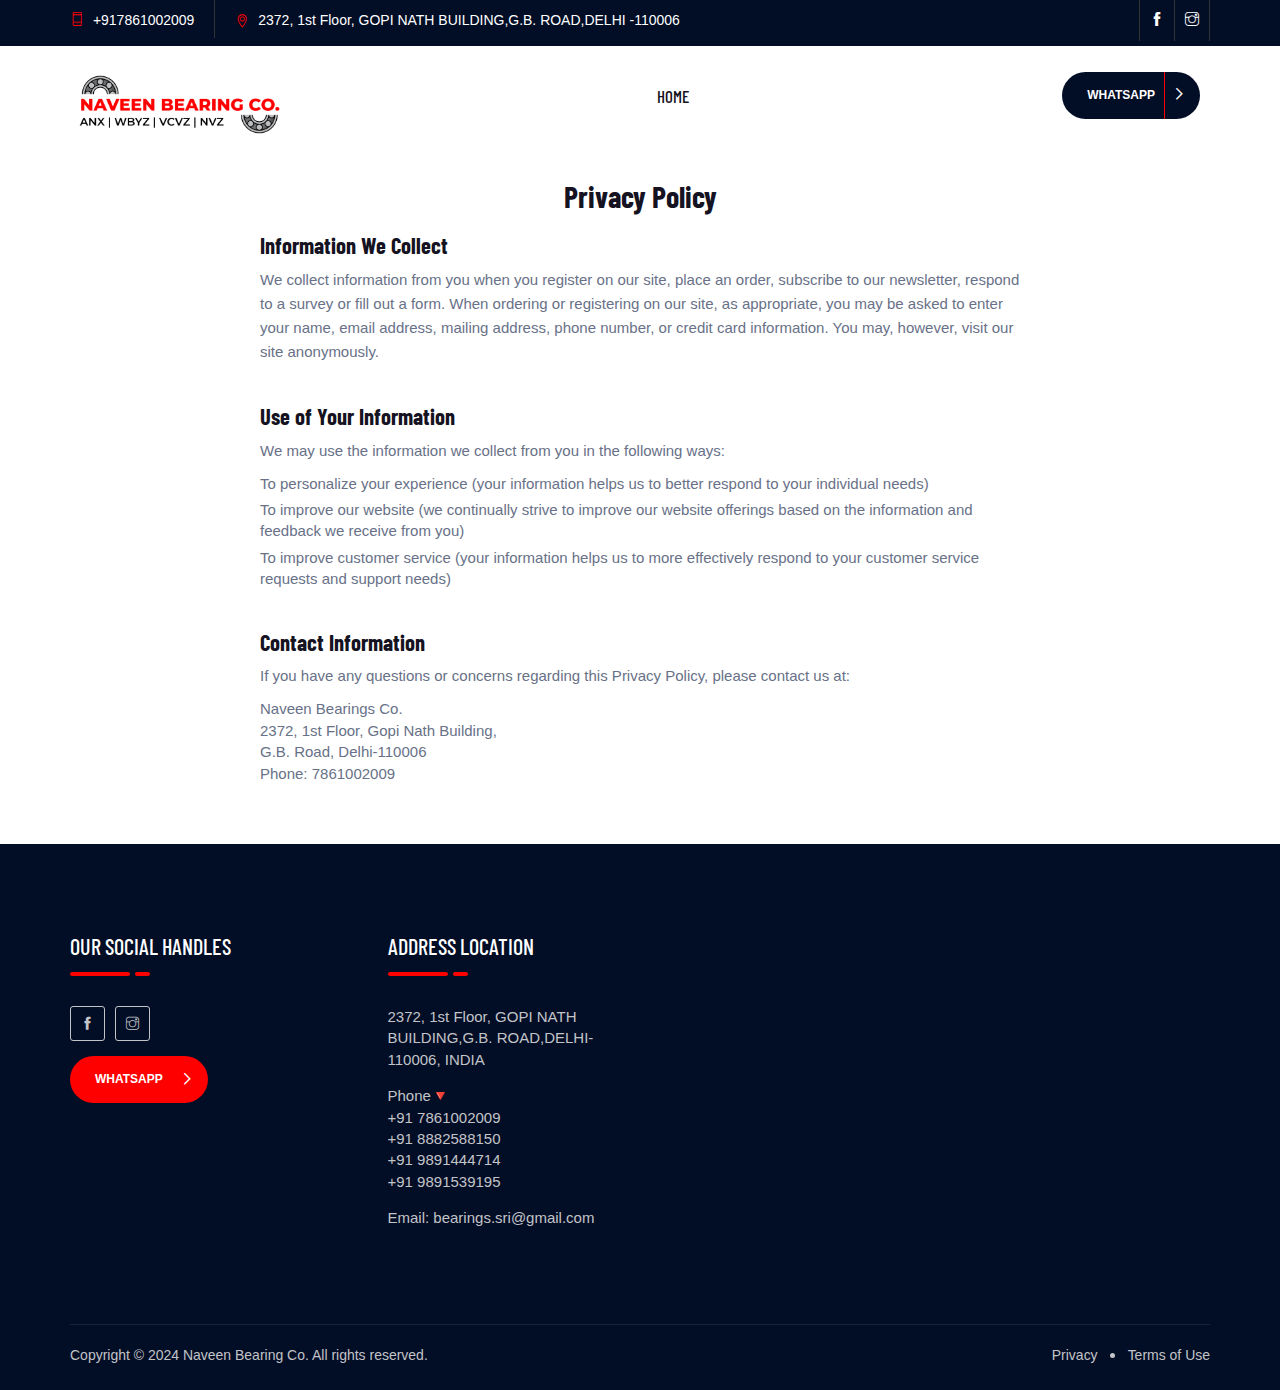
<file: privacypolicy.html>
<!DOCTYPE html>
<html lang="en">
<head>
    <meta charset="utf-8">
    <meta http-equiv="X-UA-Compatible" content="IE=edge">
    <meta name="viewport" content="width=device-width, initial-scale=1">
    <meta name="author" content="irstheme">

    <title> Naveen Bearing Co. </title>
    <link rel="icon" href="./assets/favicon.png" type="image/x-icon">
    
    <link href="assets/css/themify-icons.css" rel="stylesheet">
    <link href="assets/css/flaticon.css" rel="stylesheet">
    <link href="assets/css/bootstrap.min.css" rel="stylesheet">
    <link href="assets/css/animate.css" rel="stylesheet">
    <link href="assets/css/owl.carousel.css" rel="stylesheet">
    <link href="assets/css/owl.theme.css" rel="stylesheet">
    <link href="assets/css/slick.css" rel="stylesheet">
    <link href="assets/css/slick-theme.css" rel="stylesheet">
    <link href="assets/css/swiper.min.css" rel="stylesheet">
    <link href="assets/css/owl.transitions.css" rel="stylesheet">
    <link href="assets/css/jquery.fancybox.css" rel="stylesheet">
    <link href="assets/css/style.css" rel="stylesheet">

    <!-- HTML5 shim and Respond.js for IE8 support of HTML5 elements and media queries -->
    <!--[if lt IE 9]>
    <script src="https://oss.maxcdn.com/html5shiv/3.7.3/html5shiv.min.js"></script>
    <script src="https://oss.maxcdn.com/respond/1.4.2/respond.min.js"></script>
    <![endif]-->
    <style>
    /* Basic styles */
    body {
        font-family: Arial, sans-serif;
        margin: 0;
        padding: 0;
    }
    
    .privacydiv {
        max-width: 800px;
        margin: 0 auto;
        padding: 20px;
    }
    
@media (min-width: 991px) {
  .privacydiv {
    margin-top: 140px;
  }
}

@media (max-width: 991px) {
  .privacydiv {
    margin-top: 177px;
  }
}
    
    header {
        text-align: center;
    }
    
    h1 {
        font-size: 2em;
        margin-bottom: 20px;
    }
    
    section {
        margin-bottom: 40px;
    }
    
    h2 {
        font-size: 1.5em;
        margin-bottom: 10px;
    }
    
    p {
        line-height: 1.6;
    }
    
    ul {
        list-style-type: none;
        padding: 0;
    }
    
    li {
        margin-bottom: 5px;
    }
    
    address {
        font-style: normal;
    }
    
    /* Responsive styles */
    @media only screen and (max-width: 600px) {
        .privacydiv {
            padding: 10px;
        }
    
        h1 {
            font-size: 1.5em;
        }
    
        h2 {
            font-size: 1.2em;
        }
    }
    </style>
</head>

<body>
    <!-- start page-wrapper -->
    <div class="page-wrapper">

        <!-- start preloader -->
        <div class="preloader">
            <div class="lds-ellipsis">
                <div></div>
                <div></div>
                <div></div>
                <div></div>
            </div>
        </div>
        <!-- end preloader -->

        
        <!-- Start header -->
      <header id="header" class="site-header header-style-2">
        <div class="topbar">
          <div class="container">
            <div class="row">
              <div class="col col-md-9">
                <div class="contact-info">
                  <ul>
                    <li class=""><i class="ti-mobile"></i> +917861002009</li>
                    <li>
                      <i class="ti-location-pin"></i> 2372,
                      <span class="mobilenocustom">1st Floor, </span>GOPI NATH
                      BUILDING,G.B. ROAD,DELHI
                      <span class="mobilenocustom"> -110006</span>
                    </li>
                  </ul>
                </div>
              </div>
              <div class="col col-md-3">
                <div class="social">
                  <ul>
                    <li>
                      <a href="https://www.facebook.com/nbc786?mibextid=LQQJ4d"
                        ><i class="ti-facebook"></i
                      ></a>
                    </li>
                    <li>
                      <a href="https://www.instagram.com/anx.bearings/"
                        ><i class="ti-instagram"></i
                      ></a>
                    </li>
                  </ul>
                </div>
              </div>
            </div>
          </div>
        </div>
        <!-- end topbar -->
        <nav class="navigation navbar navbar-default">
          <div class="container">
            <div class="navbar-header">
              <button type="button" class="open-btn">
                <span class="sr-only">Toggle navigation</span>
                <span class="icon-bar"></span>
                <span class="icon-bar"></span>
                <span class="icon-bar"></span>
              </button>
              <a class="navbar-brand" href="index.html"
                ><img src="assets/images/mlogo.png" alt
              /></a>
            </div>
            <div
              id="navbar"
              class="navbar-collapse collapse navbar-right navigation-holder"
            >
              <button class="close-navbar"><i class="ti-close"></i></button>
              <ul class="nav navbar-nav">
                <li class="">
                  <a href="index.html">Home</a>
                </li>
            </div>
            <!-- end of nav-collapse -->

            <div class="search-contact">
              <div class="contact-btn">
                <a href="https://wa.me/7861002009" class="theme-btn"
                  >Whatsapp</a
                >
              </div>
            </div>
          </div>
          <!-- end of container -->
        </nav>
      </header>
      <!-- end of header -->


        <div class="privacydiv">
            <header>
                <h1>Privacy Policy</h1>
            </header>
            <main>
                <section>
                    <h2>Information We Collect</h2>
                    <p>We collect information from you when you register on our site, place an order, subscribe to our newsletter, respond to a survey or fill out a form. When ordering or registering on our site, as appropriate, you may be asked to enter your name, email address, mailing address, phone number, or credit card information. You may, however, visit our site anonymously.</p>
                </section>
                <section>
                    <h2>Use of Your Information</h2>
                    <p>We may use the information we collect from you in the following ways:</p>
                    <ul>
                        <li>To personalize your experience (your information helps us to better respond to your individual needs)</li>
                        <li>To improve our website (we continually strive to improve our website offerings based on the information and feedback we receive from you)</li>
                        <li>To improve customer service (your information helps us to more effectively respond to your customer service requests and support needs)</li>
                    </ul>
                </section>
                <section>
                    <h2>Contact Information</h2>
                    <p>If you have any questions or concerns regarding this Privacy Policy, please contact us at:</p>
                    <address>
                        Naveen Bearings Co.<br>
                        2372, 1st Floor, Gopi Nath Building,<br>
                        G.B. Road, Delhi-110006<br>
                        Phone: 7861002009
                    </address>
                </section>
            </main>
        </div>

       <!-- start site-footer -->
      <footer class="site-footer">
        <div class="upper-footer">
          <div class="container">
            <div class="row">
              <div class="col col-lg-3 col-md-3 col-sm-6">
                <div class="widget about-widget">
                  <div class="logo widget-title">
                    <h3>Our social handles</h3>
                  </div>
                  <p>
                    
                  </p>
                  <div class="social">
                    <ul>
                      <li>
                        <a
                          href="https://www.facebook.com/nbc786?mibextid=LQQJ4d"
                          ><i class="ti-facebook"></i
                        ></a>
                      </li>
                      <li>
                        <a href="https://www.instagram.com/anx.bearings/"
                          ><i class="ti-instagram"></i
                        ></a>
                      </li>
                    </ul>
                  </div>
                  <div class="socialcustom">
                    <ul>
                      <li>
                        <a
                  href="https://wa.me/+917861002009"
                  class="theme-btn"
                  style="background-color: red"
                  >Whatsapp</a
                >
                  </div>
                </div>
              </div>
              <div class="col col-lg-3 col-md-3 col-sm-6">
                <div class="widget contact-widget service-link-widget">
                  <div class="widget-title">
                    <h3>Address Location</h3>
                  </div>
                  <ul>
                    <li>
                      2372, 1st Floor, GOPI NATH BUILDING,G.B. ROAD,DELHI-110006, INDIA
                    </li>
                    <li>
                      Phone🔻 <br />
                      +91 7861002009 <br />
                      +91 8882588150 <br />
                      +91 9891444714 <br />
                      +91 9891539195
                    </li>
                    <li>Email: bearings.sri@gmail.com</li>
                  </ul>
                </div>
              </div>
            </div>
          </div>
          <!-- end container -->
        </div>
        <div class="lower-footer">
          <div class="container">
            <div class="row">
              <div class="separator"></div>
              <div class="col col-xs-12">
                <p class="copyright">
                  Copyright &copy; 2024 Naveen Bearing Co. All rights reserved.
                </p>
                <div class="short-links">
                  <ul>
                    <li><a href="privacypolicy.html">Privacy</a></li>
                    <li><a href="terms.html">Terms of Use</a></li>
                  </ul>
                </div>
              </div>
            </div>
          </div>
        </div>
      </footer>
      <!-- end site-footer -->

    </div>
    <!-- end of page-wrapper -->



    <!-- All JavaScript files
    ================================================== -->
    <script src="assets/js/jquery.min.js"></script>
    <script src="assets/js/bootstrap.min.js"></script>

    <!-- Plugins for this template -->
    <script src="assets/js/jquery-plugin-collection.js"></script>

    <!-- custom script for this template -->
    <script src="assets/js/script.js"></script>
</body>
</html>
</file>
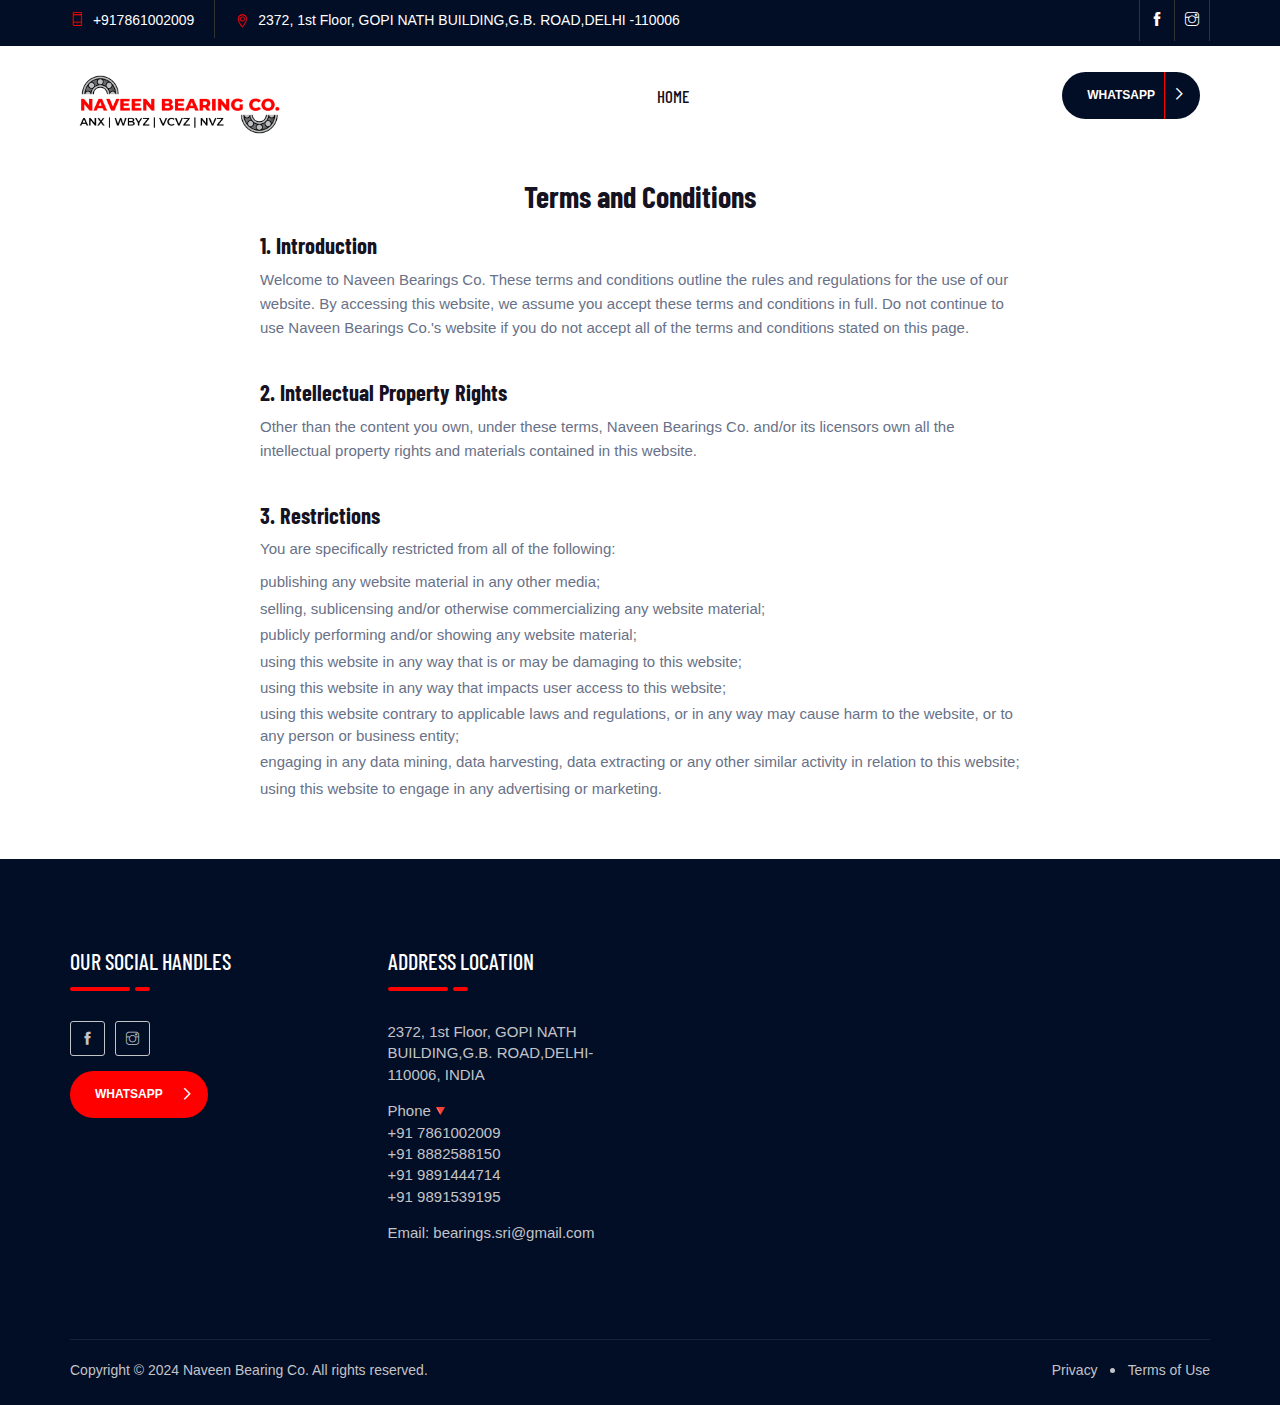
<file: terms.html>
<!DOCTYPE html>
<html lang="en">
<head>
    <meta charset="utf-8">
    <meta http-equiv="X-UA-Compatible" content="IE=edge">
    <meta name="viewport" content="width=device-width, initial-scale=1">
    <meta name="author" content="irstheme">

    <title> Naveen Bearing Co. </title>
    <link rel="icon" href="./assets/favicon.png" type="image/x-icon">
    
    <link href="assets/css/themify-icons.css" rel="stylesheet">
    <link href="assets/css/flaticon.css" rel="stylesheet">
    <link href="assets/css/bootstrap.min.css" rel="stylesheet">
    <link href="assets/css/animate.css" rel="stylesheet">
    <link href="assets/css/owl.carousel.css" rel="stylesheet">
    <link href="assets/css/owl.theme.css" rel="stylesheet">
    <link href="assets/css/slick.css" rel="stylesheet">
    <link href="assets/css/slick-theme.css" rel="stylesheet">
    <link href="assets/css/swiper.min.css" rel="stylesheet">
    <link href="assets/css/owl.transitions.css" rel="stylesheet">
    <link href="assets/css/jquery.fancybox.css" rel="stylesheet">
    <link href="assets/css/style.css" rel="stylesheet">

    <!-- HTML5 shim and Respond.js for IE8 support of HTML5 elements and media queries -->
    <!--[if lt IE 9]>
    <script src="https://oss.maxcdn.com/html5shiv/3.7.3/html5shiv.min.js"></script>
    <script src="https://oss.maxcdn.com/respond/1.4.2/respond.min.js"></script>
    <![endif]-->
    <style>
    /* Basic styles */
    body {
        font-family: Arial, sans-serif;
        margin: 0;
        padding: 0;
    }
    
    .privacydiv {
        max-width: 800px;
        margin: 0 auto;
        padding: 20px;
    }
    
@media (min-width: 991px) {
  .privacydiv {
    margin-top: 140px;
  }
}

@media (max-width: 991px) {
  .privacydiv {
    margin-top: 177px;
  }
}
    
    header {
        text-align: center;
    }
    
    h1 {
        font-size: 2em;
        margin-bottom: 20px;
    }
    
    section {
        margin-bottom: 40px;
    }
    
    h2 {
        font-size: 1.5em;
        margin-bottom: 10px;
    }
    
    p {
        line-height: 1.6;
    }
    
    ul {
        list-style-type: none;
        padding: 0;
    }
    
    li {
        margin-bottom: 5px;
    }
    
    address {
        font-style: normal;
    }
    
    /* Responsive styles */
    @media only screen and (max-width: 600px) {
        .privacydiv {
            padding: 10px;
        }
    
        h1 {
            font-size: 1.5em;
        }
    
        h2 {
            font-size: 1.2em;
        }
    }
    </style>
</head>

<body>
    <!-- start page-wrapper -->
    <div class="page-wrapper">

        <!-- start preloader -->
        <div class="preloader">
            <div class="lds-ellipsis">
                <div></div>
                <div></div>
                <div></div>
                <div></div>
            </div>
        </div>
        <!-- end preloader -->

        
        <!-- Start header -->
      <header id="header" class="site-header header-style-2">
        <div class="topbar">
          <div class="container">
            <div class="row">
              <div class="col col-md-9">
                <div class="contact-info">
                  <ul>
                    <li class=""><i class="ti-mobile"></i> +917861002009</li>
                    <li>
                      <i class="ti-location-pin"></i> 2372,
                      <span class="mobilenocustom">1st Floor, </span>GOPI NATH
                      BUILDING,G.B. ROAD,DELHI
                      <span class="mobilenocustom"> -110006</span>
                    </li>
                  </ul>
                </div>
              </div>
              <div class="col col-md-3">
                <div class="social">
                  <ul>
                    <li>
                      <a href="https://www.facebook.com/nbc786?mibextid=LQQJ4d"
                        ><i class="ti-facebook"></i
                      ></a>
                    </li>
                    <li>
                      <a href="https://www.instagram.com/anx.bearings/"
                        ><i class="ti-instagram"></i
                      ></a>
                    </li>
                  </ul>
                </div>
              </div>
            </div>
          </div>
        </div>
        <!-- end topbar -->
        <nav class="navigation navbar navbar-default">
          <div class="container">
            <div class="navbar-header">
              <button type="button" class="open-btn">
                <span class="sr-only">Toggle navigation</span>
                <span class="icon-bar"></span>
                <span class="icon-bar"></span>
                <span class="icon-bar"></span>
              </button>
              <a class="navbar-brand" href="index.html"
                ><img src="assets/images/mlogo.png" alt
              /></a>
            </div>
            <div
              id="navbar"
              class="navbar-collapse collapse navbar-right navigation-holder"
            >
              <button class="close-navbar"><i class="ti-close"></i></button>
              <ul class="nav navbar-nav">
                <li class="">
                  <a href="index.html">Home</a>
                </li>
            </div>
            <!-- end of nav-collapse -->

            <div class="search-contact">
              <div class="contact-btn">
                <a href="https://wa.me/7861002009" class="theme-btn"
                  >Whatsapp</a
                >
              </div>
            </div>
          </div>
          <!-- end of container -->
        </nav>
      </header>
      <!-- end of header -->


        <div class="privacydiv">
            <header>
                <h1>Terms and Conditions</h1>
            </header>
            <main>
                <section>
                    <h2>1. Introduction</h2>
                    <p>Welcome to Naveen Bearings Co. These terms and conditions outline the rules and regulations for the use of our website. By accessing this website, we assume you accept these terms and conditions in full. Do not continue to use Naveen Bearings Co.'s website if you do not accept all of the terms and conditions stated on this page.</p>
                </section>
                <section>
                    <h2>2. Intellectual Property Rights</h2>
                    <p>Other than the content you own, under these terms, Naveen Bearings Co. and/or its licensors own all the intellectual property rights and materials contained in this website.</p>
                </section>
                <section>
                    <h2>3. Restrictions</h2>
                    <p>You are specifically restricted from all of the following:</p>
                    <ul>
                        <li>publishing any website material in any other media;</li>
                        <li>selling, sublicensing and/or otherwise commercializing any website material;</li>
                        <li>publicly performing and/or showing any website material;</li>
                        <li>using this website in any way that is or may be damaging to this website;</li>
                        <li>using this website in any way that impacts user access to this website;</li>
                        <li>using this website contrary to applicable laws and regulations, or in any way may cause harm to the website, or to any person or business entity;</li>
                        <li>engaging in any data mining, data harvesting, data extracting or any other similar activity in relation to this website;</li>
                        <li>using this website to engage in any advertising or marketing.</li>
                    </ul>
                </section>
                <!-- Add more sections for specific terms and conditions -->
            </main>
        </div>

        <!-- start site-footer -->
      <footer class="site-footer">
        <div class="upper-footer">
          <div class="container">
            <div class="row">
              <div class="col col-lg-3 col-md-3 col-sm-6">
                <div class="widget about-widget">
                  <div class="logo widget-title">
                    <h3>Our social handles</h3>
                  </div>
                  <p>
                    
                  </p>
                  <div class="social">
                    <ul>
                      <li>
                        <a
                          href="https://www.facebook.com/nbc786?mibextid=LQQJ4d"
                          ><i class="ti-facebook"></i
                        ></a>
                      </li>
                      <li>
                        <a href="https://www.instagram.com/anx.bearings/"
                          ><i class="ti-instagram"></i
                        ></a>
                      </li>
                    </ul>
                  </div>
                  <div class="socialcustom">
                    <ul>
                      <li>
                        <a
                  href="https://wa.me/+917861002009"
                  class="theme-btn"
                  style="background-color: red"
                  >Whatsapp</a
                >
                  </div>
                </div>
              </div>
              <div class="col col-lg-3 col-md-3 col-sm-6">
                <div class="widget contact-widget service-link-widget">
                  <div class="widget-title">
                    <h3>Address Location</h3>
                  </div>
                  <ul>
                    <li>
                      2372, 1st Floor, GOPI NATH BUILDING,G.B. ROAD,DELHI-110006, INDIA
                    </li>
                    <li>
                      Phone🔻 <br />
                      +91 7861002009 <br />
                      +91 8882588150 <br />
                      +91 9891444714 <br />
                      +91 9891539195
                    </li>
                    <li>Email: bearings.sri@gmail.com</li>
                  </ul>
                </div>
              </div>
            </div>
          </div>
          <!-- end container -->
        </div>
        <div class="lower-footer">
          <div class="container">
            <div class="row">
              <div class="separator"></div>
              <div class="col col-xs-12">
                <p class="copyright">
                  Copyright &copy; 2024 Naveen Bearing Co. All rights reserved.
                </p>
                <div class="short-links">
                  <ul>
                    <li><a href="privacypolicy.html">Privacy</a></li>
                    <li><a href="terms.html">Terms of Use</a></li>
                  </ul>
                </div>
              </div>
            </div>
          </div>
        </div>
      </footer>
      <!-- end site-footer -->

    </div>
    <!-- end of page-wrapper -->



    <!-- All JavaScript files
    ================================================== -->
    <script src="assets/js/jquery.min.js"></script>
    <script src="assets/js/bootstrap.min.js"></script>

    <!-- Plugins for this template -->
    <script src="assets/js/jquery-plugin-collection.js"></script>

    <!-- custom script for this template -->
    <script src="assets/js/script.js"></script>
</body>
</html>
</file>
<file: assets/css/themify-icons.css>
@font-face {
	font-family: 'themify';
	src:url('../fonts/themify.eot?-fvbane');
	src:url('../fonts/themify.eot?#iefix-fvbane') format('embedded-opentype'),
		url('../fonts/themify.woff?-fvbane') format('woff'),
		url('../fonts/themify.ttf?-fvbane') format('truetype'),
		url('../fonts/themify.svg?-fvbane#themify') format('svg');
	font-weight: normal;
	font-style: normal;
}

[class^="ti-"], [class*=" ti-"] {
	font-family: 'themify';
	speak: none;
	font-style: normal;
	font-weight: normal;
	font-variant: normal;
	text-transform: none;
	line-height: 1;

	/* Better Font Rendering =========== */
	-webkit-font-smoothing: antialiased;
	-moz-osx-font-smoothing: grayscale;
}

.ti-wand:before {
	content: "\e600";
}
.ti-volume:before {
	content: "\e601";
}
.ti-user:before {
	content: "\e602";
}
.ti-unlock:before {
	content: "\e603";
}
.ti-unlink:before {
	content: "\e604";
}
.ti-trash:before {
	content: "\e605";
}
.ti-thought:before {
	content: "\e606";
}
.ti-target:before {
	content: "\e607";
}
.ti-tag:before {
	content: "\e608";
}
.ti-tablet:before {
	content: "\e609";
}
.ti-star:before {
	content: "\e60a";
}
.ti-spray:before {
	content: "\e60b";
}
.ti-signal:before {
	content: "\e60c";
}
.ti-shopping-cart:before {
	content: "\e60d";
}
.ti-shopping-cart-full:before {
	content: "\e60e";
}
.ti-settings:before {
	content: "\e60f";
}
.ti-search:before {
	content: "\e610";
}
.ti-zoom-in:before {
	content: "\e611";
}
.ti-zoom-out:before {
	content: "\e612";
}
.ti-cut:before {
	content: "\e613";
}
.ti-ruler:before {
	content: "\e614";
}
.ti-ruler-pencil:before {
	content: "\e615";
}
.ti-ruler-alt:before {
	content: "\e616";
}
.ti-bookmark:before {
	content: "\e617";
}
.ti-bookmark-alt:before {
	content: "\e618";
}
.ti-reload:before {
	content: "\e619";
}
.ti-plus:before {
	content: "\e61a";
}
.ti-pin:before {
	content: "\e61b";
}
.ti-pencil:before {
	content: "\e61c";
}
.ti-pencil-alt:before {
	content: "\e61d";
}
.ti-paint-roller:before {
	content: "\e61e";
}
.ti-paint-bucket:before {
	content: "\e61f";
}
.ti-na:before {
	content: "\e620";
}
.ti-mobile:before {
	content: "\e621";
}
.ti-minus:before {
	content: "\e622";
}
.ti-medall:before {
	content: "\e623";
}
.ti-medall-alt:before {
	content: "\e624";
}
.ti-marker:before {
	content: "\e625";
}
.ti-marker-alt:before {
	content: "\e626";
}
.ti-arrow-up:before {
	content: "\e627";
}
.ti-arrow-right:before {
	content: "\e628";
}
.ti-arrow-left:before {
	content: "\e629";
}
.ti-arrow-down:before {
	content: "\e62a";
}
.ti-lock:before {
	content: "\e62b";
}
.ti-location-arrow:before {
	content: "\e62c";
}
.ti-link:before {
	content: "\e62d";
}
.ti-layout:before {
	content: "\e62e";
}
.ti-layers:before {
	content: "\e62f";
}
.ti-layers-alt:before {
	content: "\e630";
}
.ti-key:before {
	content: "\e631";
}
.ti-import:before {
	content: "\e632";
}
.ti-image:before {
	content: "\e633";
}
.ti-heart:before {
	content: "\e634";
}
.ti-heart-broken:before {
	content: "\e635";
}
.ti-hand-stop:before {
	content: "\e636";
}
.ti-hand-open:before {
	content: "\e637";
}
.ti-hand-drag:before {
	content: "\e638";
}
.ti-folder:before {
	content: "\e639";
}
.ti-flag:before {
	content: "\e63a";
}
.ti-flag-alt:before {
	content: "\e63b";
}
.ti-flag-alt-2:before {
	content: "\e63c";
}
.ti-eye:before {
	content: "\e63d";
}
.ti-export:before {
	content: "\e63e";
}
.ti-exchange-vertical:before {
	content: "\e63f";
}
.ti-desktop:before {
	content: "\e640";
}
.ti-cup:before {
	content: "\e641";
}
.ti-crown:before {
	content: "\e642";
}
.ti-comments:before {
	content: "\e643";
}
.ti-comment:before {
	content: "\e644";
}
.ti-comment-alt:before {
	content: "\e645";
}
.ti-close:before {
	content: "\e646";
}
.ti-clip:before {
	content: "\e647";
}
.ti-angle-up:before {
	content: "\e648";
}
.ti-angle-right:before {
	content: "\e649";
}
.ti-angle-left:before {
	content: "\e64a";
}
.ti-angle-down:before {
	content: "\e64b";
}
.ti-check:before {
	content: "\e64c";
}
.ti-check-box:before {
	content: "\e64d";
}
.ti-camera:before {
	content: "\e64e";
}
.ti-announcement:before {
	content: "\e64f";
}
.ti-brush:before {
	content: "\e650";
}
.ti-briefcase:before {
	content: "\e651";
}
.ti-bolt:before {
	content: "\e652";
}
.ti-bolt-alt:before {
	content: "\e653";
}
.ti-blackboard:before {
	content: "\e654";
}
.ti-bag:before {
	content: "\e655";
}
.ti-move:before {
	content: "\e656";
}
.ti-arrows-vertical:before {
	content: "\e657";
}
.ti-arrows-horizontal:before {
	content: "\e658";
}
.ti-fullscreen:before {
	content: "\e659";
}
.ti-arrow-top-right:before {
	content: "\e65a";
}
.ti-arrow-top-left:before {
	content: "\e65b";
}
.ti-arrow-circle-up:before {
	content: "\e65c";
}
.ti-arrow-circle-right:before {
	content: "\e65d";
}
.ti-arrow-circle-left:before {
	content: "\e65e";
}
.ti-arrow-circle-down:before {
	content: "\e65f";
}
.ti-angle-double-up:before {
	content: "\e660";
}
.ti-angle-double-right:before {
	content: "\e661";
}
.ti-angle-double-left:before {
	content: "\e662";
}
.ti-angle-double-down:before {
	content: "\e663";
}
.ti-zip:before {
	content: "\e664";
}
.ti-world:before {
	content: "\e665";
}
.ti-wheelchair:before {
	content: "\e666";
}
.ti-view-list:before {
	content: "\e667";
}
.ti-view-list-alt:before {
	content: "\e668";
}
.ti-view-grid:before {
	content: "\e669";
}
.ti-uppercase:before {
	content: "\e66a";
}
.ti-upload:before {
	content: "\e66b";
}
.ti-underline:before {
	content: "\e66c";
}
.ti-truck:before {
	content: "\e66d";
}
.ti-timer:before {
	content: "\e66e";
}
.ti-ticket:before {
	content: "\e66f";
}
.ti-thumb-up:before {
	content: "\e670";
}
.ti-thumb-down:before {
	content: "\e671";
}
.ti-text:before {
	content: "\e672";
}
.ti-stats-up:before {
	content: "\e673";
}
.ti-stats-down:before {
	content: "\e674";
}
.ti-split-v:before {
	content: "\e675";
}
.ti-split-h:before {
	content: "\e676";
}
.ti-smallcap:before {
	content: "\e677";
}
.ti-shine:before {
	content: "\e678";
}
.ti-shift-right:before {
	content: "\e679";
}
.ti-shift-left:before {
	content: "\e67a";
}
.ti-shield:before {
	content: "\e67b";
}
.ti-notepad:before {
	content: "\e67c";
}
.ti-server:before {
	content: "\e67d";
}
.ti-quote-right:before {
	content: "\e67e";
}
.ti-quote-left:before {
	content: "\e67f";
}
.ti-pulse:before {
	content: "\e680";
}
.ti-printer:before {
	content: "\e681";
}
.ti-power-off:before {
	content: "\e682";
}
.ti-plug:before {
	content: "\e683";
}
.ti-pie-chart:before {
	content: "\e684";
}
.ti-paragraph:before {
	content: "\e685";
}
.ti-panel:before {
	content: "\e686";
}
.ti-package:before {
	content: "\e687";
}
.ti-music:before {
	content: "\e688";
}
.ti-music-alt:before {
	content: "\e689";
}
.ti-mouse:before {
	content: "\e68a";
}
.ti-mouse-alt:before {
	content: "\e68b";
}
.ti-money:before {
	content: "\e68c";
}
.ti-microphone:before {
	content: "\e68d";
}
.ti-menu:before {
	content: "\e68e";
}
.ti-menu-alt:before {
	content: "\e68f";
}
.ti-map:before {
	content: "\e690";
}
.ti-map-alt:before {
	content: "\e691";
}
.ti-loop:before {
	content: "\e692";
}
.ti-location-pin:before {
	content: "\e693";
}
.ti-list:before {
	content: "\e694";
}
.ti-light-bulb:before {
	content: "\e695";
}
.ti-Italic:before {
	content: "\e696";
}
.ti-info:before {
	content: "\e697";
}
.ti-infinite:before {
	content: "\e698";
}
.ti-id-badge:before {
	content: "\e699";
}
.ti-hummer:before {
	content: "\e69a";
}
.ti-home:before {
	content: "\e69b";
}
.ti-help:before {
	content: "\e69c";
}
.ti-headphone:before {
	content: "\e69d";
}
.ti-harddrives:before {
	content: "\e69e";
}
.ti-harddrive:before {
	content: "\e69f";
}
.ti-gift:before {
	content: "\e6a0";
}
.ti-game:before {
	content: "\e6a1";
}
.ti-filter:before {
	content: "\e6a2";
}
.ti-files:before {
	content: "\e6a3";
}
.ti-file:before {
	content: "\e6a4";
}
.ti-eraser:before {
	content: "\e6a5";
}
.ti-envelope:before {
	content: "\e6a6";
}
.ti-download:before {
	content: "\e6a7";
}
.ti-direction:before {
	content: "\e6a8";
}
.ti-direction-alt:before {
	content: "\e6a9";
}
.ti-dashboard:before {
	content: "\e6aa";
}
.ti-control-stop:before {
	content: "\e6ab";
}
.ti-control-shuffle:before {
	content: "\e6ac";
}
.ti-control-play:before {
	content: "\e6ad";
}
.ti-control-pause:before {
	content: "\e6ae";
}
.ti-control-forward:before {
	content: "\e6af";
}
.ti-control-backward:before {
	content: "\e6b0";
}
.ti-cloud:before {
	content: "\e6b1";
}
.ti-cloud-up:before {
	content: "\e6b2";
}
.ti-cloud-down:before {
	content: "\e6b3";
}
.ti-clipboard:before {
	content: "\e6b4";
}
.ti-car:before {
	content: "\e6b5";
}
.ti-calendar:before {
	content: "\e6b6";
}
.ti-book:before {
	content: "\e6b7";
}
.ti-bell:before {
	content: "\e6b8";
}
.ti-basketball:before {
	content: "\e6b9";
}
.ti-bar-chart:before {
	content: "\e6ba";
}
.ti-bar-chart-alt:before {
	content: "\e6bb";
}
.ti-back-right:before {
	content: "\e6bc";
}
.ti-back-left:before {
	content: "\e6bd";
}
.ti-arrows-corner:before {
	content: "\e6be";
}
.ti-archive:before {
	content: "\e6bf";
}
.ti-anchor:before {
	content: "\e6c0";
}
.ti-align-right:before {
	content: "\e6c1";
}
.ti-align-left:before {
	content: "\e6c2";
}
.ti-align-justify:before {
	content: "\e6c3";
}
.ti-align-center:before {
	content: "\e6c4";
}
.ti-alert:before {
	content: "\e6c5";
}
.ti-alarm-clock:before {
	content: "\e6c6";
}
.ti-agenda:before {
	content: "\e6c7";
}
.ti-write:before {
	content: "\e6c8";
}
.ti-window:before {
	content: "\e6c9";
}
.ti-widgetized:before {
	content: "\e6ca";
}
.ti-widget:before {
	content: "\e6cb";
}
.ti-widget-alt:before {
	content: "\e6cc";
}
.ti-wallet:before {
	content: "\e6cd";
}
.ti-video-clapper:before {
	content: "\e6ce";
}
.ti-video-camera:before {
	content: "\e6cf";
}
.ti-vector:before {
	content: "\e6d0";
}
.ti-themify-logo:before {
	content: "\e6d1";
}
.ti-themify-favicon:before {
	content: "\e6d2";
}
.ti-themify-favicon-alt:before {
	content: "\e6d3";
}
.ti-support:before {
	content: "\e6d4";
}
.ti-stamp:before {
	content: "\e6d5";
}
.ti-split-v-alt:before {
	content: "\e6d6";
}
.ti-slice:before {
	content: "\e6d7";
}
.ti-shortcode:before {
	content: "\e6d8";
}
.ti-shift-right-alt:before {
	content: "\e6d9";
}
.ti-shift-left-alt:before {
	content: "\e6da";
}
.ti-ruler-alt-2:before {
	content: "\e6db";
}
.ti-receipt:before {
	content: "\e6dc";
}
.ti-pin2:before {
	content: "\e6dd";
}
.ti-pin-alt:before {
	content: "\e6de";
}
.ti-pencil-alt2:before {
	content: "\e6df";
}
.ti-palette:before {
	content: "\e6e0";
}
.ti-more:before {
	content: "\e6e1";
}
.ti-more-alt:before {
	content: "\e6e2";
}
.ti-microphone-alt:before {
	content: "\e6e3";
}
.ti-magnet:before {
	content: "\e6e4";
}
.ti-line-double:before {
	content: "\e6e5";
}
.ti-line-dotted:before {
	content: "\e6e6";
}
.ti-line-dashed:before {
	content: "\e6e7";
}
.ti-layout-width-full:before {
	content: "\e6e8";
}
.ti-layout-width-default:before {
	content: "\e6e9";
}
.ti-layout-width-default-alt:before {
	content: "\e6ea";
}
.ti-layout-tab:before {
	content: "\e6eb";
}
.ti-layout-tab-window:before {
	content: "\e6ec";
}
.ti-layout-tab-v:before {
	content: "\e6ed";
}
.ti-layout-tab-min:before {
	content: "\e6ee";
}
.ti-layout-slider:before {
	content: "\e6ef";
}
.ti-layout-slider-alt:before {
	content: "\e6f0";
}
.ti-layout-sidebar-right:before {
	content: "\e6f1";
}
.ti-layout-sidebar-none:before {
	content: "\e6f2";
}
.ti-layout-sidebar-left:before {
	content: "\e6f3";
}
.ti-layout-placeholder:before {
	content: "\e6f4";
}
.ti-layout-menu:before {
	content: "\e6f5";
}
.ti-layout-menu-v:before {
	content: "\e6f6";
}
.ti-layout-menu-separated:before {
	content: "\e6f7";
}
.ti-layout-menu-full:before {
	content: "\e6f8";
}
.ti-layout-media-right-alt:before {
	content: "\e6f9";
}
.ti-layout-media-right:before {
	content: "\e6fa";
}
.ti-layout-media-overlay:before {
	content: "\e6fb";
}
.ti-layout-media-overlay-alt:before {
	content: "\e6fc";
}
.ti-layout-media-overlay-alt-2:before {
	content: "\e6fd";
}
.ti-layout-media-left-alt:before {
	content: "\e6fe";
}
.ti-layout-media-left:before {
	content: "\e6ff";
}
.ti-layout-media-center-alt:before {
	content: "\e700";
}
.ti-layout-media-center:before {
	content: "\e701";
}
.ti-layout-list-thumb:before {
	content: "\e702";
}
.ti-layout-list-thumb-alt:before {
	content: "\e703";
}
.ti-layout-list-post:before {
	content: "\e704";
}
.ti-layout-list-large-image:before {
	content: "\e705";
}
.ti-layout-line-solid:before {
	content: "\e706";
}
.ti-layout-grid4:before {
	content: "\e707";
}
.ti-layout-grid3:before {
	content: "\e708";
}
.ti-layout-grid2:before {
	content: "\e709";
}
.ti-layout-grid2-thumb:before {
	content: "\e70a";
}
.ti-layout-cta-right:before {
	content: "\e70b";
}
.ti-layout-cta-left:before {
	content: "\e70c";
}
.ti-layout-cta-center:before {
	content: "\e70d";
}
.ti-layout-cta-btn-right:before {
	content: "\e70e";
}
.ti-layout-cta-btn-left:before {
	content: "\e70f";
}
.ti-layout-column4:before {
	content: "\e710";
}
.ti-layout-column3:before {
	content: "\e711";
}
.ti-layout-column2:before {
	content: "\e712";
}
.ti-layout-accordion-separated:before {
	content: "\e713";
}
.ti-layout-accordion-merged:before {
	content: "\e714";
}
.ti-layout-accordion-list:before {
	content: "\e715";
}
.ti-ink-pen:before {
	content: "\e716";
}
.ti-info-alt:before {
	content: "\e717";
}
.ti-help-alt:before {
	content: "\e718";
}
.ti-headphone-alt:before {
	content: "\e719";
}
.ti-hand-point-up:before {
	content: "\e71a";
}
.ti-hand-point-right:before {
	content: "\e71b";
}
.ti-hand-point-left:before {
	content: "\e71c";
}
.ti-hand-point-down:before {
	content: "\e71d";
}
.ti-gallery:before {
	content: "\e71e";
}
.ti-face-smile:before {
	content: "\e71f";
}
.ti-face-sad:before {
	content: "\e720";
}
.ti-credit-card:before {
	content: "\e721";
}
.ti-control-skip-forward:before {
	content: "\e722";
}
.ti-control-skip-backward:before {
	content: "\e723";
}
.ti-control-record:before {
	content: "\e724";
}
.ti-control-eject:before {
	content: "\e725";
}
.ti-comments-smiley:before {
	content: "\e726";
}
.ti-brush-alt:before {
	content: "\e727";
}
.ti-youtube:before {
	content: "\e728";
}
.ti-vimeo:before {
	content: "\e729";
}
.ti-twitter:before {
	content: "\e72a";
}
.ti-time:before {
	content: "\e72b";
}
.ti-tumblr:before {
	content: "\e72c";
}
.ti-skype:before {
	content: "\e72d";
}
.ti-share:before {
	content: "\e72e";
}
.ti-share-alt:before {
	content: "\e72f";
}
.ti-rocket:before {
	content: "\e730";
}
.ti-pinterest:before {
	content: "\e731";
}
.ti-new-window:before {
	content: "\e732";
}
.ti-microsoft:before {
	content: "\e733";
}
.ti-list-ol:before {
	content: "\e734";
}
.ti-linkedin:before {
	content: "\e735";
}
.ti-layout-sidebar-2:before {
	content: "\e736";
}
.ti-layout-grid4-alt:before {
	content: "\e737";
}
.ti-layout-grid3-alt:before {
	content: "\e738";
}
.ti-layout-grid2-alt:before {
	content: "\e739";
}
.ti-layout-column4-alt:before {
	content: "\e73a";
}
.ti-layout-column3-alt:before {
	content: "\e73b";
}
.ti-layout-column2-alt:before {
	content: "\e73c";
}
.ti-instagram:before {
	content: "\e73d";
}
.ti-google:before {
	content: "\e73e";
}
.ti-github:before {
	content: "\e73f";
}
.ti-flickr:before {
	content: "\e740";
}
.ti-facebook:before {
	content: "\e741";
}
.ti-dropbox:before {
	content: "\e742";
}
.ti-dribbble:before {
	content: "\e743";
}
.ti-apple:before {
	content: "\e744";
}
.ti-android:before {
	content: "\e745";
}
.ti-save:before {
	content: "\e746";
}
.ti-save-alt:before {
	content: "\e747";
}
.ti-yahoo:before {
	content: "\e748";
}
.ti-wordpress:before {
	content: "\e749";
}
.ti-vimeo-alt:before {
	content: "\e74a";
}
.ti-twitter-alt:before {
	content: "\e74b";
}
.ti-tumblr-alt:before {
	content: "\e74c";
}
.ti-trello:before {
	content: "\e74d";
}
.ti-stack-overflow:before {
	content: "\e74e";
}
.ti-soundcloud:before {
	content: "\e74f";
}
.ti-sharethis:before {
	content: "\e750";
}
.ti-sharethis-alt:before {
	content: "\e751";
}
.ti-reddit:before {
	content: "\e752";
}
.ti-pinterest-alt:before {
	content: "\e753";
}
.ti-microsoft-alt:before {
	content: "\e754";
}
.ti-linux:before {
	content: "\e755";
}
.ti-jsfiddle:before {
	content: "\e756";
}
.ti-joomla:before {
	content: "\e757";
}
.ti-html5:before {
	content: "\e758";
}
.ti-flickr-alt:before {
	content: "\e759";
}
.ti-email:before {
	content: "\e75a";
}
.ti-drupal:before {
	content: "\e75b";
}
.ti-dropbox-alt:before {
	content: "\e75c";
}
.ti-css3:before {
	content: "\e75d";
}
.ti-rss:before {
	content: "\e75e";
}
.ti-rss-alt:before {
	content: "\e75f";
}
</file>
<file: assets/css/flaticon.css>
/*
  	Flaticon icon font: Flaticon
  	Creation date: 30/06/2019 06:11
  	*/

@font-face {
  font-family: "Flaticon";
  src: url("../fonts/Flaticon.eot");
  src: url("../fonts/Flaticon.eot?#iefix") format("embedded-opentype"),
       url("../fonts/Flaticon.woff2") format("woff2"),
       url("../fonts/Flaticon.woff") format("woff"),
       url("../fonts/Flaticon.ttf") format("truetype"),
       url("../fonts/Flaticon.svg#Flaticon") format("svg");
  font-weight: normal;
  font-style: normal;
}

@media screen and (-webkit-min-device-pixel-ratio:0) {
  @font-face {
    font-family: "Flaticon";
    src: url("../fonts/Flaticon.svg#Flaticon") format("svg");
  }
}

[class^="flaticon-"]:before, [class*=" flaticon-"]:before,
[class^="flaticon-"]:after, [class*=" flaticon-"]:after {   
  font-family: Flaticon;
        font-size: 20px;
font-style: normal;
margin-left: 20px;
}

.flaticon-play-button:before { content: "\f100"; }
.flaticon-play-button-1:before { content: "\f101"; }
.flaticon-play-button-2:before { content: "\f102"; }
.flaticon-back:before { content: "\f103"; }
.flaticon-next:before { content: "\f104"; }
.flaticon-right-quote:before { content: "\f105"; }
.flaticon-left-quote:before { content: "\f106"; }
.flaticon-solar-energy:before { content: "\f107"; }
.flaticon-plug:before { content: "\f108"; }
.flaticon-piston:before { content: "\f109"; }
.flaticon-transmission:before { content: "\f10a"; }
.flaticon-oil-barrel:before { content: "\f10b"; }
.flaticon-oil:before { content: "\f10c"; }
.flaticon-oil-1:before { content: "\f10d"; }
.flaticon-truck:before { content: "\f10e"; }
.flaticon-order:before { content: "\f10f"; }
.flaticon-gears:before { content: "\f110"; }
.flaticon-factory:before { content: "\f111"; }
.flaticon-diamond:before { content: "\f112"; }
.flaticon-happiness:before { content: "\f113"; }
.flaticon-happy:before { content: "\f114"; }
.flaticon-idea:before { content: "\f115"; }
.flaticon-start:before { content: "\f116"; }
.flaticon-medal:before { content: "\f117"; }
</file>
<file: assets/css/style.css>
/*------------------------------------------------------------------
[Master Stylesheet]
Theme Name:     Nictorys - Factory & Industrial HTML Template
Version:        1.0.0
-------------------------------------------------------------------*/
/*--------------------------------------------------------------
>>> TABLE OF CONTENTS:
----------------------------------------------------------------
#0.1	Theme Reset Style
#0.2	Global Elements
#0.3	header
#0.4	hero-slider
#0.5	footer
#0.7	features-section
#0.8	about-us-section
#0.9	services-section
#1.0	contact-section
#1.1	cta-section
#1.2	latest-projects-section
#1.3	why-choose-us-section
#1.4	team-section
#1.5	partners-section
#1.6	testimonials-section
#1.7	blog-section
#1.8	contact-map-section


----------------------------------------------------------------
	#home style 2
----------------------------------------------------------------
#2.1	features-section-s2
#2.2	about-us-section-s2
#2.3	services-section-s2
#2.4	cta-section-s2
#2.5	latest-projects-section-s2
#2.6	testimonials-section-s2


----------------------------------------------------------------
	#home style 3
----------------------------------------------------------------
#3.1	about-us-section-s3
#3.2	services-section-s3


----------------------------------------------------------------
	#about
----------------------------------------------------------------
#4.1	fun-fact-section


----------------------------------------------------------------
	#contact page
----------------------------------------------------------------
#5.1	contact-pg-section


----------------------------------------------------------------
	#blog page
----------------------------------------------------------------
#6.1	blog-pg-section


----------------------------------------------------------------
	#blog single page
----------------------------------------------------------------
#7.1	blog-single-section


----------------------------------------------------------------
	#portfolio single page
----------------------------------------------------------------
#8.1	portfolio-sigle-section


----------------------------------------------------------------
	#service single page
----------------------------------------------------------------
#9.1	service-single-section




----------------------------------------------------------------*/
/*---------------------------
	Fonts
----------------------------*/
@import url("https://fonts.googleapis.com/css?family=Barlow+Condensed:400,500,700|Open+Sans:400,400i,600&display=swap");
/*--------------------------------------------------------------
#0.1    Theme Reset Style
--------------------------------------------------------------*/
html {
  font-size: 15px;
}

body {
  font-family: "Open Sans", sans-serif;
  background-color: #fff;
  font-size: 15px;
  font-size: 1rem;
  color: #687187;
  -webkit-font-smoothing: antialiased;
  overflow-x: hidden;
}

@media (max-width: 767px) {
  body {
    font-size: 14px;
  }
}

p {
  color: #687187;
  line-height: 1.7em;
}

h1,
h2,
h3,
h4,
h5,
h6 {
  font-family: "Barlow Condensed", sans-serif;
  color: #151222;
  font-weight: bold;
}

ul {
  padding-left: 0;
  margin: 0;
}

a {
  text-decoration: none;
  -webkit-transition: all 0.2s;
  -moz-transition: all 0.2s;
  -o-transition: all 0.2s;
  -ms-transition: all 0.2s;
  transition: all 0.2s;
}

a:hover {
  text-decoration: none;
}

/*--------------------------------------------------------------
#0.2    Global Elements
--------------------------------------------------------------*/
.page-wrapper {
  position: relative;
  overflow: hidden;
}

.wow {
  visibility: hidden;
}

.fi:before {
  margin: 0;
}

.section-padding {
  padding: 110px 0;
}

@media (max-width: 991px) {
  .section-padding {
    padding: 90px 0;
  }
}

@media (max-width: 767px) {
  .section-padding {
    padding: 80px 0;
  }
}

.p-t-0 {
  padding-top: 0;
}

.p-b-0 {
  padding-bottom: 0;
}

.p-t-80 {
  padding-top: 80px;
}

@media (max-width: 991px) {
  .p-t-80 {
    padding-top: 65px;
  }
}

@media (max-width: 767px) {
  .p-t-80 {
    padding-top: 0;
  }
}

img {
  max-width: 100%;
}

/*** contact form error handling ***/
.contact-validation-active .error-handling-messages {
  width: 100% !important;
  margin-top: 15px !important;
}

.contact-validation-active label.error {
  color: red;
  font-size: 0.93333rem;
  font-weight: normal;
  margin: 5px 0 0 0;
  text-align: left;
  display: block;
}

.contact-validation-active #loader {
  display: none;
  margin-top: 10px;
}

.contact-validation-active #loader i {
  font-size: 30px;
  font-size: 2rem;
  color: red;
  display: inline-block;
  -webkit-animation: rotating linear 2s infinite;
  animation: rotating linear 2s infinite;
}

.contact-validation-active #success,
.contact-validation-active #error {
  width: 100%;
  color: #fff;
  padding: 5px 10px;
  font-size: 16px;
  text-align: center;
  display: none;
}

@media (max-width: 767px) {
  .contact-validation-active #success,
  .contact-validation-active #error {
    font-size: 15px;
  }
}

.contact-validation-active #success {
  background-color: #009a00;
  border-left: 5px solid green;
  margin-bottom: 5px;
}

.contact-validation-active #error {
  background-color: #ff1a1a;
  border-left: 5px solid red;
}

@-webkit-keyframes rotating {
  from {
    -webkit-transform: rotate(0deg);
    transform: rotate(0deg);
  }
  to {
    -webkit-transform: rotate(360deg);
    transform: rotate(360deg);
  }
}

@keyframes rotating {
  from {
    -webkit-transform: rotate(0deg);
    transform: rotate(0deg);
  }
  to {
    -webkit-transform: rotate(360deg);
    transform: rotate(360deg);
  }
}

.rotating {
  -webkit-animation: rotating 5s alternate infinite;
  animation: rotating 5s alternate infinite;
}

/** for popup image ***/
.mfp-wrap {
  background-color: rgba(0, 0, 0, 0.9);
  z-index: 99999;
}

.mfp-with-zoom .mfp-container,
.mfp-with-zoom.mfp-bg {
  opacity: 0;
  -webkit-backface-visibility: hidden;
  -webkit-transition: all 0.3s ease-out;
  -moz-transition: all 0.3s ease-out;
  -o-transition: all 0.3s ease-out;
  transition: all 0.3s ease-out;
}

.mfp-with-zoom.mfp-ready .mfp-container {
  opacity: 1;
}

.mfp-with-zoom.mfp-ready.mfp-bg {
  opacity: 0.8;
}

.mfp-with-zoom.mfp-removing .mfp-container,
.mfp-with-zoom.mfp-removing.mfp-bg {
  opacity: 0;
}

/*** for fancybox video ***/
.fancybox-overlay {
  background: rgba(0, 0, 0, 0.9);
  z-index: 9999 !important;
}

.fancybox-wrap {
  z-index: 99999 !important;
}

.section-title, .section-title-s2, .section-title-s3, .section-title-s4 {
  margin-bottom: 40px;
}

.section-title > span, .section-title-s2 > span, .section-title-s3 > span, .section-title-s4 > span {
  font-family: "Barlow Condensed", sans-serif;
  font-size: 15px;
  font-size: 2rem;
  font-weight: 500;
  color: red;
  text-transform: uppercase;
  letter-spacing: 2px;
  display: block;
  margin-top: -0.3em;
}

@media (max-width: 767px) {
  .section-title, .section-title-s2, .section-title-s3, .section-title-s4 {
    margin-bottom: 40px;
  }
}

.section-title h2, .section-title-s2 h2, .section-title-s3 h2, .section-title-s4 h2 {
  font-size: 46px;
  font-size: 3.06667rem;
  font-weight: bold;
  margin: 0.2em 0 0;
  padding-bottom: 0.5em;
  position: relative;
}

@media (max-width: 991px) {
  .section-title h2, .section-title-s2 h2, .section-title-s3 h2, .section-title-s4 h2 {
    font-size: 35px;
    font-size: 2.33333rem;
  }
}

@media (max-width: 767px) {
  .section-title h2, .section-title-s2 h2, .section-title-s3 h2, .section-title-s4 h2 {
    font-size: 30px;
    font-size: 2rem;
  }
}

.section-title h2:before, .section-title-s2 h2:before, .section-title-s3 h2:before, .section-title-s4 h2:before {
  content: "";
  background: red;
  width: 60px;
  height: 4px;
  border-radius: 5px;
  position: absolute;
  left: 0;
  bottom: 0;
}

.section-title h2:after, .section-title-s2 h2:after, .section-title-s3 h2:after, .section-title-s4 h2:after {
  content: "";
  background: red;
  width: 15px;
  height: 4px;
  border-radius: 5px;
  position: absolute;
  left: 65px;
  bottom: 0;
}

.section-title h2 span, .section-title-s2 h2 span, .section-title-s3 h2 span, .section-title-s4 h2 span {
  font-weight: 300;
  display: block;
}

.section-title-s2, .section-title-s3, .section-title-s4 {
  text-align: center;
}

.section-title-s2 h2, .section-title-s3 h2, .section-title-s4 h2 {
  color: #fff;
}

.section-title-s2 h2:before, .section-title-s3 h2:before, .section-title-s4 h2:before {
  left: calc(50% - 30px);
}

.section-title-s2 h2:after, .section-title-s3 h2:after, .section-title-s4 h2:after {
  left: calc(50% + 33px);
}

.section-title-s3 h2 {
  color: #151222;
}

.section-title-s4 h2 {
  color: #151222;
}

.theme-btn, .theme-btn-s2, .submit-btn {
  margin-right: 10px;
  background-color: #020D26;
  font-size: 12px;
  font-size: 0.8rem;
  font-weight: 600;
  color: #fff;
  display: inline-block;
  padding: 15px 45px 15px 25px;
  border: 0;
  -webkit-border-radius: 60px;
  -moz-border-radius: 60px;
  -o-border-radius: 60px;
  -ms-border-radius: 60px;
  border-radius: 60px;
  text-transform: uppercase;
  position: relative;
}

.theme-btn:before, .theme-btn-s2:before, .submit-btn:before {
  font-family: "themify";
  content: "\e649";
  font-size: 12px;
  font-size: 0.8rem;
  position: absolute;
  right: 15px;
  top: 50%;
  -webkit-transform: translateY(-50%);
  -moz-transform: translateY(-50%);
  -o-transform: translateY(-50%);
  -ms-transform: translateY(-50%);
  transform: translateY(-50%);
}

@media (max-width: 991px) {
  .theme-btn:before, .theme-btn-s2:before, .submit-btn:before {
    display: none;
  }
}

.theme-btn:after, .theme-btn-s2:after, .submit-btn:after {
  content: "";
  background: red;
  width: 1px;
  height: 100%;
  position: absolute;
  right: 35px;
  top: 0;
  -webkit-transition: all 0.3s;
  -moz-transition: all 0.3s;
  -o-transition: all 0.3s;
  -ms-transition: all 0.3s;
  transition: all 0.3s;
}

@media (max-width: 991px) {
  .theme-btn:after, .theme-btn-s2:after, .submit-btn:after {
    display: none;
  }
}

.theme-btn:hover, .theme-btn-s2:hover, .submit-btn:hover, .theme-btn:focus, .theme-btn-s2:focus, .submit-btn:focus, .theme-btn:active, .theme-btn-s2:active, .submit-btn:active {
  background-color: red;
  color: #fff;
}

@media (max-width: 991px) {
  .theme-btn, .theme-btn-s2, .submit-btn {
    font-size: 14px;
    font-size: 0.93333rem;
    padding: 12px 20px;
  }
}

@media (max-width: 767px) {
  .theme-btn, .theme-btn-s2, .submit-btn {
    padding: 12px 15px;
    font-size: 13px;
  }
}

.theme-btn-s2 {
  background-color: #fff;
  color: #151222;
}

.theme-btn-s2:after {
  background: #f3eded;
}

.theme-btn-s2:hover:after {
  background: #ff7070;
}

.submit-btn {
  width: 100%;
}

.form input,
.form textarea,
.form select {
  border-color: #bfbfbf;
  border-radius: 0;
  outline: 0;
  -webkit-box-shadow: none;
  box-shadow: none;
  color: #595959;
}

.form input:focus,
.form textarea:focus,
.form select:focus {
  border-color: red;
  -webkit-box-shadow: 0 0 5px 0 #ff8147;
  -moz-box-shadow: 0 0 5px 0 #ff8147;
  -o-box-shadow: 0 0 5px 0 #ff8147;
  -ms-box-shadow: 0 0 5px 0 #ff8147;
  box-shadow: 0 0 5px 0 #ff8147;
}

.form ::-webkit-input-placeholder {
  font-style: 14px;
  font-style: italic;
  color: #595959;
}

.form :-moz-placeholder {
  font-style: 14px;
  font-style: italic;
  color: #595959;
}

.form ::-moz-placeholder {
  font-style: 14px;
  font-style: italic;
  color: #595959;
}

.form :-ms-input-placeholder {
  font-style: 14px;
  font-style: italic;
  color: #595959;
}

.form select {
  font-style: italic;
  background: url(../images/select-icon.png) no-repeat right center;
  display: inline-block;
  -webkit-appearance: none;
  -moz-appearance: none;
  -ms-appearance: none;
  appearance: none;
  cursor: pointer;
}

.form select::-ms-expand {
  /* for IE 11 */
  display: none;
}

/******************************
	#page title
******************************/
.page-title {
  background: url("../images/page-title.jpg") center center/cover no-repeat local;
  width: 100%;
  height: 430px;
  position: relative;
  text-align: center;
}

@media (max-width: 991px) {
  .page-title {
    height: 300px;
  }
}

.page-title:before {
  content: "";
  background-color: rgba(0, 0, 0, 0.4);
  width: 100%;
  height: 100%;
  position: absolute;
  left: 0;
  top: 0;
}

.page-title .container {
  height: 100%;
  display: table;
}

@media screen and (min-width: 992px) {
  .page-title .container {
    padding-top: 100px;
  }
}

.page-title .container > .row {
  vertical-align: middle;
  display: table-cell;
}

.page-title h2 {
  font-size: 50px;
  font-size: 3.33333rem;
  color: #fff;
  margin: -0.1em 0 0.30em;
  text-transform: capitalize;
}

@media (max-width: 991px) {
  .page-title h2 {
    font-size: 45px;
    font-size: 3rem;
  }
}

@media (max-width: 767px) {
  .page-title h2 {
    font-size: 40px;
    font-size: 2.66667rem;
  }
}

.page-title .breadcrumb {
  background-color: transparent;
  padding: 0;
  margin-bottom: 0;
}

@media (max-width: 767px) {
  .page-title .breadcrumb {
    text-align: center;
  }
}

.page-title .breadcrumb li {
  font-size: 16px;
  font-size: 1.06667rem;
  color: #fff;
  margin-right: 5px;
  position: relative;
}

@media (max-width: 767px) {
  .page-title .breadcrumb li {
    font-size: 14px;
    font-size: 0.93333rem;
  }
}

.page-title .breadcrumb li a {
  color: red;
}

.page-title .breadcrumb li a:hover {
  color: red;
}

.page-title .breadcrumb > li + li {
  margin-left: 20px;
  padding-left: 15px;
}

.page-title .breadcrumb > li + li:before {
  font-family: Flaticon;
  content: "\f103";
  padding: 0;
  position: absolute;
  left: -14px;
  top: 1px;
  color: red;
}

.preloader {
  background-color: red;
  width: 100%;
  height: 100%;
  position: fixed;
  z-index: 1000;
}

.preloader .lds-ellipsis {
  width: 64px;
  height: 64px;
  position: absolute;
  left: calc(50% - 32px);
  top: calc(50% - 32px);
}

.preloader .lds-ellipsis div {
  position: absolute;
  top: 27px;
  width: 11px;
  height: 11px;
  border-radius: 50%;
  background: #fff;
  -webkit-animation-timing-function: cubic-bezier(0, 1, 1, 0);
  animation-timing-function: cubic-bezier(0, 1, 1, 0);
}

.preloader .lds-ellipsis div:nth-child(1) {
  left: 6px;
  -webkit-animation: lds-ellipsis1 0.6s infinite;
  animation: lds-ellipsis1 0.6s infinite;
}

.preloader .lds-ellipsis div:nth-child(2) {
  left: 6px;
  -webkit-animation: lds-ellipsis2 0.6s infinite;
  animation: lds-ellipsis2 0.6s infinite;
}

.preloader .lds-ellipsis div:nth-child(3) {
  left: 26px;
  -webkit-animation: lds-ellipsis2 0.6s infinite;
  animation: lds-ellipsis2 0.6s infinite;
}

.preloader .lds-ellipsis div:nth-child(4) {
  left: 45px;
  -webkit-animation: lds-ellipsis3 0.6s infinite;
  animation: lds-ellipsis3 0.6s infinite;
}

@-webkit-keyframes lds-ellipsis1 {
  0% {
    -webkit-transform: scale(0);
    transform: scale(0);
  }
  100% {
    -webkit-transform: scale(1);
    transform: scale(1);
  }
}

@keyframes lds-ellipsis1 {
  0% {
    -webkit-transform: scale(0);
    transform: scale(0);
  }
  100% {
    -webkit-transform: scale(1);
    transform: scale(1);
  }
}

@-webkit-keyframes lds-ellipsis3 {
  0% {
    -webkit-transform: scale(1);
    transform: scale(1);
  }
  100% {
    -webkit-transform: scale(0);
    transform: scale(0);
  }
}

@keyframes lds-ellipsis3 {
  0% {
    -webkit-transform: scale(1);
    transform: scale(1);
  }
  100% {
    -webkit-transform: scale(0);
    transform: scale(0);
  }
}

@-webkit-keyframes lds-ellipsis2 {
  0% {
    -webkit-transform: translate(0, 0);
    transform: translate(0, 0);
  }
  100% {
    -webkit-transform: translate(19px, 0);
    transform: translate(19px, 0);
  }
}

@keyframes lds-ellipsis2 {
  0% {
    -webkit-transform: translate(0, 0);
    transform: translate(0, 0);
  }
  100% {
    -webkit-transform: translate(19px, 0);
    transform: translate(19px, 0);
  }
}

.theme-accordion-s1, .theme-accordion-s2 {
  margin-bottom: 0;
}

.theme-accordion-s1 .panel-default, .theme-accordion-s2 .panel-default {
  background: transparent;
  border: 0;
  border-radius: 0;
  -webkit-box-shadow: none;
  box-shadow: none;
}

.theme-accordion-s1 .panel-heading, .theme-accordion-s2 .panel-heading {
  background-color: transparent;
  padding: 0;
  border-radius: 0;
}

.theme-accordion-s1 .panel, .theme-accordion-s2 .panel {
  border: 1px solid #e6e8e8;
  padding: 25px;
}

.theme-accordion-s1 .panel + .panel, .theme-accordion-s2 .panel + .panel {
  margin-top: 15px;
}

.theme-accordion-s1 .panel-heading a.collapsed:before, .theme-accordion-s2 .panel-heading a.collapsed:before {
  content: "\e61a";
}

.theme-accordion-s1 .panel-heading a, .theme-accordion-s2 .panel-heading a {
  font-family: "Barlow Condensed", sans-serif;
  font-size: 18px;
  font-size: 1.2rem;
  font-weight: 500;
  color: red;
  display: block;
  padding: 0 0 0 45px;
  position: relative;
}

@media (max-width: 991px) {
  .theme-accordion-s1 .panel-heading a, .theme-accordion-s2 .panel-heading a {
    font-size: 16px;
    font-size: 1.06667rem;
    padding: 5px 25px 5px 45px;
  }
}

@media (max-width: 767px) {
  .theme-accordion-s1 .panel-heading a, .theme-accordion-s2 .panel-heading a {
    padding: 5px 25px 5px 45px;
  }
}

.theme-accordion-s1 .panel-heading a:before, .theme-accordion-s2 .panel-heading a:before {
  font-family: "themify";
  content: "\e622";
  width: 35px;
  height: 35px;
  line-height: 35px;
  text-align: center;
  color: red;
  font-size: 15px;
  font-size: 1rem;
  border: 1px solid red;
  border-radius: 50%;
  position: absolute;
  left: 0;
  top: -4px;
}

@media (max-width: 991px) {
  .theme-accordion-s1 .panel-heading a:before, .theme-accordion-s2 .panel-heading a:before {
    font-size: 18px;
    font-size: 1.2rem;
    left: 0;
  }
}

.theme-accordion-s1 .panel-heading a:focus, .theme-accordion-s2 .panel-heading a:focus {
  text-decoration: none;
}

.theme-accordion-s1 .panel-heading .collapsed, .theme-accordion-s2 .panel-heading .collapsed {
  background-color: transparent;
  color: #151222;
}

.theme-accordion-s1 .panel-heading .collapsed:before, .theme-accordion-s2 .panel-heading .collapsed:before {
  -webkit-transform: rotate(0);
  -ms-transform: rotate(0);
  transform: rotate(0);
}

.theme-accordion-s1 .panel-heading + .panel-collapse > .panel-body, .theme-accordion-s2 .panel-heading + .panel-collapse > .panel-body {
  background-color: transparent;
  border: 0;
  padding: 20px 0 0 25px;
}

@media (max-width: 991px) {
  .theme-accordion-s1 .panel-heading + .panel-collapse > .panel-body, .theme-accordion-s2 .panel-heading + .panel-collapse > .panel-body {
    font-size: 15px;
    font-size: 1rem;
  }
}

@media (max-width: 767px) {
  .theme-accordion-s1 .panel-heading + .panel-collapse > .panel-body, .theme-accordion-s2 .panel-heading + .panel-collapse > .panel-body {
    padding: 10px 0 0;
    font-size: 14px;
    font-size: 0.93333rem;
  }
}

.theme-accordion-s1 .panel-heading + .panel-collapse > .panel-body p, .theme-accordion-s2 .panel-heading + .panel-collapse > .panel-body p {
  margin-bottom: 1.3em;
}

.theme-accordion-s1 .panel-heading + .panel-collapse > .panel-body p:last-child, .theme-accordion-s2 .panel-heading + .panel-collapse > .panel-body p:last-child {
  margin-bottom: 0;
}

.theme-accordion-s2 .panel {
  padding: 35px 25px;
  border: 2px solid #f2f7fd;
}

.theme-accordion-s2 .panel-heading + .panel-collapse > .panel-body {
  background-color: transparent;
  border: 0;
  padding: 20px 0 0 45px;
}

@media (max-width: 767px) {
  .theme-accordion-s2 .panel-heading + .panel-collapse > .panel-body {
    padding: 10px 0 0;
  }
}

/*------------------------------------
	blog sidebar
------------------------------------*/
.blog-sidebar {
  /*** search-widget ***/
  /*** category-widget ***/
  /*** recent-post-widget ***/
  /*** tag-widget ***/
}

@media screen and (min-width: 992px) {
  .blog-sidebar {
    padding-left: 45px;
  }
}

@media (max-width: 991px) {
  .blog-sidebar {
    margin-top: 80px;
    max-width: 400px;
  }
}

@media (max-width: 767px) {
  .blog-sidebar {
    margin-top: 60px;
    max-width: 400px;
  }
}

.blog-sidebar .widget {
  padding: 35px 28px;
  border-radius: 3px;
  -webkit-box-shadow: 0px 4px 21px 0px rgba(33, 49, 182, 0.09);
  box-shadow: 0px 4px 21px 0px rgba(33, 49, 182, 0.09);
}

.blog-sidebar .widget h3 {
  font-size: 18px;
  font-size: 1.2rem;
  font-weight: 500;
  margin: 0 0 1.3em;
  padding-left: 18px;
  position: relative;
  text-transform: capitalize;
}

.blog-sidebar .widget h3:before {
  content: "";
  background-color: red;
  width: 4px;
  height: 16px;
  position: absolute;
  left: 0;
  top: 1px;
}

.blog-sidebar > .widget + .widget {
  margin-top: 65px;
}

.blog-sidebar .search-widget form div {
  position: relative;
}

.blog-sidebar .search-widget input {
  background-color: #fafafa;
  height: 50px;
  font-size: 16px;
  font-size: 1.06667rem;
  padding: 6px 50px 6px 20px;
  border: 0;
  border-radius: 5px;
  -webkit-box-shadow: none;
  box-shadow: none;
  -webkit-transition: all 0.3s;
  -moz-transition: all 0.3s;
  -o-transition: all 0.3s;
  -ms-transition: all 0.3s;
  transition: all 0.3s;
}

.blog-sidebar .search-widget input:focus {
  background-color: rgba(255, 94, 20, 0.1);
}

.blog-sidebar .search-widget form button {
  background: transparent;
  font-size: 20px;
  font-size: 1.33333rem;
  color: red;
  border: 0;
  outline: 0;
  position: absolute;
  right: 10px;
  top: 55%;
  -webkit-transform: translateY(-50%);
  -moz-transform: translateY(-50%);
  -o-transform: translateY(-50%);
  -ms-transform: translateY(-50%);
  transform: translateY(-50%);
}

.blog-sidebar .category-widget ul {
  list-style: none;
}

.blog-sidebar .category-widget ul li {
  font-size: 15px;
  font-size: 1rem;
  position: relative;
}

@media (max-width: 767px) {
  .blog-sidebar .category-widget ul li {
    font-size: 14px;
    font-size: 0.93333rem;
  }
}

.blog-sidebar .category-widget ul > li + li {
  margin-top: 12px;
  padding-top: 12px;
  border-top: 1px solid #ecf3fc;
}

.blog-sidebar .category-widget ul a {
  display: block;
  color: #687187;
}

.blog-sidebar .category-widget ul a:hover,
.blog-sidebar .category-widget ul li:hover:before {
  color: red;
}

.blog-sidebar .recent-post-widget .post {
  overflow: hidden;
}

.blog-sidebar .recent-post-widget .posts > .post + .post {
  margin-top: 15px;
  padding-top: 15px;
  border-top: 1px dashed #e4e4e4;
}

.blog-sidebar .recent-post-widget .post .img-holder {
  width: 68px;
  float: left;
}

.blog-sidebar .recent-post-widget .post .img-holder img {
  border-radius: 50%;
}

.blog-sidebar .recent-post-widget .post .details {
  width: calc(100% - 68px);
  float: left;
  padding-left: 20px;
}

.blog-sidebar .recent-post-widget .post h4 {
  font-size: 14px;
  font-size: 0.93333rem;
  font-weight: 500;
  line-height: 1.3em;
  margin: 0 0 0.3em;
}

@media (max-width: 1199px) {
  .blog-sidebar .recent-post-widget .post h4 {
    margin: 0;
  }
}

.blog-sidebar .recent-post-widget .post h4 a {
  display: inline-block;
  color: #151222;
}

.blog-sidebar .recent-post-widget .post h4 a:hover {
  color: red;
}

.blog-sidebar .recent-post-widget .post .details .date {
  font-size: 13px;
  font-size: 0.86667rem;
  color: #687187;
}

.blog-sidebar .recent-post-widget .post .details .date i {
  display: inline-block;
  padding-right: 7px;
}

.blog-sidebar .tag-widget ul {
  overflow: hidden;
  list-style: none;
}

.blog-sidebar .tag-widget ul li {
  float: left;
  margin: 0 8px 8px 0;
}

.blog-sidebar .tag-widget ul li a {
  font-size: 13px;
  font-size: 0.86667rem;
  display: inline-block;
  padding: 5px 14px;
  color: #687187;
  border: 2px solid #f0f6fd;
  border-radius: 3px;
}

.blog-sidebar .tag-widget ul li a:hover {
  background: red;
  color: #fff;
  border-color: red;
}

/**** pagination ****/
.pagination-wrapper {
  text-align: center;
  margin-top: 60px;
}

@media (max-width: 991px) {
  .pagination-wrapper {
    text-align: left;
    margin-top: 40px;
  }
}

.pagination-wrapper .pg-pagination {
  display: inline-block;
  overflow: hidden;
  list-style-type: none;
  text-align: center;
}

.pagination-wrapper .pg-pagination li {
  font-family: "Barlow Condensed", sans-serif;
  float: left;
  margin-right: 10px;
}

@media (max-width: 767px) {
  .pagination-wrapper .pg-pagination li {
    margin-right: 5px;
  }
}

.pagination-wrapper .pg-pagination li:last-child {
  margin-right: 0;
}

.pagination-wrapper .pg-pagination li a {
  background-color: transparent;
  width: 50px;
  height: 50px;
  line-height: 50px;
  font-size: 16px;
  font-size: 1.06667rem;
  font-weight: 600;
  color: #a9b8c4;
  border: 2px solid #c9cfd4;
  display: block;
}

@media (max-width: 991px) {
  .pagination-wrapper .pg-pagination li a {
    width: 40px;
    height: 40px;
    line-height: 40px;
    font-size: 15px;
    font-size: 1rem;
  }
}

.pagination-wrapper .pg-pagination .active a,
.pagination-wrapper .pg-pagination li a:hover {
  background: red;
  border-color: red;
  color: #fff;
}

.pagination-wrapper .pg-pagination .fi:before {
  font-size: 15px;
  font-size: 1rem;
}

.pagination-wrapper-left {
  text-align: left;
}

.pagination-wrapper-right {
  text-align: right;
}

@media screen and (min-width: 1200px) {
  .pagination-wrapper-right {
    padding-right: 50px;
  }
}

@media (max-width: 991px) {
  .pagination-wrapper-right {
    margin-top: 45px;
    text-align: left;
  }
}

/*--------------------------------------
	service single sidebar
----------------------------------------*/
.service-sidebar {
  /*** service-list-widget ***/
  /*** download-widget ***/
  /*** contact-widget ***/
  /*** service-features-widget ***/
}

@media (max-width: 991px) {
  .service-sidebar {
    max-width: 300px;
    margin-top: 80px;
  }
}

.service-sidebar > .widget + .widget {
  margin-top: 60px;
}

.service-sidebar .service-list-widget ul {
  font-family: "Barlow Condensed", sans-serif;
  list-style: none;
  border-bottom: 0;
  border: 4px solid #f1f5f7;
}

.service-sidebar .service-list-widget ul li {
  border-bottom: 1px solid #f1f5f7;
}

.service-sidebar .service-list-widget a {
  font-family: "Barlow Condensed", sans-serif;
  font-size: 16px;
  font-size: 1.06667rem;
  background: #fff;
  font-weight: 500;
  display: block;
  color: #0a172b;
  padding: 15px 24px;
  position: relative;
}

.service-sidebar .service-list-widget a:before {
  content: "";
  background: red;
  width: 4px;
  height: 100%;
  position: absolute;
  left: -4px;
  top: 0;
  opacity: 0;
  -webkit-transition: all 0.3s;
  -moz-transition: all 0.3s;
  -o-transition: all 0.3s;
  -ms-transition: all 0.3s;
  transition: all 0.3s;
}

.service-sidebar .service-list-widget a:hover,
.service-sidebar .service-list-widget .current a {
  color: red;
}

.service-sidebar .service-list-widget a:hover:before,
.service-sidebar .service-list-widget .current a:before {
  opacity: 1;
}

.service-sidebar .download-widget ul {
  list-style: none;
}

.service-sidebar .download-widget ul > li + li {
  margin-top: 5px;
}

.service-sidebar .download-widget ul a {
  background: red;
  color: #fff;
  padding: 18px 25px;
  font-weight: 500;
  display: block;
}

.service-sidebar .download-widget ul i {
  display: inline-block;
  padding-right: 10px;
  color: #fff;
}

.service-sidebar .download-widget ul a:hover {
  background: #e04700;
}

.service-sidebar .contact-widget {
  padding: 45px 40px;
  position: relative;
  text-align: center;
}

.service-sidebar .contact-widget:before {
  content: "";
  background: red;
  width: 100%;
  height: 100%;
  position: absolute;
  left: 0;
  top: 0;
  opacity: 0.9;
}

.service-sidebar .contact-widget > div {
  position: relative;
  z-index: 1;
}

.service-sidebar .contact-widget h5 {
  font-size: 16px;
  font-size: 1.06667rem;
  font-weight: 500;
  color: #fff;
  margin: 1em 0;
  text-transform: capitalize;
}

.service-sidebar .contact-widget h5 span {
  font-size: 36px;
  font-size: 2.4rem;
  font-weight: bold;
  display: block;
  margin-top: 0.3em;
}

.service-sidebar .contact-widget a {
  font-family: "Barlow Condensed", sans-serif;
  background-color: #fff;
  font-size: 14px;
  font-size: 0.93333rem;
  font-weight: 500;
  color: #687187;
  padding: 10px 15px;
  display: inline-block;
  margin-top: 25px;
  border-radius: 0;
}

.service-sidebar .contact-widget a:hover {
  color: red;
}

.service-sidebar .service-features-widget {
  padding: 45px 30px;
  position: relative;
  border: 2px solid #f7f7f7;
}

.service-sidebar .service-features-widget:before {
  font-family: "Themify";
  content: "\e61f";
  font-size: 25px;
  font-size: 1.66667rem;
  color: red;
  position: absolute;
  right: 30px;
  top: 40px;
  opacity: 0.5;
}

.service-sidebar .service-features-widget h3 {
  font-size: 18px;
  font-size: 1.2rem;
  margin: 0 0 0.8em;
  text-transform: capitalize;
}

.service-sidebar .service-features-widget ol {
  list-style-position: inside;
  padding-left: 0;
  margin: 0;
}

.service-sidebar .service-features-widget ol > li + li {
  margin-top: 8px;
}

/*--------------------------------------------------------------
#0.3	header
--------------------------------------------------------------*/
.site-header {
  /* navigation open and close btn hide for width screen */
  /* style for navigation less than 992px */
  /*navbar collaps less then 992px*/
}

.site-header .navigation {
  background-color: #fff;
  margin-bottom: 0;
  border: 0;
  -webkit-border-radius: 0;
  -moz-border-radius: 0;
  -o-border-radius: 0;
  -ms-border-radius: 0;
  border-radius: 0;
}

.site-header .navigation > .container {
  position: relative;
}

.site-header #navbar {
  -webkit-transition: all 0.5s;
  -moz-transition: all 0.5s;
  -o-transition: all 0.5s;
  -ms-transition: all 0.5s;
  transition: all 0.5s;
  font-family: "Barlow Condensed", sans-serif;
  /*** mega-menu style ***/
}

.site-header #navbar ul {
  list-style: none;
}

.site-header #navbar > ul li a:hover,
.site-header #navbar > ul li a:focus {
  text-decoration: none;
  color: red !important;
}

@media screen and (min-width: 992px) {
  .site-header #navbar {
    /*** hover effect ***/
  }
  .site-header #navbar li {
    position: relative;
  }
  .site-header #navbar > ul > li > a {
    font-size: 14px;
    font-size: 0.93333rem;
    font-weight: 500;
    text-transform: uppercase;
    color: #fff;
    padding: 40px 20px;
  }
  .site-header #navbar > ul .sub-menu {
    background-color: #fff;
    width: 220px;
    text-align: left;
    padding: 10px 25px;
    position: absolute;
    left: 0;
    top: 100%;
    z-index: 10;
    visibility: hidden;
    opacity: 0;
    -webkit-transition: all 0.3s;
    -moz-transition: all 0.3s;
    -o-transition: all 0.3s;
    -ms-transition: all 0.3s;
    transition: all 0.3s;
    -webkit-box-shadow: 0 8px 15px rgba(0, 0, 0, 0.1);
    box-shadow: 0 8px 15px rgba(0, 0, 0, 0.1);
    text-transform: capitalize;
  }
  .site-header #navbar > ul > .menu-item-has-children > a:before {
    font-family: "themify";
    content: "\e64b";
    font-size: 8px;
    font-size: 0.53333rem;
    position: absolute;
    right: 6px;
    top: 41%;
  }
  .site-header #navbar > ul > li .sub-menu li {
    border-bottom: 1px solid #f2f2f2;
  }
  .site-header #navbar > ul > li .sub-menu li:last-child {
    border-bottom: 0;
  }
  .site-header #navbar > ul > li .sub-menu a {
    display: block;
    padding: 10px 0;
    color: #151222;
    font-size: 16px;
    font-size: 1.06667rem;
  }
  .site-header #navbar > ul > li > .sub-menu .sub-menu {
    left: 112%;
    top: 0;
  }
  .site-header #navbar > ul > li > .sub-menu > .menu-item-has-children > a {
    position: relative;
  }
  .site-header #navbar > ul > li > .sub-menu > .menu-item-has-children > a:before {
    font-family: "themify";
    content: "\e649";
    font-size: 11px;
    font-size: 0.73333rem;
    position: absolute;
    right: 15px;
    top: 50%;
    -webkit-transform: translateY(-50%);
    -moz-transform: translateY(-50%);
    -o-transform: translateY(-50%);
    -ms-transform: translateY(-50%);
    transform: translateY(-50%);
  }
  .site-header #navbar > ul > li:hover > .sub-menu {
    top: 100%;
    visibility: visible;
    opacity: 1;
  }
  .site-header #navbar .sub-menu > li:hover > .sub-menu {
    left: 114%;
    visibility: visible;
    opacity: 1;
  }
}

@media (max-width: 991px) {
  .site-header #navbar > ul > li a {
    display: block;
    font-size: 14px;
    font-size: 0.93333rem;
  }
  .site-header #navbar > ul > li .sub-menu li {
    border-bottom: 1px solid #e6e6e6;
  }
  .site-header #navbar > ul .sub-menu > li:last-child {
    border-bottom: 0;
  }
  .site-header #navbar > ul > li > .sub-menu a {
    padding: 8px 15px 8px 45px;
  }
  .site-header #navbar > ul > li > .sub-menu .sub-menu a {
    padding: 8px 15px 8px 65px;
  }
  .site-header #navbar > ul .menu-item-has-children > a {
    position: relative;
  }
  .site-header #navbar > ul .menu-item-has-children > a:before {
    font-family: "themify";
    content: "\e61a";
    font-size: 11px;
    font-size: 0.73333rem;
    position: absolute;
    right: 15px;
    top: 50%;
    -webkit-transform: translateY(-50%);
    -moz-transform: translateY(-50%);
    -o-transform: translateY(-50%);
    -ms-transform: translateY(-50%);
    transform: translateY(-50%);
  }
}

@media screen and (min-width: 992px) {
  .site-header #navbar {
    /*** hover effect ***/
  }
  .site-header #navbar .has-mega-menu {
    position: static;
  }
  .site-header #navbar .mega-menu,
  .site-header #navbar .half-mega-menu {
    background-color: #fff;
    padding: 20px;
    border-top: 2px solid red;
    position: absolute;
    right: 0;
    top: 100%;
    z-index: 10;
    visibility: hidden;
    opacity: 0;
    -webkit-transition: all 0.3s;
    -moz-transition: all 0.3s;
    -o-transition: all 0.3s;
    -ms-transition: all 0.3s;
    transition: all 0.3s;
  }
  .site-header #navbar .mega-menu {
    width: 1140px;
    right: 15px;
  }
  .site-header #navbar .half-mega-menu {
    width: 585px;
  }
  .site-header #navbar .mega-menu-box-title {
    font-size: 14px;
    font-size: 0.93333rem;
    text-transform: uppercase;
    font-weight: bold;
    display: block;
    padding-bottom: 7px;
    margin-bottom: 7px;
    border-bottom: 1px solid #e6e6e6;
  }
  .site-header #navbar .mega-menu-list-holder li a {
    font-size: 14px;
    font-size: 0.93333rem;
    display: block;
    padding: 7px 8px;
    margin-left: -8px;
  }
  .site-header #navbar .has-mega-menu:hover > ul {
    top: 100%;
    visibility: visible;
    opacity: 1;
  }
}

@media (max-width: 1199px) {
  .site-header #navbar > ul .mega-menu {
    width: 950px;
    right: 15px;
  }
  .site-header #navbar > ul .half-mega-menu {
    width: 485px;
  }
}

@media (max-width: 991px) {
  .site-header #navbar > ul .mega-menu,
  .site-header #navbar > ul .half-mega-menu {
    width: auto;
  }
  .site-header #navbar > ul .mega-menu .row,
  .site-header #navbar > ul .half-mega-menu .row {
    margin: 0;
  }
  .site-header #navbar .mega-menu-content > .row > .col {
    margin-bottom: 25px;
  }
}

@media (max-width: 991px) {
  .site-header #navbar .mega-menu .mega-menu-list-holder a {
    padding: 5px 15px 5px 40px;
  }
  .site-header #navbar .mega-menu .mega-menu-box-title {
    font-size: 14px;
    font-size: 0.93333rem;
    text-transform: uppercase;
    display: block;
    border-bottom: 1px dotted #b3b3b3;
    padding: 0 0 4px 5px;
    margin: 0 25px 8px 25px;
  }
}
.open-btn{
  margin-top: 16px;
}

@media screen and (min-width: 992px) {
  .site-header .navbar-header .open-btn {
    display: none;
  }
  .site-header #navbar .close-navbar {
    display: none;
  }
}

@media (max-width: 991px) {
  .site-header {
    /* class for show hide navigation */
  }
  .site-header .container {
    width: 100%;
  }
  .site-header .navbar-header button {
    background-color: red;
    width: 40px;
    height: 35px;
    border: 0;
    padding: 5px 10px;
    outline: 0;
    position: absolute;
    right: 15px;
    top: 6px;
    z-index: 20;
  }
  .site-header .navbar-header button span {
    background-color: #fff;
    display: block;
    height: 2px;
    margin-bottom: 5px;
  }
  .site-header .navbar-header button span:last-child {
    margin: 0;
  }
  .site-header #navbar {
    background: #fff;
    display: block !important;
    width: 280px;
    height: 100% !important;
    margin: 0;
    padding: 0;
    border-left: 1px solid #cccccc;
    border-right: 1px solid #cccccc;
    position: fixed;
    right: -330px;
    top: 0;
    z-index: 100;
  }
  .site-header #navbar ul a {
    color: #000;
  }
  .site-header #navbar ul a:hover,
  .site-header #navbar ul li.current a {
    color: red;
  }
  .site-header #navbar .navbar-nav {
    height: 100%;
    overflow: auto;
  }
  .site-header #navbar .close-navbar {
    background-color: #fff;
    width: 40px;
    height: 40px;
    color: #000;
    border: 0;
    outline: none;
    position: absolute;
    left: -41px;
    top: 90px;
    z-index: 20;
  }
  .site-header #navbar .close-navbar .ti-close {
    position: relative;
    top: 1px;
  }
  .site-header #navbar > ul > li {
    border-bottom: 1px solid #f2f2f2;
  }
  .site-header #navbar > ul > li > a {
    padding: 10px 15px 10px 35px;
  }
  .site-header .slideInn {
    right: 0 !important;
  }
}

@media (max-width: 767px) {
  .site-header .navbar-header .navbar-brand {
    margin-bottom: 20px;
    font-size: 24px;
  }
  .site-header #navbar .navbar-nav {
    margin: 0;
  }
}

@media (max-width: 991px) {
  .site-header .navbar-collapse.collapse {
    display: none;
  }
  .site-header .navbar-collapse.collapse.in {
    display: block;
  }
  .site-header .navbar-header .collapse,
  .site-header .navbar-toggle {
    display: block;
  }
  .site-header .navbar-header {
    float: none;
  }
  .site-header .navbar-right {
    float: none;
  }
  .site-header .navbar-nav {
    float: none;
  }
  .site-header .navbar-nav > li {
    float: none;
  }
}

@media (max-width: 991px) {
  .page-wrapper {
    -webkit-transition: all 0.3s;
    -moz-transition: all 0.3s;
    -o-transition: all 0.3s;
    -ms-transition: all 0.3s;
    transition: all 0.3s;
  }
  .body-overlay:before {
    content: "";
    width: 100%;
    height: 100%;
    /* background: rgba(0, 0, 0, 0.9); */
    position: absolute;
    left: 0;
    top: 0;
    z-index: 10;
    -webkit-transition: all 0.3s;
    -moz-transition: all 0.3s;
    -o-transition: all 0.3s;
    -ms-transition: all 0.3s;
    transition: all 0.3s;
  }
}

/*--------------------------------------------
	#header-style-1
---------------------------------------------*/
.header-style-1, .header-style-2 {
  /*** topbar ***/
  /*** navigation ***/
  /*** search-contact ***/
}

.header-style-1 .container-fluid, .header-style-2 .container-fluid {
  padding: 0 45px;
}

@media (max-width: 991px) {
  .header-style-1 .container-fluid, .header-style-2 .container-fluid {
    padding: 0 15px;
  }
}

.header-style-1 ul, .header-style-2 ul {
  list-style-type: none;
  text-align: left;
}

.header-style-1 .topbar, .header-style-2 .topbar {
  background-color: #f7f9fb;
}

.header-style-1 .topbar ul li, .header-style-2 .topbar ul li {
  float: left;
  font-size: 14px;
  font-size: 0.93333rem;
}

.header-style-2 {
  overflow: hidden;
  /* background-color: #333; */
  position: fixed;
  top: 0;
  width: 100%;
  z-index: 50;
}

@media (max-width: 767px) {
  .header-style-1 .topbar ul li, .header-style-2 .topbar ul li {
    float: none;
  }
}

@media (max-width: 767px) {
  .header-style-1 .topbar ul li, .header-style-2 .topbar ul .mobilenocustom {
    display: none;
  }
}

@media (max-width: 991px) {
  .header-style-1 .topbar, .header-style-2 .topbar {
    /* display: none; */
    font-size: 14px;
    font-size: 0.93333rem;
    text-align: center;
    padding: 5px 0;
  }
}

@media (max-width: 767px) {
  .header-style-1 .topbar, .header-style-2 .topbar {
    text-align: center;
    padding: 15px 0 10px;
  }
}

@media (max-width: 991px) {
  .header-style-1 .contact-info ul, .header-style-2 .contact-info ul {
    display: inline-block;
  }
}

.header-style-1 .contact-info ul li, .header-style-2 .contact-info ul li {
  padding-top: 10px;
  padding-bottom: 8px;
}

@media (max-width: 991px) {
  .header-style-1 .contact-info ul li, .header-style-2 .contact-info ul li {
    padding-top: 5px;
    padding-bottom: 5px;
  }
}

.header-style-1 .contact-info ul li i, .header-style-2 .contact-info ul li i {
  display: inline-block;
  padding-right: 5px;
  color: red;
}

.header-style-1 .contact-info ul > li + li, .header-style-2 .contact-info ul > li + li {
  margin-left: 20px;
  padding-left: 20px;
  border-left: 1px solid #ececec;
}

@media (max-width: 767px) {
  .header-style-1 .contact-info ul > li + li, .header-style-2 .contact-info ul > li + li {
    margin-left: 0;
    padding-left: 0;
    border-left: 0;
  }
}

.header-style-1 .contact-info ul > li:nth-child(2) i, .header-style-2 .contact-info ul > li:nth-child(2) i {
  position: relative;
  top: 2px;
}

.header-style-1 .social, .header-style-2 .social {
  float: right;
}

@media (max-width: 991px) {
  .header-style-1 .social, .header-style-2 .social {
    display: none;
  }
}

.header-style-1 .social i, .header-style-2 .social i {
  font-size: 14px;
}

.header-style-1 .social ul li, .header-style-2 .social ul li {
  padding: 10px;
  border-left: 1px solid #ececec;
}

.header-style-1 .social ul > li + li:last-child, .header-style-2 .social ul > li + li:last-child {
  border-right: 1px solid #ececec;
}

.header-style-1 .social a, .header-style-2 .social a {
  font-size: 13px;
  font-size: 0.86667rem;
  color: #687187;
}

.header-style-1 .social a:hover, .header-style-2 .social a:hover {
  color: red;
}

@media (max-width: 991px) {
  .header-style-1 .social, .header-style-2 .social {
    float: none;
    text-align: center;
  }
  .header-style-1 .social ul, .header-style-2 .social ul {
    display: inline-block;
    border: 1px solid #ececec;
    margin-top: 15px;
  }
  .header-style-1 .social ul li, .header-style-2 .social ul li {
    float: left;
  }
}

.header-style-1 .navbar-brand, .header-style-2 .navbar-brand {
  margin-top: 1px;
  /* size: ; */
}

@media (max-width: 991px) {
  .header-style-1 .navbar-brand, .header-style-2 .navbar-brand {
    padding-left: 0;
    padding-top: 0;
    margin: 0;
    position: relative;
  }
}

.header-style-1 .navbar-brand img, .header-style-2 .navbar-brand img {
  max-width: 215px;
}

@media screen and (min-width: 992px) {
  .header-style-1 #navbar, .header-style-2 #navbar {
    width: calc(100% - 300px);
    margin: 0 auto;
    float: none !important;
    text-align: center;
    max-height: 100px;
  }
  .header-style-1 .navbar-nav, .header-style-2 .navbar-nav {
    float: none;
    display: inline-block;
  }
  .header-style-1 .navigation, .header-style-2 .navigation {
    background-color: rgba(255, 255, 255, 0.1);
    width: 100%;
    position: absolute;
    left: 0;
    top: 39px;
    z-index: 100;
  }
  .header-style-1 #navbar > ul > li > a, .header-style-2 #navbar > ul > li > a {
    font-size: 14px;
    font-size: 0.93333rem;
    padding: 40px 15px;
  }
}

@media screen and (min-width: 1200px) {
  .header-style-1 #navbar > ul > li > a, .header-style-2 #navbar > ul > li > a {
    font-size: 17px;
    font-size: 1.13333rem;
    padding: 40px 20px;
  }
}

@media (max-width: 991px) {
  .header-style-1 .navigation, .header-style-2 .navigation {
    background: #313131;
    padding: 15px;
  }
  .header-style-1 .navbar-header button, .header-style-2 .navbar-header button {
    top: 6px;
  }
}

.header-style-1 .header-search-form-wrapper, .header-style-2 .header-search-form-wrapper {
  margin-top: 5px;
}

@media (max-width: 991px) {
  .header-style-1 .header-search-form-wrapper, .header-style-2 .header-search-form-wrapper {
    margin-top: 0;
    position: relative;
    top: -15px;
  }
}

.header-style-1 .search-contact, .header-style-2 .search-contact {
  position: absolute;
  right: 15px;
  top: 25px;
  z-index: 10;
}

@media (max-width: 991px) {
  .header-style-1 .search-contact, .header-style-2 .search-contact {
    right: 70px;
    top: 19px;
  }
}

@media (max-width: 450px) {
  .header-style-1 .search-contact, .header-style-2 .search-contact {
    display: none;
  }
}

.header-style-1 .search-contact button, .header-style-2 .search-contact button {
  background: transparent;
  padding: 0;
  border: 0;
  outline: 0;
}

.header-style-1 .search-contact .contact-btn, .header-style-2 .search-contact .contact-btn {
  top: 1px;
}

.header-style-1 .search-contact .fi, .header-style-2 .search-contact .fi {
  font-size: 30px;
  font-size: 2rem;
  color: #fff;
}

.header-style-1 .search-contact > div, .header-style-2 .search-contact > div {
  float: left;
  position: relative;
}

.header-style-1 .search-contact > div + div, .header-style-2 .search-contact > div + div {
  margin-left: 12px;
}

.header-style-1 .search-contact .header-search-form, .header-style-2 .search-contact .header-search-form {
  position: absolute;
  width: 250px;
  right: 0;
  top: 70px;
  opacity: 0;
  visibility: hidden;
  -webkit-transition: all 0.5s;
  -moz-transition: all 0.5s;
  -o-transition: all 0.5s;
  -ms-transition: all 0.5s;
  transition: all 0.5s;
  -webkit-box-shadow: -2px 18px 40px -9px #999999;
  box-shadow: -2px 18px 40px -9px #999999;
}

@media (max-width: 991px) {
  .header-style-1 .search-contact .header-search-form, .header-style-2 .search-contact .header-search-form {
    top: 55px;
  }
}

@media (max-width: 991px) {
  .header-style-1 .search-contact .header-search-form, .header-style-2 .search-contact .header-search-form {
    top: 61px;
    right: 15px;
  }
}

.header-style-1 .search-contact .header-search-form-wrapper .fi:before, .header-style-2 .search-contact .header-search-form-wrapper .fi:before {
  font-size: 22px;
  font-size: 1.46667rem;
}

.header-style-1 .search-contact form div, .header-style-2 .search-contact form div {
  position: relative;
}

.header-style-1 .search-contact form div button, .header-style-2 .search-contact form div button {
  position: absolute;
  right: 15px;
  top: 50%;
  -webkit-transform: translateY(-50%);
  -moz-transform: translateY(-50%);
  -o-transform: translateY(-50%);
  -ms-transform: translateY(-50%);
  transform: translateY(-50%);
}

.header-style-1 .search-contact input, .header-style-2 .search-contact input {
  width: 100%;
  height: 50px;
  padding: 6px 20px;
  border: 0;
  border-radius: 0;
  -webkit-box-shadow: none;
  box-shadow: none;
}

.header-style-1 .search-contact .header-search-content-toggle, .header-style-2 .search-contact .header-search-content-toggle {
  opacity: 1;
  visibility: visible;
  right: 0;
}

.header-style-1 .search-contact .search-toggle-btn, .header-style-2 .search-contact .search-toggle-btn {
  background: rgba(255, 255, 255, 0.1);
  width: 40px;
  height: 40px;
  line-height: 40px;
  text-align: center;
  border-radius: 50%;
  color: #fff;
}

@media (max-width: 991px) {
  .header-style-1 .search-contact .search-toggle-btn i, .header-style-2 .search-contact .search-toggle-btn i {
    position: relative;
    top: 1px;
  }
}

@media (max-width: 991px) {
  .header-style-1 .contact-btn, .header-style-2 .contact-btn {
    display: none;
  }
}

/*--------------------------------------------
	#header-style-2
---------------------------------------------*/
.header-style-2 .topbar {
  background-color: #020d26;
}

.header-style-2 .topbar .contact-info ul li {
  color: #fff;
}

.header-style-2 .topbar .contact-info ul > li + li,
.header-style-2 .topbar .social ul li,
.header-style-2 .topbar .social ul > li + li:last-child {
  border-color: #313131;
}

.header-style-2 .topbar .social a {
  color: #fff;
}

.header-style-2 .topbar .social a:hover {
  color: red;
}

.header-style-2 .navigation {
  background-color: #fff;
  position: relative;
  top: 0;
}

.header-style-2 .search-contact .search-toggle-btn {
  background-color: rgba(0, 0, 0, 0.2);
}

@media screen and (min-width: 992px) {
  .header-style-2 #navbar > ul > li > a {
    color: #151222;
  }
}

/*--------------------------------------------------------------
#0.4	hero slider
--------------------------------------------------------------*/
.hero-slider {
  width: 100%;
  height: 700px;
  display: -webkit-box;
  display: -ms-flexbox;
  display: flex;
  position: relative;
  z-index: 0;
}

@media (max-width: 991px) {
  .hero-slider {
    height: 600px;
  }
}

@media (max-width: 767px) {
  .hero-slider {
    height: 500px;
  }
}

.hero-slider .swiper-slide {
  overflow: hidden;
  color: #fff;
  position: relative;
}
.button-container {
  position: absolute;
  bottom: 20px;
  left: 50%;
  transform: translateX(-50%);
  display: flex;
  justify-content:space-between;
  align-items: flex-end;
}

@media (max-width: 767px) {
  .button-container {
    position: absolute;
  bottom: 5px;
  left: 50%;
  transform: translateX(-50%);
  display: flex;
  justify-content:space-between;
  align-items: flex-end;
  }
}

.hero-slider .swiper-container {
  width: 100%;
  height: 100%;
  position: absolute;
  left: 0;
  top: 0;
}


.hero-slider .slide-inner {
  width: 100%;
  height: 100%;
  position: absolute;
  left: 0;
  top: 0;
  z-index: 1;
  background-size: 100% 100%;
  background-position:center;
  display: -webkit-box;
  display: -ms-flexbox;
  display: flex;
  -webkit-box-pack: center;
  -ms-flex-pack: center;
  justify-content: center;
  -webkit-box-align: center;
  -ms-flex-align: center;
  align-items: center;
  text-align: left;
}



.hero-slider .swiper-button-prev,
.hero-slider .swiper-button-next {
  background: rgba(255, 255, 255, 0.1);
  width: 60px;
  height: 60px;
  line-height: 60px;
  margin-top: -30px;
  text-align: center;
  border-radius: 60px;
  -webkit-transition: all 0.3s;
  -moz-transition: all 0.3s;
  -o-transition: all 0.3s;
  -ms-transition: all 0.3s;
  transition: all 0.3s;
}

@media (max-width: 991px) {
  .hero-slider .swiper-button-prev,
  .hero-slider .swiper-button-next {
    display: none;
  }
}

.hero-slider .swiper-button-prev:hover,
.hero-slider .swiper-button-next:hover {
  background: white;
}

.hero-slider .swiper-button-prev:hover:before,
.hero-slider .swiper-button-next:hover:before {
  color: #687187;
}

.hero-slider .swiper-button-prev {
  left: 25px;
}

.hero-slider .swiper-button-prev:before {
  font-family: "themify";
  content: "\e629";
  font-size: 20px;
  color: #fff;
}

.hero-slider .swiper-button-next {
  right: 25px;
}

.hero-slider .swiper-button-next:before {
  font-family: "themify";
  content: "\e628";
  font-size: 20px;
  color: #fff;
}

.hero-slider .swiper-pagination-bullet {
  width: 10px;
  height: 10px;
  text-align: center;
  line-height: 10px;
  font-size: 12px;
  color: #000;
  opacity: 1;
  background: rgba(255, 255, 255, 0.5);
  display: none;
}

.hero-slider .swiper-pagination-bullet-active {
  color: #fff;
  background: red;
}

.hero-slider .slide-subtitle span {
  background-color: #e8e8e8;
  display: inline-block;
  font-size: 10px;
  font-size: 0.66667rem;
  font-weight: 600;
  color: #687187;
  padding: 8px 15px;
  letter-spacing: 5px;
  text-transform: uppercase;
}

@media (max-width: 767px) {
  .hero-slider .slide-subtitle span {
    padding: 5px 12px;
    letter-spacing: 2px;
  }
}

@media (max-width: 991px) {
  .hero-slider .slide-subtitle {
    text-align: center;
  }
}

.hero-slider .slide-title {
  max-width: 600px;
}

@media (max-width: 991px) {
  .hero-slider .slide-title {
    max-width: 500px;
    margin: 0 auto;
    text-align: center;
  }
}

.hero-slider .slide-title h2 {
  font-size: 80px;
  font-size: 5.33333rem;
  color: #fff;
  margin: 0.57em 0;
}

.hero-slider .slide-title h2 span {
  font-weight: 300;
}

@media (max-width: 991px) {
  .hero-slider .slide-title h2 {
    font-size: 50px;
    font-size: 3.33333rem;
  }
}

@media (max-width: 767px) {
  .hero-slider .slide-title h2 {
    font-size: 35px;
    font-size: 2.33333rem;
  }
}

.hero-slider .slide-text {
  max-width: 560px;
}

@media (max-width: 991px) {
  .hero-slider .slide-text {
    margin: 0 auto;
    text-align: center;
  }
}

.hero-slider .slide-text p {
  font-size: 18px;
  font-size: 1.2rem;
  color: #fff;
  margin: 0 0 2em;
}

@media (max-width: 767px) {
  .hero-slider .slide-text p {
    font-size: 16px;
    font-size: 1.06667rem;
  }
}
.slide-btns{
  margin-left: 400px;
}
@media (max-width: 991px) {
  .slider-btn-custom{
    margin-top: 198px;
  }
}
@media (min-width: 991px) {
  .slider-btn-custom{
    margin-top:30%;
  }
}

.hero-slider .slide-btns > a:first-child {
  margin-right: 15px;
}

@media (max-width: 991px) {
  .hero-slider .slide-btns {
    margin: 0 auto;
    text-align: center;
  }
}

.swiper-container-horizontal > .swiper-pagination-bullets {
  bottom: 30px;
}

/*-------------------------------------
	#hero-style-1
-------------------------------------*/
.hero-style-2 {
  height: 890px;
}


@media (min-width: 991px) {
  .hero-style-2 {
    margin-top: 140px;
  }
}

@media (max-width: 991px) {
  .hero-style-2 {
    margin-top: 177px;
  }
}

@media (max-width: 991px) {
  .hero-style-1, .hero-style-2, .hero-style-3 {
    height: 600px;
  }
}

@media (max-width: 767px) {
  .hero-style-1, .hero-style-2, .hero-style-3 {
    height: 500px;
  }
}

@media screen and (min-width: 992px) {
  .hero-style-1 .slide-inner .container, .hero-style-2 .slide-inner .container, .hero-style-3 .slide-inner .container {
    padding-top: 20px;
  }
}

/*-------------------------------------
	#hero-style-2
-------------------------------------*/
.hero-style-2, .hero-style-3 {
  height: calc(100vh - 139px);
  min-height: 600px;
}

@media (max-width: 991px) {
  .hero-style-2, .hero-style-3 {
    height: 600px;
  }
}

@media (max-width: 767px) {
  .hero-style-2, .hero-style-3 {
    height: 250px;
    min-height: 250px;
  }
}
.hero-style-2 .slide-title h2, .hero-style-3 .slide-title h2 {
  margin: -0.2em 0 0.3em;
}

@media (max-width: 767px) {
  .hero-style-2 .slide-title h2, .hero-style-3 .slide-title h2 {
    margin: -0.2em 0 0.57em;
  }
}

@media screen and (min-width: 992px) {
  .hero-style-2 .slide-inner .container, .hero-style-3 .slide-inner .container {
    padding-top: 0;
  }
}

/*-------------------------------------
	#hero-style-3
-------------------------------------*/
.hero-style-3 {
  height: 700px;
  text-align: center;
}

@media (max-width: 991px) {
  .hero-style-3 {
    height: 600px;
  }
}

@media (max-width: 767px) {
  .hero-style-3 {
    height: 500px;
  }
}

.hero-style-3 .slide-title,
.hero-style-3 .slide-text,
.hero-style-3 .slide-btns {
  margin: 0 auto;
  text-align: center;
}

/*--------------------------------------------------------------
#0.5	footer
--------------------------------------------------------------*/
.site-footer {
  background-color: #020d26;
  position: relative;
  font-size: 15px;
  overflow: hidden;
  /*** about-widget ***/
  /*** link-widget ***/
  /*** contact-widget ***/
  /*** newsletter-widget ***/
  /*** lower-footer ***/
}

.site-footer ul {
  list-style: none;
}

.site-footer p,
.site-footer li {
  color: #c2c4c8;
}

.site-footer .upper-footer {
  padding: 90px 0;
}

@media (max-width: 991px) {
  .site-footer .upper-footer {
    padding: 90px 0 20px;
  }
}

@media (max-width: 767px) {
  .site-footer .upper-footer {
    padding: 80px 0 10px;
  }
}

@media (max-width: 991px) {
  .site-footer .upper-footer .col {
    min-height: 235px;
    margin-bottom: 70px;
  }
}

@media (max-width: 767px) {
  .site-footer .upper-footer .col {
    min-height: auto;
    margin-bottom: 60px;
  }
}

.site-footer .widget-title {
  margin-bottom: 30px;
}

@media (max-width: 767px) {
  .site-footer .widget-title {
    margin-bottom: 20px;
  }
}
.navcustom{
  min-height: 100px;
}

.site-footer .widget-title h3 {
  font-size: 22px;
  font-size: 1.46667rem;
  font-weight: 500;
  color: #fff;
  margin: 0;
  padding-bottom: 0.8em;
  text-transform: uppercase;
  position: relative;
}

@media (max-width: 991px) {
  .site-footer .widget-title h3 {
    font-size: 18px;
    font-size: 1.2rem;
  }
}

.site-footer .widget-title h3:before {
  content: "";
  background: red;
  width: 60px;
  height: 4px;
  border-radius: 5px;
  position: absolute;
  left: 0;
  bottom: 0;
}

.site-footer .widget-title h3:after {
  content: "";
  background: red;
  width: 15px;
  height: 4px;
  border-radius: 5px;
  position: absolute;
  left: 65px;
  bottom: 0;
}

.site-footer .about-widget .logo {
  max-width: 180px;
}

.site-footer .about-widget p {
  margin-bottom: 2em;
  line-height: 1.7em;
}

.site-footer .about-widget p:last-child {
  margin-bottom: 0;
}

.site-footer .about-widget .social ul {
  list-style: none;
  display: inline-block;
}

.site-footer .about-widget .social ul li {
  float: left;
}

.site-footer .about-widget .social ul > li + li {
  margin-left: 10px;
}

.site-footer .about-widget .social ul li a {
  background-color: transparent;
  width: 35px;
  height: 35px;
  line-height: 35px;
  display: block;
  font-size: 13px;
  font-size: 0.86667rem;
  color: #c2c4c8;
  border-radius: 3px;
  text-align: center;
  border: 1px solid #c2c4c8;
}
.socialcustom{
  padding-top: 5px;
  width: 103px;
  height: 44px;
  text-align: left;
  justify-content: center;
  background-color: transparent;
  border-radius: 3px;
}

.site-footer .about-widget .social ul li a:hover {
  background-color: red;
  border-color: red;
}

.site-footer .link-widget {
  overflow: hidden;
}

@media screen and (min-width: 1200px) {
  .site-footer .link-widget {
    padding-left: 20px;
  }
}

@media (max-width: 1199px) {
  .site-footer .link-widget {
    padding-left: 20px;
  }
}

@media (max-width: 991px) {
  .site-footer .link-widget {
    padding-left: 0;
  }
}

@media (max-width: 767px) {
  .site-footer .link-widget {
    max-width: 350px;
  }
}

.site-footer .link-widget ul {
  width: 50%;
  float: left;
  border-left: 1px solid #c2c4c8;
  padding-left: 15px;
}

.site-footer .link-widget ul li {
  position: relative;
}

.site-footer .link-widget ul li:before {
  content: "";
  background: #c2c4c8;
  width: 10px;
  height: 1px;
  position: absolute;
  left: -15px;
  top: 50%;
}

.site-footer .link-widget ul a {
  font-size: 14px;
  font-size: 0.93333rem;
  color: #eaeaea;
}

.site-footer .link-widget ul a:hover,
.site-footer .link-widget ul li:hover:before {
  color: red;
}

.site-footer .link-widget ul > li + li {
  margin-top: 15px;
}

@media screen and (min-width: 1200px) {
  .site-footer .contact-widget {
    padding-left: 25px;
  }
}

.site-footer .contact-widget ul {
  margin-top: 25px;
}

.site-footer .contact-widget ul li {
  position: relative;
}

.site-footer .contact-widget ul > li + li {
  margin-top: 15px;
}

.site-footer .newsletter-widget form {
  margin-top: 25px;
  position: relative;
}

.site-footer .newsletter-widget form input {
  background-color: #292e3b;
  height: 50px;
  color: #687187;
  padding: 6px 20px;
  border-radius: 3px;
  border: none;
  -webkit-box-shadow: none;
  box-shadow: none;
}

.site-footer .newsletter-widget form .submit {
  position: absolute;
  right: 20px;
  top: 55%;
  -webkit-transform: translateY(-50%);
  -moz-transform: translateY(-50%);
  -o-transform: translateY(-50%);
  -ms-transform: translateY(-50%);
  transform: translateY(-50%);
}

.site-footer .newsletter-widget form .submit button {
  background: transparent;
  border: 0;
  outline: 0;
  font-size: 20px;
  color: #fff;
  margin-top: -2px;
  position: relative;
  right: -5px;
}

.site-footer .lower-footer {
  text-align: center;
  position: relative;
}

.site-footer .lower-footer .row {
  padding: 20px 0;
  position: relative;
}

.site-footer .lower-footer .row .separator {
  background: rgba(255, 255, 255, 0.09);
  width: calc(100% - 30px);
  height: 1px;
  position: absolute;
  left: 15px;
  top: 0;
}

.site-footer .lower-footer .copyright {
  display: inline-block;
  float: left;
  font-size: 14px;
  font-size: 0.93333rem;
  margin: 0;
}

@media (max-width: 991px) {
  .site-footer .lower-footer .copyright {
    float: none;
    display: block;
    margin: 0 0 20px;
  }
}

.site-footer .lower-footer .copyright a {
  color: #fff;
  text-decoration: underline;
}

.site-footer .lower-footer .short-links {
  display: inline-block;
  float: right;
  overflow: hidden;
}

@media (max-width: 991px) {
  .site-footer .lower-footer .short-links {
    float: none;
    display: block;
    text-align: center;
  }
}

.site-footer .lower-footer .short-links ul {
  overflow: hidden;
  list-style: none;
}

@media (max-width: 991px) {
  .site-footer .lower-footer .short-links ul {
    display: inline-block;
  }
}

.site-footer .lower-footer .short-links ul li {
  float: left;
}

.site-footer .lower-footer .short-links ul > li + li {
  margin-left: 30px;
  position: relative;
}

@media (max-width: 767px) {
  .site-footer .lower-footer .short-links ul > li + li {
    margin-left: 15px;
  }
}

.site-footer .lower-footer .short-links ul > li + li:before {
  content: "";
  background: #c2c4c8;
  width: 5px;
  height: 5px;
  position: absolute;
  left: -18px;
  top: 9px;
  border-radius: 50%;
}

@media (max-width: 767px) {
  .site-footer .lower-footer .short-links ul > li + li:before {
    display: none;
  }
}

.site-footer .lower-footer .short-links ul a {
  font-size: 14px;
  font-size: 0.93333rem;
  color: #c2c4c8;
}

.site-footer .lower-footer .short-links ul a:hover {
  color: red;
}

.site-header .sticky-header {
  width: 100%;
  position: fixed;
  left: 0;
  top: -300px;
  z-index: 9999;
  opacity: 0;
  -webkit-transition: all 0.7s;
  -moz-transition: all 0.7s;
  -o-transition: all 0.7s;
  -ms-transition: all 0.7s;
  transition: all 0.7s;
  visibility: hidden;
}

/* .site-header .sticky-on {
  background: #020d26;
  opacity: 1;
  top: 0;
  visibility: visible;
} */

.header-style-2 .sticky-on {
  background: #fff;
  -webkit-box-shadow: 0 0 15px rgba(197, 188, 188, 0.5);
  box-shadow: 0 0 15px rgba(197, 188, 188, 0.5);
}

/*--------------------------------------------------------------
#0.7	features-section
--------------------------------------------------------------*/
.features-section, .features-section-s2 {
  margin-bottom: 110px;
}

@media screen and (min-width: 992px) {
  .features-section, .features-section-s2 {
    margin-top: -80px;
  }
}

@media (max-width: 991px) {
  .features-section, .features-section-s2 {
    margin: 90px 0;
  }
}

.features-section .feature-grids, .features-section-s2 .feature-grids {
  background: #fff;
  border: 1px solid #dce7eb;
}

.features-section .feature-grids .grid, .features-section-s2 .feature-grids .grid {
  width: 25%;
  float: left;
  border-right: 1px solid #dce7eb;
  padding: 50px 25px;
}

@media (max-width: 991px) {
  .features-section .feature-grids .grid, .features-section-s2 .feature-grids .grid {
    width: 50%;
    padding: 40px 25px;
  }
}

@media (max-width: 550px) {
  .features-section .feature-grids .grid, .features-section-s2 .feature-grids .grid {
    width: 100%;
    float: none;
    padding: 30px 20px;
    border-bottom: 1px solid #dce7eb;
  }
}

.features-section .feature-grids > .grid:last-child, .features-section-s2 .feature-grids > .grid:last-child {
  border-right: 0;
}

@media (max-width: 991px) {
  .features-section .feature-grids > .grid:nth-child(2), .features-section-s2 .feature-grids > .grid:nth-child(2) {
    border-right: 0;
  }
  .features-section .feature-grids > .grid:nth-child(3), .features-section-s2 .feature-grids > .grid:nth-child(3),
  .features-section .feature-grids > .grid:nth-child(4),
  .features-section-s2 .feature-grids > .grid:nth-child(4) {
    border-top: 1px solid #dce7eb;
  }
}

@media (max-width: 550px) {
  .features-section .feature-grids > .grid:nth-child(3), .features-section-s2 .feature-grids > .grid:nth-child(3),
  .features-section .feature-grids > .grid:nth-child(4),
  .features-section-s2 .feature-grids > .grid:nth-child(4) {
    border-top: 0;
    border-right: 0;
  }
  .features-section .feature-grids > .grid:first-child, .features-section-s2 .feature-grids > .grid:first-child {
    border-right: 0;
  }
  .features-section .feature-grids > .grid:last-child, .features-section-s2 .feature-grids > .grid:last-child {
    border-bottom: 0;
  }
}

.features-section .feature-grids img, .features-section-s2 .feature-grids img {
  max-width: 60px;
  display: block;
  margin-bottom: 25px;
}

.features-section .feature-grids h3, .features-section-s2 .feature-grids h3 {
  font-size: 22px;
  font-size: 1.46667rem;
  font-weight: 500;
  margin: 0 0 0.8em;
}

@media (max-width: 767px) {
  .features-section .feature-grids h3, .features-section-s2 .feature-grids h3 {
    font-size: 20px;
    font-size: 1.33333rem;
  }
}

.features-section .feature-grids p, .features-section-s2 .feature-grids p {
  margin-bottom: 0;
}

/*--------------------------------------------------------------
#0.8	about-us-section
--------------------------------------------------------------*/
.about-us-section, .about-us-section-s2 {
  padding-bottom: 95px;
}

@media (max-width: 991px) {
  .about-us-section, .about-us-section-s2 {
    padding-bottom: 68px;
  }
}

@media (max-width: 767px) {
  .about-us-section, .about-us-section-s2 {
    padding-bottom: 58px;
  }
}

@media screen and (min-width: 1200px) {
  .about-us-section .details, .about-us-section-s2 .details {
    padding-right: 110px;
  }
}

.about-us-section .details p, .about-us-section-s2 .details p {
  font-size: 16px;
  font-size: 1.06667rem;
  margin-bottom: 1em;
}

@media (max-width: 767px) {
  .about-us-section .details p, .about-us-section-s2 .details p {
    font-size: 15px;
    font-size: 1rem;
  }
}

.about-us-section .details ul, .about-us-section-s2 .details ul {
  list-style-type: none;
  padding-top: 15px;
}

.about-us-section .details ul li, .about-us-section-s2 .details ul li {
  position: relative;
  padding-left: 30px;
}

.about-us-section .details ul li i, .about-us-section-s2 .details ul li i {
  position: absolute;
  left: 0;
  top: 3px;
}

.about-us-section .details ul li i:before, .about-us-section-s2 .details ul li i:before {
  color: red;
}

.about-us-section .details ul > li + li, .about-us-section-s2 .details ul > li + li {
  margin-top: 10px;
}

.about-us-section .ceo-quote blockquote, .about-us-section-s2 .ceo-quote blockquote {
  margin-top: 35px;
  background: red08;
  border: 0;
  padding: 25px;
  font-size: 16px;
  line-height: 1.7em;
  border-left: 2px solid #fff1e8;
}

.about-us-section .ceo-quote span, .about-us-section-s2 .ceo-quote span {
  display: block;
  font-size: 13px;
  padding-top: 15px;
}

.about-us-section .about-image, .about-us-section-s2 .about-image {
  text-align: right;
}

@media (max-width: 991px) {
  .about-us-section .about-image, .about-us-section-s2 .about-image {
    /* display: none; */
    margin-bottom: 15px;
  }
}

/*--------------------------------------------------------------
#0.9	services-section
--------------------------------------------------------------*/
.services-section {
  background: url("../images/services-bg.jpg") center center/cover no-repeat local;
  position: relative;
  padding-bottom: 80px;
}

@media (max-width: 991px) {
  .services-section {
    padding-bottom: 60px;
  }
}

@media (max-width: 767px) {
  .services-section {
    padding-bottom: 50px;
  }
}

.services-section:before {
  content: "";
  background-color: rgba(2, 13, 38, 0.65);
  width: 100%;
  height: 100%;
  position: absolute;
  left: 0;
  top: 0;
}

.services-section .service-grids {
  margin: 0 -15px;
}

@media (max-width: 767px) {
  .services-section .service-grids {
    margin: 0 -7.5px;
  }
}

.services-section .service-grids .grid {
  width: calc(33.33% - 30px);
  float: left;
  margin: 0 15px 30px;
  border: 1px solid #363a46;
  text-align: center;
  padding: 40px;
  -webkit-transition: all 0.3s;
  -moz-transition: all 0.3s;
  -o-transition: all 0.3s;
  -ms-transition: all 0.3s;
  transition: all 0.3s;
}

.services-section .service-grids .grid:hover {
  background-color: #020d26;
}

@media (max-width: 1199px) {
  .services-section .service-grids .grid {
    padding: 40px 25px;
  }
}

@media (max-width: 991px) {
  .services-section .service-grids .grid {
    width: calc(50% - 30px);
    padding: 30px 25px 35px;
  }
}

@media (max-width: 767px) {
  .services-section .service-grids .grid {
    width: calc(50% - 15px);
    padding: 30px 15px 35px;
    margin: 0 7.5px 30px;
  }
}

@media (max-width: 550px) {
  .services-section .service-grids .grid {
    width: calc(100% - 15px);
    float: none;
  }
}

.services-section .service-grids .fi:before {
  font-size: 60px;
  font-size: 4rem;
  color: red;
}

@media (max-width: 767px) {
  .services-section .service-grids .fi:before {
    font-size: 40px;
    font-size: 2.66667rem;
  }
}

.services-section .service-grids h3 {
  font-size: 20px;
  font-size: 1.33333rem;
  font-weight: 500;
  color: #fff;
  margin: 0.4em 0 1em;
}

@media (max-width: 767px) {
  .services-section .service-grids h3 {
    font-size: 17px;
    font-size: 1.13333rem;
  }
}

.services-section .service-grids p {
  color: #bdbdbd;
  margin: 0 0 1em;
}

.services-section .service-grids .read-more {
  font-family: "Barlow Condensed", sans-serif;
  font-weight: 500;
  font-size: 14px;
  font-size: 0.93333rem;
  color: red;
  text-transform: uppercase;
  -webkit-transition: all 0.3s;
  -moz-transition: all 0.3s;
  -o-transition: all 0.3s;
  -ms-transition: all 0.3s;
  transition: all 0.3s;
}

.services-section .service-grids .read-more:hover {
  text-decoration: underline;
}

@media (max-width: 767px) {
  .services-section .service-grids .read-more {
    font-size: 12px;
    font-size: 0.8rem;
  }
}

/*--------------------------------------------------------------
#1.0	contact-section
--------------------------------------------------------------*/
.contact-section {
  padding-bottom: 65px;
}

@media (max-width: 991px) {
  .contact-section {
    padding-bottom: 45px;
  }
}

@media (max-width: 767px) {
  .contact-section {
    padding-bottom: 35px;
  }
}

.contact-section .left-col {
  position: relative;
}

@media (max-width: 991px) {
  .contact-section .left-col {
    margin-bottom: 70px;
  }
}

.contact-section .left-col:before {
  content: "";
  background: url("../images/dotted-circel.png") center center/cover no-repeat local;
  width: 479px;
  height: 464px;
  position: absolute;
  left: 0;
  bottom: 0;
}

@media (max-width: 767px) {
  .contact-section .left-col:before {
    width: 320px;
    height: 300px;
  }
}

.contact-section .left-col .img-holder {
  position: relative;
}

.contact-section .left-col .call-back {
  background-color: #fff;
  max-width: 235px;
  padding: 35px 25px;
  -webkit-box-shadow: 0px 1px 51.3px 5.7px rgba(0, 0, 0, 0.15);
  box-shadow: 0px 1px 51.3px 5.7px rgba(0, 0, 0, 0.15);
  position: absolute;
  left: 0;
  bottom: 0;
}

.contact-section .left-col h3 {
  font-size: 48px;
  font-size: 3.2rem;
  color: red;
  display: inline-block;
  margin: 0;
}

.contact-section .left-col .call-back span {
  display: inline-block;
  padding-left: 15px;
}

.contact-section form input,
.contact-section form select,
.contact-section form textarea {
  background: #fff;
  width: 100%;
  height: 50px;
  border: 2px solid #eaf2f5;
  border-radius: 2px;
  -webkit-box-shadow: none !important;
  box-shadow: none !important;
}

@media (max-width: 991px) {
  .contact-section form input,
  .contact-section form select,
  .contact-section form textarea {
    height: 45px;
  }
}

.contact-section form input:focus,
.contact-section form select:focus,
.contact-section form textarea:focus {
  border-color: red;
}

.contact-section form textarea {
  height: 180px;
}

.contact-section form {
  margin: 0 -7.5px;
  overflow: hidden;
}

.contact-section form ::-webkit-input-placeholder {
  font-style: 15px;
  font-style: normal;
  color: #9d9c9c;
}

.contact-section form :-moz-placeholder {
  font-style: 15px;
  font-style: normal;
  color: #9d9c9c;
}

.contact-section form ::-moz-placeholder {
  font-style: 15px;
  font-style: normal;
  color: #9d9c9c;
}

.contact-section form :-ms-input-placeholder {
  font-style: 15px;
  font-style: normal;
  color: #9d9c9c;
}

.contact-section form select {
  display: inline-block;
  color: #a9a9a9;
  cursor: pointer;
  opacity: 1;
  padding: 6px 12px;
  font-size: 15px;
  font-size: 1rem;
}

.contact-section form > div {
  width: calc(50% - 15px);
  float: left;
  margin: 0 7.5px 15px;
}

@media (max-width: 600px) {
  .contact-section form > div {
    width: calc(100% - 15px);
    float: none;
  }
}

.contact-section form .fullwidth {
  width: calc(100% - 15px);
}

/*--------------------------------------------------------------
#1.1	cta-section
--------------------------------------------------------------*/
.cta-section {
  background: url("../images/cta-bg.jpg") center top/cover no-repeat local;
  position: relative;
  padding: 150px 0 138px;
  text-align: center;
}

@media (max-width: 991px) {
  .cta-section {
    padding: 100px 0;
  }
}

@media (max-width: 767px) {
  .cta-section {
    padding: 80px 0;
  }
}

.cta-section:before {
  content: "";
  background-color: rgba(2, 13, 38, 0.68);
  width: 100%;
  height: 100%;
  position: absolute;
  left: 0;
  top: 0;
}

.cta-section .fi:before {
  font-size: 100px;
  font-size: 6.66667rem;
  color: #fff;
  margin-top: -0.2em;
  display: block;
  background: -webkit-linear-gradient(red, #fff);
  -webkit-background-clip: text;
  -webkit-text-fill-color: transparent;
}

@media (max-width: 991px) {
  .cta-section .fi:before {
    font-size: 80px;
    font-size: 5.33333rem;
  }
}

@media (max-width: 767px) {
  .cta-section .fi:before {
    font-size: 60px;
    font-size: 4rem;
  }
}

.cta-section h2 {
  font-size: 60px;
  font-size: 4rem;
  color: #fff;
  margin: 0.5em 0 0;
}

@media (max-width: 991px) {
  .cta-section h2 {
    font-size: 40px;
    font-size: 2.66667rem;
  }
}

@media (max-width: 767px) {
  .cta-section h2 {
    font-size: 35px;
    font-size: 2.33333rem;
  }
}

/*--------------------------------------------------------------
#1.2	latest-projects-section
--------------------------------------------------------------*/
.latest-projects-section .gallery-filters, .latest-projects-section-s2 .gallery-filters {
  text-align: center;
}

.latest-projects-section .gallery-filters ul, .latest-projects-section-s2 .gallery-filters ul {
  font-family: "Barlow Condensed", sans-serif;
  display: inline-block;
  list-style: none;
  border-bottom: 1px solid #ebe8e8;
  margin-bottom: 45px;
}

.latest-projects-section .gallery-filters ul li, .latest-projects-section-s2 .gallery-filters ul li {
  float: left;
}

@media (max-width: 767px) {
  .latest-projects-section .gallery-filters ul li, .latest-projects-section-s2 .gallery-filters ul li {
    float: none;
  }
}

.latest-projects-section .gallery-filters ul li a, .latest-projects-section-s2 .gallery-filters ul li a {
  font-weight: bold;
  color: #151222;
  font-size: 14px;
  font-size: 0.93333rem;
  text-transform: uppercase;
  padding: 15px 25px;
  position: relative;
  display: inline-block;
}

@media (max-width: 991px) {
  .latest-projects-section .gallery-filters ul li a, .latest-projects-section-s2 .gallery-filters ul li a {
    font-size: 13px;
    font-size: 0.86667rem;
    font-weight: 500;
    padding: 15px 20px;
  }
}

@media (max-width: 767px) {
  .latest-projects-section .gallery-filters ul li a, .latest-projects-section-s2 .gallery-filters ul li a {
    padding: 10px 20px;
  }
}

.latest-projects-section .gallery-filters ul li a:after, .latest-projects-section-s2 .gallery-filters ul li a:after {
  content: "";
  background: red;
  width: 100%;
  height: 3px;
  position: absolute;
  left: 0;
  bottom: 0;
  opacity: 0;
  -webkit-transition: all 0.3s;
  -moz-transition: all 0.3s;
  -o-transition: all 0.3s;
  -ms-transition: all 0.3s;
  transition: all 0.3s;
}

.latest-projects-section .gallery-filters ul li a.current, .latest-projects-section-s2 .gallery-filters ul li a.current {
  color: red;
  text-decoration: none;
}

.latest-projects-section .gallery-filters ul li a.current:after, .latest-projects-section-s2 .gallery-filters ul li a.current:after {
  opacity: 1;
}

.latest-projects-section .project-grids, .latest-projects-section-s2 .project-grids {
  margin: 0 -1px;
}

.latest-projects-section .project-grids .grid, .latest-projects-section-s2 .project-grids .grid {
  width: calc(33.33% - 2px);
  margin: 0 1px 1px;
  position: relative;
}

@media (max-width: 991px) {
  .latest-projects-section .project-grids .grid, .latest-projects-section-s2 .project-grids .grid {
    width: calc(50% - 2px);
  }
}

@media (max-width: 550px) {
  .latest-projects-section .project-grids .grid, .latest-projects-section-s2 .project-grids .grid {
    width: calc(100% - 2px);
  }
}

.latest-projects-section .inner, .latest-projects-section-s2 .inner {
  position: relative;
  overflow: hidden;
}

.latest-projects-section .inner .details, .latest-projects-section-s2 .inner .details {
  background: rgba(2, 13, 38, 0.9);
  width: 100%;
  height: 100%;
  padding: 50px 35px;
  position: absolute;
  left: 0;
  top: 0;
  visibility: hidden;
  opacity: 0;
  -webkit-transition: all 0.3s;
  -moz-transition: all 0.3s;
  -o-transition: all 0.3s;
  -ms-transition: all 0.3s;
  transition: all 0.3s;
}

@media (max-width: 767px) {
  .latest-projects-section .inner .details, .latest-projects-section-s2 .inner .details {
    padding: 30px 20px;
  }
}

.latest-projects-section .inner .arrow a, .latest-projects-section-s2 .inner .arrow a {
  color: #fff;
  margin-left: -15px;
  opacity: 0;
  -webkit-transition: all 0.5s;
  -moz-transition: all 0.5s;
  -o-transition: all 0.5s;
  -ms-transition: all 0.5s;
  transition: all 0.5s;
}

.latest-projects-section .inner .arrow a:hover, .latest-projects-section-s2 .inner .arrow a:hover {
  color: red;
}

.latest-projects-section .inner .info, .latest-projects-section-s2 .inner .info {
  position: absolute;
  bottom: 0;
  opacity: 0;
  -webkit-transition: all 0.5s;
  -moz-transition: all 0.5s;
  -o-transition: all 0.5s;
  -ms-transition: all 0.5s;
  transition: all 0.5s;
}

.latest-projects-section .inner h3, .latest-projects-section-s2 .inner h3 {
  font-size: 18px;
  font-size: 1.2rem;
  font-size: 500;
  color: #fff;
  margin: 0 0 0.2em;
}

@media (max-width: 991px) {
  .latest-projects-section .inner h3, .latest-projects-section-s2 .inner h3 {
    font-size: 16px;
    font-size: 1.06667rem;
    font-weight: normal;
  }
}

.latest-projects-section .inner h3 a, .latest-projects-section-s2 .inner h3 a {
  color: #fff;
}

.latest-projects-section .inner h3 a:hover, .latest-projects-section-s2 .inner h3 a:hover {
  color: red;
}

.latest-projects-section .inner .cat, .latest-projects-section-s2 .inner .cat {
  font-size: 14px;
  font-size: 0.93333rem;
  color: red;
  margin: 0;
}

.latest-projects-section .grid:hover .details, .latest-projects-section-s2 .grid:hover .details {
  opacity: 1;
  visibility: visible;
  top: 0;
}

.latest-projects-section .grid:hover .details .arrow a, .latest-projects-section-s2 .grid:hover .details .arrow a {
  margin-left: 0;
  opacity: 1;
  -webkit-transition-delay: 0.3s;
  -o-transition-delay: 0.3s;
  transition-delay: 0.3s;
}

.latest-projects-section .grid:hover .details .info, .latest-projects-section-s2 .grid:hover .details .info {
  bottom: 35px;
  opacity: 1;
  -webkit-transition-delay: 0.3s;
  -o-transition-delay: 0.3s;
  transition-delay: 0.3s;
}

/*--------------------------------------------------------------
#1.3	why-choose-us-section
--------------------------------------------------------------*/
.why-choose-us-section {
  /*** skills progress bar ***/
}

.why-choose-us-section .content-area {
  background-color: #f7f9fa;
  overflow: hidden;
  position: relative;
}

.why-choose-us-section .content-area .left-col,
.why-choose-us-section .content-area .right-col {
  width: 50%;
}

@media (max-width: 991px) {
  .why-choose-us-section .content-area .left-col,
  .why-choose-us-section .content-area .right-col {
    width: 100%;
    float: none;
  }
}

.why-choose-us-section .content-area .right-col {
  background: url("../images/skill-left-col.jpg") center top/cover no-repeat local;
  float: right;
  height: 100%;
  position: absolute;
  right: 0;
  top: 0;
}

@media (max-width: 991px) {
  .why-choose-us-section .content-area .right-col {
    float: none;
    position: relative;
    height: 400px;
  }
}

.why-choose-us-section .content-area .left-col {
  float: left;
  padding: 100px 90px;
}

@media (max-width: 1199px) {
  .why-choose-us-section .content-area .left-col {
    padding: 100px 60px;
  }
}

@media (max-width: 991px) {
  .why-choose-us-section .content-area .left-col {
    float: none;
    padding: 90px 50px;
  }
}

@media (max-width: 767px) {
  .why-choose-us-section .content-area .left-col {
    padding: 80px 20px;
  }
}

@media screen and (min-width: 1200px) {
  .why-choose-us-section .inner-area {
    padding-right: 45px;
  }
}

@media (max-width: 991px) {
  .why-choose-us-section .inner-area {
    padding-bottom: 70px;
  }
}
.why-choose-us-section .skills {
  padding-bottom: 30px;
}

.why-choose-us-section .skills .skill {
  margin-bottom: 35px;
}

.why-choose-us-section .skills .skill:last-child {
  margin-bottom: 0;
}

.why-choose-us-section .skills .skill:last-child .progress {
  margin-bottom: 0;
}

.why-choose-us-section .skills h6 {
  font-size: 14px;
  font-size: 0.93333rem;
  margin: 0 0 0.6em;
  font-weight: 500;
  text-transform: uppercase;
}

@media (max-width: 991px) {
  .why-choose-us-section .skills h6 {
    font-size: 14px;
    font-size: 0.93333rem;
  }
}

.why-choose-us-section .skills .progress {
  background-color: #e6e6e6;
  height: 5px;
  -webkit-box-shadow: none;
  box-shadow: none;
  overflow: visible;
  box-shadow: none;
  position: relative;
  border-radius: 3px;
}

.why-choose-us-section .skills .progress > span {
  font-family: "Barlow Condensed", sans-serif;
  font-size: 14px;
  font-size: 0.93333rem;
  font-weight: 500;
  color: #687187;
  padding: 2px 6px;
  text-align: center;
  position: absolute;
  right: 20px;
  top: -32px;
  -webkit-border-radius: 3px;
  -moz-border-radius: 3px;
  -o-border-radius: 3px;
  -ms-border-radius: 3px;
  border-radius: 3px;
}

@media (max-width: 991px) {
  .why-choose-us-section .skills .progress > span {
    padding: 0 6px;
  }
}

.why-choose-us-section .skills .progress-bar {
  background: red;
  position: relative;
  -webkit-box-shadow: none;
  box-shadow: none;
  border-radius: 3px;
}

.why-choose-us-section .skills .progress-bar:after {
  content: "";
  width: 10px;
  height: 10px;
  background-color: red;
  border-radius: 50%;
  position: absolute;
  right: 0;
  top: -3px;
  -webkit-box-shadow: 0 0 5px #969696;
  box-shadow: 0 0 5px #969696;
}

.why-choose-faq-section {
  background-color: #f7f9fa;
}

/*--------------------------------------------------------------
#1.4	team-section
--------------------------------------------------------------*/
.team-section {
  padding-bottom: 60px;
}

@media (max-width: 991px) {
  .team-section {
    padding-bottom: 40px;
  }
}

@media (max-width: 767px) {
  .team-section {
    padding-bottom: 15px;
  }
}

.team-section .team-grids {
  margin: 0 -15px;
}

@media (max-width: 767px) {
  .team-section .team-grids {
    margin: 0 -7.5px;
  }
}

.team-section .team-grids .grid {
  width: calc(25% - 30px);
  float: left;
  margin: 0 15px 50px;
  text-align: center;
}

@media (max-width: 991px) {
  .team-section .team-grids .grid {
    width: calc(50% - 30px);
  }
}

@media (max-width: 767px) {
  .team-section .team-grids .grid {
    width: calc(50% - 15px);
    margin: 0 7.5px 50px;
  }
}

@media (max-width: 500px) {
  .team-section .team-grids .grid {
    width: calc(100% - 15px);
    float: none;
  }
}

.team-section .team-grids ul {
  list-style: none;
  display: inline-block;
}

.team-section .team-grids ul li {
  float: left;
}

.team-section .team-grids ul > li + li {
  margin-left: 10px;
}

.team-section .team-grids ul li a {
  background-color: red;
  width: 35px;
  height: 35px;
  line-height: 35px;
  display: block;
  font-size: 13px;
  font-size: 0.86667rem;
  color: #fff;
  border-radius: 3px;
}

.team-section .team-grids ul li a:hover {
  background-color: #e04700;
}

.team-section .team-grids .img-social {
  position: relative;
}

.team-section .team-grids .social {
  width: 100%;
  position: absolute;
  bottom: 0;
  left: 50%;
  -webkit-transform: translateX(-50%);
  -moz-transform: translateX(-50%);
  -o-transform: translateX(-50%);
  -ms-transform: translateX(-50%);
  transform: translateX(-50%);
  opacity: 0;
  visibility: hidden;
  -webkit-transition: all 0.5s;
  -moz-transition: all 0.5s;
  -o-transition: all 0.5s;
  -ms-transition: all 0.5s;
  transition: all 0.5s;
}

.team-section .team-grids .grid:hover .social {
  opacity: 1;
  visibility: visible;
  bottom: 20px;
}

.team-section .team-grids .details {
  padding-top: 20px;
}

.team-section .team-grids h3 {
  font-size: 18px;
  font-size: 1.2rem;
  font-weight: 500;
  margin: 0 0 0.1em;
}

@media (max-width: 767px) {
  .team-section .team-grids h3 {
    font-size: 16px;
    font-size: 1.06667rem;
  }
}

.team-section .team-grids h3 + span {
  font-size: 13px;
  font-size: 0.86667rem;
  color: red;
  font-weight: 600;
}

/*--------------------------------------------------------------
#1.5	partners-section
--------------------------------------------------------------*/
.partners-section .container {
  position: relative;
  padding: 25px 15px 18px;
}

.partners-section .separator {
  background: #f4f4f4;
  width: calc(100% - 30px);
  height: 1px;
  position: absolute;
  left: 15px;
  top: 0;
}

.partners-section .grid {
  text-align: center;
}

.partners-section .grid img {
  width: auto;
  margin: 0 auto;
  margin-left: 100px;
  display: inline-block;
}

/*--------------------------------------------------------------
#1.6	testimonials-section
--------------------------------------------------------------*/
.testimonials-section {
  background-color: #020d26;
  position: relative;
  padding-bottom: 117px;
}

@media (max-width: 991px) {
  .testimonials-section {
    padding-bottom: 100px;
  }
}

@media (max-width: 767px) {
  .testimonials-section {
    padding-bottom: 90px;
  }
}

.testimonials-section:before {
  background: url("../images/dotted-map.png") center center/auto no-repeat local;
  content: "";
  width: 100%;
  height: 100%;
  position: absolute;
  left: 0;
  top: 0;
}

.testimonials-section .testimonial-grids {
  position: relative;
  z-index: 1;
  text-align: center;
}

.testimonials-section .testimonial-grids img {
  width: auto;
  display: inline-block;
}

.testimonials-section .testimonial-grids h4 {
  font-size: 16px;
  font-size: 1.06667rem;
  font-weight: 500;
  color: #fff;
  margin: 1em 0 0.3em;
}

.testimonials-section .testimonial-grids h4 + span {
  font-size: 13px;
  font-size: 0.86667rem;
  color: #d0d0d0;
}

.testimonials-section .client-info {
  margin-bottom: 30px;
}

.testimonials-section .client-pic {
  max-width: 90px;
  margin: 0 auto;
  position: relative;
}

@media screen and (min-width: 768px) {
  .testimonials-section .client-pic:before, .testimonials-section .client-pic:after {
    content: "";
    background: url("../images/testimonials/quote.png") center center/100% no-repeat local;
    position: absolute;
    top: 20px;
    left: -100px;
    width: 48px;
    height: 34px;
    opacity: 1;
  }
  .testimonials-section .client-pic:after {
    left: auto;
    right: -100px;
    -webkit-transform: rotate(180deg);
    -ms-transform: rotate(180deg);
    transform: rotate(180deg);
  }
}

.testimonials-section .client-pic img {
  width: auto;
  border-radius: 50%;
}

.testimonials-section .client-quote {
  max-width: 750px;
  margin: 0 auto;
}

.testimonials-section .client-quote p {
  font-size: 16px;
  font-size: 1.06667rem;
  color: #b1b1b1;
  margin: 0 0 1em;
}

@media (max-width: 767px) {
  .testimonials-section .client-quote p {
    font-size: 14px;
    font-size: 0.93333rem;
  }
}

.testimonials-section .owl-theme .owl-controls {
  margin-top: 20px;
}

.testimonials-section .owl-dots {
  height: 10px;
}

.testimonials-section .owl-dots .owl-dot {
  border-radius: 50%;
  width: 14px;
  height: 14px;
  text-align: center;
  margin-right: 5px;
}

.testimonials-section .owl-dots .owl-dot.active span,
.testimonials-section .owl-dots .owl-dot:hover span {
  background-color: red;
}

/*--------------------------------------------------------------
#1.7	blog-section
--------------------------------------------------------------*/
.blog-section {
  padding-bottom: 57px;
}

@media (max-width: 991px) {
  .blog-section {
    padding-bottom: 50px;
  }
}

@media (max-width: 767px) {
  .blog-section {
    padding-bottom: 30px;
  }
}

.blog-section .title-text,
.blog-section .view-all {
  padding-top: 25px;
}

@media (max-width: 991px) {
  .blog-section .title-text,
  .blog-section .view-all {
    padding-top: 0;
  }
}
.product-text {
  padding-top: 20px;
}
.product-image{
  /* height: 150px; */
}
.videoplay{
  height: 585px;
  margin-left: 18px;
}
@media (min-width: 991px) {
  .videoplay{
    margin-left: 100px;
  }
}
.blog-section .view-all {
  text-align: right;
}

@media (max-width: 991px) {
  .blog-section .view-all {
    text-align: left;
    padding: 15px 0 35px 0;
  }
}

.blog-section .blog-grids {
  margin: 0 -15px;
}

@media (max-width: 767px) {
  .blog-section .blog-grids {
    margin: 0 -7.5px;
  }
}

.blog-section .blog-grids .grid {
  width: calc(33.33% - 30px);
  float: left;
  margin: 0 15px 50px;
}

@media (max-width: 991px) {
  .blog-section .blog-grids .grid {
    width: calc(50% - 30px);
  }
}

@media (max-width: 767px) {
  .blog-section .blog-grids .grid {
    width: calc(50% - 15px);
    margin: 0 7.5px 50px;
  }
}

@media (max-width: 550px) {
  .blog-section .blog-grids .grid {
    width: calc(100% - 15px);
    float: none;
  }
}

.blog-section .grid .details {
  padding: 35px 0 0;
}

@media (max-width: 991px) {
  .blog-section .grid .details {
    padding: 25px 0 0;
  }
}

.blog-section .grid h3 {
  font-size: 22px;
  font-size: 1.46667rem;
  font-weight: 500;
  margin: 0 0 0.7em;
  text-transform: capitalize;
  line-height: 1.4em;
}

@media (max-width: 991px) {
  .blog-section .grid h3 {
    font-size: 18px;
    font-size: 1.2rem;
  }
}

@media (max-width: 767px) {
  .blog-section .grid h3 {
    font-size: 16px;
    font-size: 1.06667rem;
  }
}

.blog-section .grid h3 a {
  display: inline-block;
  color: #151222;
}

.blog-section .grid h3 a:hover {
  color: red;
}

.blog-section .date {
  font-size: 13px;
  font-size: 0.86667rem;
  font-weight: 600;
  color: #afafae;
  margin: 0 0 1em;
  text-transform: uppercase;
}

.blog-section .date + p {
  margin-bottom: 1em;
}

.blog-section .more {
  font-family: "Barlow Condensed", sans-serif;
  font-weight: 600;
  font-size: 14px;
  font-size: 0.93333rem;
  color: #687187;
  text-decoration: underline;
  text-transform: uppercase;
}

.blog-section .more:hover {
  color: red;
}

/*--------------------------------------------------------------
#1.8	contact-map-section
--------------------------------------------------------------*/
.contact-map-section .contact-map {
  height: 550px;
}

.contact-map-section iframe {
  width: 100%;
  height: 100%;
  border: 0;
  outline: 0;
  filter: gray;
  /* IE6-9 */
  -webkit-filter: grayscale(99%);
  /* Chrome 19+ & Safari 6+ */
  -webkit-backface-visibility: hidden;
  /* Fix for transition flickering */
}

/*--------------------------------------------------------------
	#home style 2
--------------------------------------------------------------*/
/*--------------------------------------------------------------
#2.1	features-section-s2
--------------------------------------------------------------*/
.features-section-s2 {
  margin: 110px 0;
}

@media (max-width: 991px) {
  .features-section-s2 {
    margin: 90px 0;
  }
}

@media (max-width: 767px) {
  .features-section-s2 {
    margin: 80px 0;
  }
}

/*--------------------------------------------------------------
#2.2	about-us-section-s2
--------------------------------------------------------------*/
.about-us-section-s2 {
  padding-bottom: 93px;
}

@media (max-width: 991px) {
  .about-us-section-s2 {
    padding-bottom: 68px;
  }
}

@media (max-width: 767px) {
  .about-us-section-s2 {
    padding-bottom: 58px;
  }
}

.about-us-section-s2 .about-image {
  text-align: left;
}

@media screen and (min-width: 1200px) {
  .about-us-section-s2 .about-details {
    padding-left: 25px;
  }
}

.about-us-section-s2 .ceo-quote blockquote {
  margin-top: 35px;
  background: red08;
  border: 0;
  padding: 25px;
  font-size: 16px;
  line-height: 1.7em;
  border-left: 2px solid #fff1e8;
}

.about-us-section-s2 .ceo-quote span {
  display: block;
  font-size: 13px;
  padding-top: 15px;
}

/*--------------------------------------------------------------
#2.3	services-section-s2
--------------------------------------------------------------*/
.services-section-s2, .services-section-s3 {
  background-color: #f7f9fa;
  padding-bottom: 55px;
}

@media (max-width: 991px) {
  .services-section-s2, .services-section-s3 {
    padding-bottom: 40px;
  }
}

@media (max-width: 767px) {
  .services-section-s2, .services-section-s3 {
    padding-bottom: 30px;
  }
}

.services-section-s2 .service-grids, .services-section-s3 .service-grids {
  margin: 0 -15px;
}

@media (max-width: 767px) {
  .services-section-s2 .service-grids, .services-section-s3 .service-grids {
    margin: 0 -7.5px;
  }
}

.services-section-s2 .service-grids .grid, .services-section-s3 .service-grids .grid {
  width: calc(33.33% - 30px);
  float: left;
  margin: 0 15px 50px;
}

@media (max-width: 991px) {
  .services-section-s2 .service-grids .grid, .services-section-s3 .service-grids .grid {
    width: calc(50% - 30px);
  }
}

@media (max-width: 767px) {
  .services-section-s2 .service-grids .grid, .services-section-s3 .service-grids .grid {
    width: calc(50% - 15px);
    margin: 0 7.5px 50px;
  }
}

@media (max-width: 550px) {
  .services-section-s2 .service-grids .grid, .services-section-s3 .service-grids .grid {
    width: calc(100% - 15px);
    float: none;
  }
}

.services-section-s2 .service-grids .details, .services-section-s3 .service-grids .details {
  padding: 35px 0 0 75px;
  position: relative;
}

@media (max-width: 767px) {
  .services-section-s2 .service-grids .details, .services-section-s3 .service-grids .details {
    padding: 25px 0 0 55px;
  }
}

.services-section-s2 .service-grids .fi, .services-section-s3 .service-grids .fi {
  position: absolute;
  left: 0;
  top: 20px;
}

.services-section-s2 .service-grids .fi:before, .services-section-s3 .service-grids .fi:before {
  font-size: 50px;
  font-size: 3.33333rem;
  color: red;
}

@media (max-width: 767px) {
  .services-section-s2 .service-grids .fi:before, .services-section-s3 .service-grids .fi:before {
    font-size: 40px;
    font-size: 2.66667rem;
  }
}

.services-section-s2 .service-grids h3, .services-section-s3 .service-grids h3 {
  font-size: 20px;
  font-size: 1.33333rem;
  font-weight: 500;
  color: #fff;
  margin: 0 0 0.5em;
}

@media (max-width: 767px) {
  .services-section-s2 .service-grids h3, .services-section-s3 .service-grids h3 {
    font-size: 17px;
    font-size: 1.13333rem;
  }
}

.services-section-s2 .service-grids h3 a, .services-section-s3 .service-grids h3 a {
  color: #151222;
}

.services-section-s2 .service-grids h3 a:hover, .services-section-s3 .service-grids h3 a:hover {
  color: red;
}

.services-section-s2 .service-grids .grid:hover h3 a, .services-section-s3 .service-grids .grid:hover h3 a {
  color: red;
}

.services-section-s2 .service-grids p, .services-section-s3 .service-grids p {
  margin: 0;
}
.brandImg{
  height: 50px;
}

/*--------------------------------------------------------------
#2.4	cta-section-s2
--------------------------------------------------------------*/
.cta-section-s2 {
  background: url("../images/bgpic2.png") center top/cover no-repeat local;
  position: relative;
  padding: 120px 0 130px;
  text-align: center;
}

@media (max-width: 991px) {
  .cta-section-s2 {
    padding: 100px 0;
  }
}

@media (max-width: 767px) {
  .cta-section-s2 {
    padding: 80px 0;
  }
}

.cta-section-s2:before {
  content: "";
  background-color: rgba(2, 13, 38, 0.58);
  width: 100%;
  height: 100%;
  position: absolute;
  left: 0;
  top: 0;
}

.cta-section-s2 p {
  font-size: 24px;
  font-size: 1.6rem;
  color: #fff;
  margin: 0;
}

@media (max-width: 991px) {
  .cta-section-s2 p {
    font-size: 20px;
    font-size: 1.33333rem;
  }
}

@media (max-width: 767px) {
  .cta-section-s2 p {
    font-size: 18px;
    font-size: 1.2rem;
  }
}

.cta-section-s2 h2 {
  font-size: 60px;
  font-size: 4rem;
  color: #fff;
  margin: 0.5em 0;
}

@media (max-width: 991px) {
  .cta-section-s2 h2 {
    font-size: 40px;
    font-size: 2.66667rem;
  }
}

@media (max-width: 767px) {
  .cta-section-s2 h2 {
    font-size: 35px;
    font-size: 2.33333rem;
  }
}

/*--------------------------------------------------------------
#2.5	latest-projects-section-s2
--------------------------------------------------------------*/
.latest-projects-section-s2 {
  padding-bottom: 70px;
}

@media (max-width: 991px) {
  .latest-projects-section-s2 {
    padding-bottom: 50px;
  }
}

@media (max-width: 767px) {
  .latest-projects-section-s2 {
    padding-bottom: 40px;
  }
}

.latest-projects-section-s2 .owl-theme .owl-controls .owl-nav [class*=owl-] {
  padding: 16px 20px;
  background: #ffffff;
  border-radius: 0;
  -webkit-box-shadow: 0 0 15px #88888866;
  box-shadow: 0 0 15px #88888866;
  color: #9c9999;
}

.latest-projects-section-s2 .owl-theme .owl-controls .owl-nav [class*=owl-]:hover {
  background: red;
  color: #fff;
}

.latest-projects-section-s2 .owl-theme .owl-controls {
  margin-top: 0;
  position: relative;
  bottom: 35px;
}

/*--------------------------------------------------------------
#2.6	testimonials-section-s2
--------------------------------------------------------------*/
.testimonials-section-s2, .testimonials-section-s3 {
  background-color: #f7f9fa;
  padding-bottom: 100px;
}

@media (max-width: 991px) {
  .testimonials-section-s2, .testimonials-section-s3 {
    padding-bottom: 80px;
  }
}

@media (max-width: 767px) {
  .testimonials-section-s2, .testimonials-section-s3 {
    padding-bottom: 70px;
  }
}

.testimonials-section-s2 .testimonial-grids, .testimonials-section-s3 .testimonial-grids {
  position: relative;
  z-index: 1;
  text-align: center;
}

.testimonials-section-s2 .testimonial-grids img, .testimonials-section-s3 .testimonial-grids img {
  width: auto;
  display: inline-block;
}

.testimonials-section-s2 .testimonial-grids h4, .testimonials-section-s3 .testimonial-grids h4 {
  font-size: 16px;
  font-size: 1.06667rem;
  font-weight: 500;
  margin: 1em 0 0.3em;
}

.testimonials-section-s2 .testimonial-grids h4 + span, .testimonials-section-s3 .testimonial-grids h4 + span {
  font-size: 13px;
  font-size: 0.86667rem;
  color: #9a9494;
}

.testimonials-section-s2 .testimonial-grids .grid, .testimonials-section-s3 .testimonial-grids .grid {
  background: #fff;
  padding: 50px 45px;
}

@media (max-width: 991px) {
  .testimonials-section-s2 .testimonial-grids .grid, .testimonials-section-s3 .testimonial-grids .grid {
    padding: 40px 25px;
  }
}

.testimonials-section-s2 .client-info, .testimonials-section-s3 .client-info {
  margin-bottom: 30px;
}

.testimonials-section-s2 .client-pic, .testimonials-section-s3 .client-pic {
  max-width: 90px;
  margin: 0 auto;
  position: relative;
}

@media screen and (min-width: 768px) {
  .testimonials-section-s2 .client-pic:before, .testimonials-section-s3 .client-pic:before, .testimonials-section-s2 .client-pic:after, .testimonials-section-s3 .client-pic:after {
    content: "";
    background: url("../images/testimonials/quote.png") center center/100% no-repeat local;
    position: absolute;
    top: 20px;
    left: -100px;
    width: 48px;
    height: 34px;
    opacity: 1;
  }
  .testimonials-section-s2 .client-pic:after, .testimonials-section-s3 .client-pic:after {
    left: auto;
    right: -100px;
    -webkit-transform: rotate(180deg);
    -ms-transform: rotate(180deg);
    transform: rotate(180deg);
  }
}

.testimonials-section-s2 .client-pic img, .testimonials-section-s3 .client-pic img {
  width: auto;
  border-radius: 50%;
}

.testimonials-section-s2 .client-quote, .testimonials-section-s3 .client-quote {
  max-width: 750px;
  margin: 0 auto;
}

.testimonials-section-s2 .client-quote p, .testimonials-section-s3 .client-quote p {
  font-size: 16px;
  font-size: 1.06667rem;
  margin: 0;
}

@media (max-width: 767px) {
  .testimonials-section-s2 .client-quote p, .testimonials-section-s3 .client-quote p {
    font-size: 14px;
    font-size: 0.93333rem;
  }
}

.testimonials-section-s2 .owl-theme .owl-controls, .testimonials-section-s3 .owl-theme .owl-controls {
  margin-top: 40px;
}

.testimonials-section-s2 .owl-theme .owl-dots .owl-dot span, .testimonials-section-s3 .owl-theme .owl-dots .owl-dot span {
  background: red;
  opacity: 0.5;
}

.testimonials-section-s2 .owl-theme .owl-dots .active span, .testimonials-section-s3 .owl-theme .owl-dots .active span {
  background: red;
  opacity: 1;
}

.testimonials-section-s3 {
  background-color: #fff;
  padding-bottom: 60px;
}

@media (max-width: 991px) {
  .testimonials-section-s3 {
    padding-bottom: 40px;
  }
}

@media (max-width: 767px) {
  .testimonials-section-s3 {
    padding-bottom: 30px;
  }
}

.testimonials-section-s3 .testimonial-grids {
  margin: 0 -15px;
}

@media (max-width: 767px) {
  .testimonials-section-s3 .testimonial-grids {
    margin: 0 -7.5px;
  }
}

.testimonials-section-s3 .testimonial-grids > .grid {
  width: calc(50% - 30px);
  float: left;
  margin: 0 15px 50px;
  -webkit-box-shadow: 0 0 15px rgba(230, 225, 225, 0.5);
  box-shadow: 0 0 15px rgba(230, 225, 225, 0.5);
}

@media (max-width: 767px) {
  .testimonials-section-s3 .testimonial-grids > .grid {
    width: calc(50% - 15px);
    float: left;
    margin: 0 7.5px 50px;
  }
}

@media (max-width: 600px) {
  .testimonials-section-s3 .testimonial-grids > .grid {
    width: calc(100% - 15px);
    float: none;
  }
}

/*--------------------------------------------------------------
	#home style 3
--------------------------------------------------------------*/
/*--------------------------------------------------------------
#3.1	about-us-section-s3
--------------------------------------------------------------*/
.about-us-section-s3 .feature-grids {
  background: #fff;
  border: 1px solid #dce7eb;
}

@media (max-width: 991px) {
  .about-us-section-s3 .feature-grids {
    margin-bottom: 70px;
  }
}

.about-us-section-s3 .feature-grids .grid {
  border-bottom: 1px solid #dce7eb;
  padding: 32px 25px 12px;
  overflow: hidden;
}

@media (max-width: 991px) {
  .about-us-section-s3 .feature-grids .grid {
    padding: 32px 25px 12px;
  }
}

@media (max-width: 550px) {
  .about-us-section-s3 .feature-grids .grid {
    padding: 20px 20px 0;
    border-bottom: 1px solid #dce7eb;
  }
}

.about-us-section-s3 .feature-grids > .grid:last-child {
  border-bottom: 0;
}

.about-us-section-s3 .feature-grids .img-holder {
  width: 50px;
  float: left;
}

.about-us-section-s3 .feature-grids img {
  max-width: 45px;
  display: block;
  margin-bottom: 25px;
}

.about-us-section-s3 .feature-grids h3 {
  font-size: 18px;
  font-size: 1.2rem;
  margin: 0.8em 0 0.8em;
  padding-left: 15px;
  display: inline-block;
  float: left;
}

.about-us-section-s3 .feature-grids p {
  margin-bottom: 0;
}

@media screen and (min-width: 1200px) {
  .about-us-section-s3 .about-area {
    padding-left: 25px;
  }
}

.about-us-section-s3 .about-area .details > div {
  margin-top: 25px;
  position: relative;
  padding-left: 35px;
}

.about-us-section-s3 .about-area .details h4 {
  font-size: 18px;
  font-size: 1.2rem;
  font-weight: 500;
  margin: 0 0 0.7em;
}

.about-us-section-s3 .about-area .details h4 i {
  position: absolute;
  left: 0;
  top: 0;
  color: red;
}

/*--------------------------------------------------------------
#3.2	services-section-s3
--------------------------------------------------------------*/
.services-section-s3 {
  padding-bottom: 75px;
}

@media (max-width: 991px) {
  .services-section-s3 {
    padding-bottom: 60px;
  }
}

.services-section-s3 .service-grids .grid {
  margin: 0 15px 30px;
}

@media (max-width: 767px) {
  .services-section-s3 .service-grids .grid {
    margin: 0 7.5px 15px;
  }
}

.services-section-s3 .service-grids .details {
  padding: 25px 0 0 85px;
  position: relative;
}

@media (max-width: 767px) {
  .services-section-s3 .service-grids .details {
    padding: 25px 0 0 55px;
  }
}

/*--------------------------------------------------------------
	#about
--------------------------------------------------------------*/
/*--------------------------------------------------------------
#4.1	fun-fact-section
--------------------------------------------------------------*/
.fun-fact-section {
  background-color: #f7f9fa;
  padding: 100px;
}

@media (max-width: 991px) {
  .fun-fact-section {
    padding: 40px;
  }
}

@media (max-width: 767px) {
  .fun-fact-section {
    padding: 30px;
  }
}

.fun-fact-section .fun-fact-grids .grid {
  width: 25%;
  float: left;
  position: relative;
  padding: 0 0 0 65px;
}

@media (max-width: 991px) {
  .fun-fact-section .fun-fact-grids .grid {
    width: 50%;
    margin: 0 0 50px;
  }
}

@media (max-width: 767px) {
  .fun-fact-section .fun-fact-grids .grid {
    padding: 0 0 0 50px;
  }
}

@media (max-width: 500px) {
  .fun-fact-section .fun-fact-grids .grid {
    width: 200px;
    float: none;
    margin: 0 auto 50px;
  }
}

.fun-fact-section .icon {
  position: absolute;
  left: 0;
  top: 0;
}

.fun-fact-section .fi:before {
  font-size: 45px;
  font-size: 3rem;
  color: red;
}

@media (max-width: 767px) {
  .fun-fact-section .fi:before {
    font-size: 35px;
    font-size: 2.33333rem;
  }
}

.fun-fact-section .info {
  border-left: 1px solid #efefef;
  padding-left: 20px;
}

@media (max-width: 767px) {
  .fun-fact-section .info {
    padding-left: 15px;
  }
}

.fun-fact-section .info h3 {
  font-size: 48px;
  font-size: 3.2rem;
  font-weight: bold;
  margin: 0;
}

@media (max-width: 1199px) {
  .fun-fact-section .info h3 {
    font-size: 40px;
    font-size: 2.66667rem;
  }
}

@media (max-width: 767px) {
  .fun-fact-section .info h3 {
    font-size: 35px;
    font-size: 2.33333rem;
  }
}

.about-us-page-section {
  padding-bottom: 0;
}

.about-us-page-feature {
  margin-top: 95px;
}

@media (max-width: 991px) {
  .about-us-page-feature {
    margin-top: 70px;
  }
}

@media (max-width: 767px) {
  .about-us-page-feature {
    margin-top: 60px;
  }
}

/*--------------------------------------------------------------
	#contact page
--------------------------------------------------------------*/
/*--------------------------------------------------------------
#5.1	contact-pg-section
--------------------------------------------------------------*/
.contact-pg-section {
  padding-bottom: 65px;
}

@media (max-width: 991px) {
  .contact-pg-section {
    padding-bottom: 75px;
  }
}

@media (max-width: 767px) {
  .contact-pg-section {
    padding-bottom: 65px;
  }
}

.contact-pg-section form input,
.contact-pg-section form select,
.contact-pg-section form textarea {
  background: #fff;
  width: 100%;
  height: 50px;
  border: 2px solid #eaf2f5;
  border-radius: 2px;
  -webkit-box-shadow: none !important;
  box-shadow: none !important;
}

@media (max-width: 991px) {
  .contact-pg-section form input,
  .contact-pg-section form select,
  .contact-pg-section form textarea {
    height: 45px;
  }
}

.contact-pg-section form input:focus,
.contact-pg-section form select:focus,
.contact-pg-section form textarea:focus {
  border-color: red;
}

.contact-pg-section form textarea {
  height: 180px;
}

.contact-pg-section form {
  margin: 0 -7.5px;
  overflow: hidden;
}

.contact-pg-section form ::-webkit-input-placeholder {
  font-style: 15px;
  font-style: normal;
  color: #9d9c9c;
}

.contact-pg-section form :-moz-placeholder {
  font-style: 15px;
  font-style: normal;
  color: #9d9c9c;
}

.contact-pg-section form ::-moz-placeholder {
  font-style: 15px;
  font-style: normal;
  color: #9d9c9c;
}

.contact-pg-section form :-ms-input-placeholder {
  font-style: 15px;
  font-style: normal;
  color: #9d9c9c;
}

.contact-pg-section form select {
  display: inline-block;
  color: #a9a9a9;
  cursor: pointer;
  opacity: 1;
  padding: 6px 12px;
  font-size: 15px;
  font-size: 1rem;
}

.contact-pg-section form > div {
  width: calc(50% - 15px);
  float: left;
  margin: 0 7.5px 15px;
}

@media (max-width: 600px) {
  .contact-pg-section form > div {
    width: calc(100% - 15px);
    float: none;
  }
}

.contact-pg-section form .fullwidth {
  width: calc(100% - 15px);
}

.contact-pg-section .office-info {
  position: relative;
  padding: 55px 55px;
  margin-top: -187px;
  margin-left: 50px;
}

@media (max-width: 1199px) {
  .contact-pg-section .office-info {
    margin-left: 0;
  }
}

@media (max-width: 991px) {
  .contact-pg-section .office-info {
    margin-top: 0;
  }
}

.contact-pg-section .office-info:before {
  content: "";
  background-color: rgba(255, 94, 20, 0.95);
  width: 100%;
  height: 100%;
  position: absolute;
  left: 0;
  top: 0;
}

.contact-pg-section .office-info > div {
  position: relative;
}

.contact-pg-section .office-info > div + div {
  padding-top: 28px;
  margin-top: 28px;
  border-top: 1px solid rgba(255, 255, 255, 0.15);
}

.contact-pg-section .office-info h3 {
  font-size: 22px;
  font-size: 1.46667rem;
  font-weight: normal;
  color: #fff;
  margin: 0 0 0.5em;
}

.contact-pg-section .office-info ul {
  list-style: none;
}

.contact-pg-section .office-info li {
  font-size: 14px;
  font-size: 0.93333rem;
  color: #fff;
}

.contact-pg-section .office-info ul > li + li {
  margin-top: 8px;
}

/*--------------------------------------------------------------
	#blog page
--------------------------------------------------------------*/
/*--------------------------------------------------------------
#6.1	blog-pg-section
--------------------------------------------------------------*/
.blog-pg-section {
  /*** format-standard ***/
  /*** format-gallery ***/
  /*** format-quote ***/
  /*** format-video ***/
}

.blog-pg-section .blog-content .post {
  margin-bottom: 100px;
}

@media (max-width: 991px) {
  .blog-pg-section .blog-content .post {
    margin-bottom: 70px;
  }
}

@media (max-width: 767px) {
  .blog-pg-section .blog-content .post {
    margin-bottom: 60px;
  }
}

.blog-pg-section .entry-media {
  margin-bottom: 45px;
}

.blog-pg-section .meta-title {
  overflow: hidden;
  padding-bottom: 15px;
  margin-bottom: 25px;
  border-bottom: 1px solid #ecf3fc;
}

.blog-pg-section .meta-title .meta {
  width: 180px;
  float: left;
  border-right: 1px solid #ecf3fc;
}

@media (max-width: 767px) {
  .blog-pg-section .meta-title .meta {
    width: 100%;
    float: none;
    border-right: 0;
  }
}

.blog-pg-section .meta-title .title {
  width: calc(100% - 180px);
  float: left;
  padding-left: 45px;
}

@media (max-width: 767px) {
  .blog-pg-section .meta-title .title {
    width: 100%;
    float: none;
    padding-left: 0;
  }
}

.blog-pg-section .entry-meta {
  list-style: none;
  overflow: hidden;
}

@media screen and (min-width: 1200px) {
  .blog-pg-section .entry-meta {
    position: relative;
  }
}

@media (max-width: 767px) {
  .blog-pg-section .entry-meta {
    margin: 0 0 25px 0;
  }
}

.blog-pg-section .entry-meta li {
  font-family: "Barlow Condensed", sans-serif;
  font-weight: 500;
  font-size: 14px;
  font-size: 0.93333rem;
}

@media (max-width: 767px) {
  .blog-pg-section .entry-meta li {
    font-size: 12px;
    font-size: 0.8rem;
  }
}

@media (max-width: 600px) {
  .blog-pg-section .entry-meta li {
    float: none;
    display: block;
    margin-bottom: 5px;
  }
}

.blog-pg-section .entry-meta li i {
  font-size: 16px;
  font-size: 1.06667rem;
  display: inline-block;
  padding-right: 5px;
}

@media (max-width: 767px) {
  .blog-pg-section .entry-meta li i {
    font-size: 12px;
    font-size: 0.8rem;
  }
}

.blog-pg-section .entry-meta > li + li {
  margin-top: 8px;
  position: relative;
}

@media (max-width: 600px) {
  .blog-pg-section .entry-meta > li + li {
    margin-left: 0;
    padding-left: 0;
  }
}

.blog-pg-section .entry-meta li a {
  color: #687187;
}

.blog-pg-section .entry-meta li a:hover {
  color: red;
}

.blog-pg-section .entry-meta li:last-child i {
  position: relative;
  top: 3px;
}

.blog-pg-section .post h3 {
  font-size: 28px;
  font-size: 1.86667rem;
  font-weight: 500;
  line-height: 1.2em;
  margin: 0 0 0.7em;
}

@media (max-width: 991px) {
  .blog-pg-section .post h3 {
    font-size: 25px;
    font-size: 1.66667rem;
  }
}

@media (max-width: 767px) {
  .blog-pg-section .post h3 {
    font-size: 22px;
    font-size: 1.46667rem;
  }
}

.blog-pg-section .post h3 a {
  color: #151222;
}

.blog-pg-section .post h3 a:hover {
  color: red;
}

.blog-pg-section .post p {
  margin-bottom: 2em;
}

@media (max-width: 991px) {
  .blog-pg-section .post p {
    font-size: 15px;
    font-size: 1rem;
  }
}

@media (max-width: 767px) {
  .blog-pg-section .post p {
    font-size: 14px;
    font-size: 0.93333rem;
  }
}

.blog-pg-section .format-standard,
.blog-pg-section .format-quote {
  background-color: #f5f9fd;
  padding: 55px 45px;
}

@media (max-width: 767px) {
  .blog-pg-section .format-standard,
  .blog-pg-section .format-quote {
    padding: 25px 20px;
  }
}

.blog-pg-section .format-gallery {
  position: relative;
}

.blog-pg-section .format-gallery .owl-controls {
  width: 100%;
  margin: 0;
  position: absolute;
  left: 0;
  top: 50%;
  -webkit-transform: translateY(-50%);
  -moz-transform: translateY(-50%);
  -o-transform: translateY(-50%);
  -ms-transform: translateY(-50%);
  transform: translateY(-50%);
}

.blog-pg-section .format-gallery .owl-controls .owl-nav [class*=owl-]:hover {
  background: red;
}

.blog-pg-section .format-gallery .owl-controls .owl-nav [class*=owl-] {
  background: rgba(0, 0, 0, 0.2);
  width: 50px;
  height: 50px;
  line-height: 50px;
  padding: 0;
  margin: 0;
  border-radius: 50%;
  -webkit-transition: all 0.3s;
  -moz-transition: all 0.3s;
  -o-transition: all 0.3s;
  -ms-transition: all 0.3s;
  transition: all 0.3s;
}

.blog-pg-section .format-gallery .owl-controls .owl-nav .owl-prev,
.blog-pg-section .format-gallery .owl-controls .owl-nav .owl-next {
  position: absolute;
  top: 50%;
  -webkit-transform: translateY(-50%);
  -moz-transform: translateY(-50%);
  -o-transform: translateY(-50%);
  -ms-transform: translateY(-50%);
  transform: translateY(-50%);
}

.blog-pg-section .format-gallery .owl-controls .owl-nav .owl-prev {
  left: 15px;
}

.blog-pg-section .format-gallery .owl-controls .owl-nav .owl-next {
  right: 15px;
}

.blog-pg-section .format-quote {
  text-align: center;
  padding: 80px 60px;
  position: relative;
}

@media (max-width: 767px) {
  .blog-pg-section .format-quote {
    padding: 40px 20px;
  }
}

.blog-pg-section .format-quote p {
  margin-bottom: 0;
}

.blog-pg-section .format-quote:before {
  font-family: "Flaticon";
  content: "\f106";
  font-size: 250px;
  font-size: 16.66667rem;
  color: #ecf3fb;
  margin-left: 0;
  position: absolute;
  left: 50%;
  top: 50%;
  -webkit-transform: translate(-50%, -50%);
  -moz-transform: translate(-50%, -50%);
  -o-transform: translate(-50%, -50%);
  -ms-transform: translate(-50%, -50%);
  transform: translate(-50%, -50%);
}

.blog-pg-section .format-quote h3,
.blog-pg-section .format-quote p {
  position: relative;
}

.blog-pg-section .format-video .video-holder {
  position: relative;
  text-align: center;
}

.blog-pg-section .format-video .video-holder:before {
  content: "";
  background-color: #020d26;
  width: 100%;
  height: 100%;
  position: absolute;
  left: 0;
  top: 0;
  -webkit-transition: all 0.3s;
  -moz-transition: all 0.3s;
  -o-transition: all 0.3s;
  -ms-transition: all 0.3s;
  transition: all 0.3s;
  opacity: 0.5;
}

.blog-pg-section .format-video .video-holder:hover:before {
  opacity: 0.7;
}

.blog-pg-section .format-video .video-holder a {
  position: absolute;
  left: 50%;
  top: 50%;
  -webkit-transform: translate(-50%, -50%);
  -moz-transform: translate(-50%, -50%);
  -o-transform: translate(-50%, -50%);
  -ms-transform: translate(-50%, -50%);
  transform: translate(-50%, -50%);
}

.blog-pg-section .format-video .video-holder .fi:before {
  font-size: 80px;
  font-size: 5.33333rem;
  color: #fff;
}

@media (max-width: 767px) {
  .blog-pg-section .format-video .video-holder .fi:before {
    font-size: 60px;
    font-size: 4rem;
  }
}

@media screen and (min-width: 1200px) {
  .blog-pg-left-sidebar .blog-sidebar {
    padding-right: 45px;
    padding-left: 0;
  }
}

@media screen and (min-width: 1200px) {
  .blog-pg-fullwidth .blog-content {
    padding: 0;
  }
}

/*--------------------------------------------------------------
	#blog single page
--------------------------------------------------------------*/
/*--------------------------------------------------------------
#7.1	blog-single-section
--------------------------------------------------------------*/
.blog-single-section {
  /*** tag-share ***/
  /*** author-box ***/
  /*** more-posts ***/
  /*** comments area ***/
  /*** comment-respond ***/
}

.blog-single-section .entry-media {
  margin-bottom: 45px;
}

.blog-single-section .meta-title {
  overflow: hidden;
  padding-bottom: 15px;
  margin-bottom: 25px;
  border-bottom: 1px solid #ecf3fc;
}

.blog-single-section .meta-title .meta {
  width: 180px;
  float: left;
  border-right: 1px solid #ecf3fc;
}

@media (max-width: 767px) {
  .blog-single-section .meta-title .meta {
    width: 100%;
    float: none;
    border-right: 0;
  }
}

.blog-single-section .meta-title .title {
  width: calc(100% - 180px);
  float: left;
  padding-left: 45px;
}

@media (max-width: 767px) {
  .blog-single-section .meta-title .title {
    width: 100%;
    float: none;
    padding-left: 0;
  }
}

.blog-single-section .entry-meta {
  list-style: none;
  overflow: hidden;
}

@media screen and (min-width: 1200px) {
  .blog-single-section .entry-meta {
    position: relative;
  }
}

@media (max-width: 767px) {
  .blog-single-section .entry-meta {
    margin: 0 0 25px 0;
  }
}

.blog-single-section .entry-meta li {
  font-family: "Barlow Condensed", sans-serif;
  font-weight: 500;
  font-size: 14px;
  font-size: 0.93333rem;
}

@media (max-width: 767px) {
  .blog-single-section .entry-meta li {
    font-size: 12px;
    font-size: 0.8rem;
  }
}

@media (max-width: 600px) {
  .blog-single-section .entry-meta li {
    float: none;
    display: block;
    margin-bottom: 5px;
  }
}

.blog-single-section .entry-meta li i {
  font-size: 16px;
  font-size: 1.06667rem;
  display: inline-block;
  padding-right: 5px;
}

@media (max-width: 767px) {
  .blog-single-section .entry-meta li i {
    font-size: 12px;
    font-size: 0.8rem;
  }
}

.blog-single-section .entry-meta > li + li {
  margin-top: 8px;
  position: relative;
}

@media (max-width: 600px) {
  .blog-single-section .entry-meta > li + li {
    margin-left: 0;
    padding-left: 0;
  }
}

.blog-single-section .entry-meta li a {
  color: #687187;
}

.blog-single-section .entry-meta li a:hover {
  color: red;
}

.blog-single-section .entry-meta li:last-child i {
  position: relative;
  top: 3px;
}

.blog-single-section .post h2 {
  font-size: 28px;
  font-size: 1.86667rem;
  font-weight: 500;
  margin: -0.22em 0 0.7em;
  line-height: 1.3em;
}

@media (max-width: 991px) {
  .blog-single-section .post h2 {
    font-size: 30px;
    font-size: 2rem;
  }
}

@media (max-width: 767px) {
  .blog-single-section .post h2 {
    font-size: 25px;
    font-size: 1.66667rem;
  }
}

.blog-single-section .post p {
  margin-bottom: 1.5em;
}

.blog-single-section .post h3 {
  font-size: 24px;
  font-size: 1.6rem;
  font-weight: 500;
  line-height: 1.3em;
  margin: 1.8em 0 1em;
}

@media (max-width: 991px) {
  .blog-single-section .post h3 {
    font-size: 22px;
    font-size: 1.46667rem;
  }
}

@media (max-width: 767px) {
  .blog-single-section .post h3 {
    font-size: 20px;
    font-size: 1.33333rem;
  }
}

.blog-single-section .post blockquote {
  background-color: red;
  color: #fff;
  line-height: 1.6em;
  padding: 120px 45px 50px;
  margin-top: 60px;
  border: 0;
  text-align: center;
  position: relative;
}

@media (max-width: 767px) {
  .blog-single-section .post blockquote {
    padding: 55px 25px;
  }
}

.blog-single-section .post blockquote:before {
  font-family: "Flaticon";
  content: "\f105";
  font-size: 60px;
  font-size: 4rem;
  color: rgba(255, 255, 255, 0.5);
  position: absolute;
  left: 50%;
  top: 50px;
  -webkit-transform: translateX(-50%);
  -moz-transform: translateX(-50%);
  -o-transform: translateX(-50%);
  -ms-transform: translateX(-50%);
  transform: translateX(-50%);
}

@media (max-width: 767px) {
  .blog-single-section .post blockquote:before {
    display: none;
  }
}

.blog-single-section .post blockquote .quoter {
  font-size: 14px;
  font-size: 0.93333rem;
  display: block;
  margin-top: 15px;
}

.blog-single-section .tag-share {
  border-top: 1px solid #e6f0fb;
  border-bottom: 1px solid #e6f0fb;
  margin: 75px 0 0;
  padding: 30px 0;
  color: #151222;
}

.blog-single-section .tag-share ul {
  list-style: none;
  display: inline-block;
  overflow: hidden;
}

.blog-single-section .tag-share ul li {
  float: left;
}

@media (max-width: 767px) {
  .blog-single-section .tag-share ul li {
    margin: 2px;
  }
}

.blog-single-section .tag-share ul > li + li {
  margin-left: 10px;
}

@media (max-width: 767px) {
  .blog-single-section .tag-share ul > li + li {
    margin: 2px;
  }
}

.blog-single-section .tag-share .tag {
  float: left;
}

.blog-single-section .tag-share .tag > span {
  font-family: "Barlow Condensed", sans-serif;
  color: #151222;
  font-weight: 600;
  display: inline-block;
  padding-right: 8px;
}

.blog-single-section .tag-share .tag ul {
  list-style: none;
  position: relative;
  top: 5px;
}

.blog-single-section .tag-share .tag li {
  position: relative;
}

.blog-single-section .tag-share .tag li:after {
  content: ",";
  position: absolute;
  right: -4px;
  bottom: 0;
}

.blog-single-section .tag-share .tag a {
  font-size: 14px;
  font-size: 0.93333rem;
  color: #151222;
}

@media (max-width: 767px) {
  .blog-single-section .tag-share .tag a {
    font-size: 13px;
    font-size: 0.86667rem;
  }
}

.blog-single-section .tag-share .tag a:hover {
  color: red;
}

.blog-single-section .tag-share .share {
  float: right;
  position: relative;
  top: -15px;
}

.blog-single-section .tag-share .share > span {
  font-family: "Barlow Condensed", sans-serif;
  color: #151222;
  font-weight: 600;
  display: inline-block;
  padding-right: 8px;
}

.blog-single-section .tag-share .share ul {
  position: relative;
  top: 15px;
}

.blog-single-section .tag-share .share ul > li + li {
  margin-left: 10px;
}

@media (max-width: 767px) {
  .blog-single-section .tag-share .share ul > li + li {
    margin-left: 8px;
  }
}

@media (max-width: 767px) {
  .blog-single-section .tag-share .share ul > li {
    margin: 5px;
  }
}

.blog-single-section .tag-share .share a {
  width: 35px;
  height: 35px;
  line-height: 35px;
  text-align: center;
  border: 1px solid #eae6e6;
  border-radius: 50%;
  display: inline-block;
  font-size: 14px;
  font-size: 0.93333rem;
  color: #627381;
}

@media (max-width: 767px) {
  .blog-single-section .tag-share .share a {
    font-size: 13px;
    font-size: 0.86667rem;
  }
}

.blog-single-section .tag-share .share a:hover {
  background: red;
  border-color: red;
  color: #fff !important;
}

.blog-single-section .tag-share .share ul > li:first-child a {
  color: #3c5ba4;
}

.blog-single-section .tag-share .share ul > li:nth-child(2) a {
  color: #47a0d9;
}

.blog-single-section .tag-share .share ul > li:nth-child(3) a {
  color: #0073b1;
}

.blog-single-section .tag-share .share ul > li:nth-child(4) a {
  color: #933f94;
}

.blog-single-section .author-box {
  padding: 35px 40px 25px;
  margin: 70px 0;
  border: 2px solid #eff3f6;
}

@media (max-width: 991px) {
  .blog-single-section .author-box {
    padding: 35px 40px;
  }
}

@media (max-width: 767px) {
  .blog-single-section .author-box {
    padding: 25px;
  }
}

.blog-single-section .author-box .author-avatar {
  float: left;
}

@media (max-width: 767px) {
  .blog-single-section .author-box .author-avatar {
    float: none;
  }
}

.blog-single-section .author-box .author-avatar img {
  border-radius: 50%;
}

.blog-single-section .author-box .author-content {
  display: block;
  overflow: hidden;
  padding-left: 25px;
}

@media (max-width: 767px) {
  .blog-single-section .author-box .author-content {
    padding: 0;
    margin: 15px 0 0 0;
  }
}

.blog-single-section .author-box .author-content p {
  margin-bottom: 20px;
}

.blog-single-section .author-box .author-name {
  font-family: "Barlow Condensed", sans-serif;
  font-size: 16px;
  font-size: 1.06667rem;
  font-weight: 600;
  display: inline-block;
  margin-bottom: 10px;
  color: #151222;
}

.blog-single-section .author-box .social-link {
  display: inline-block;
  list-style: none;
}

.blog-single-section .author-box .social-link li {
  float: left;
  margin-right: 12px;
}

.blog-single-section .author-box .social-link a {
  display: block;
  font-size: 13px;
  font-size: 0.86667rem;
  color: #151222;
}

.blog-single-section .author-box .social-link a:hover {
  color: red;
}

.blog-single-section .more-posts {
  overflow: hidden;
  border: 2px solid #eff3f6;
  padding: 0 25px;
}

.blog-single-section .more-posts > div {
  width: 50%;
  float: left;
}

@media (max-width: 767px) {
  .blog-single-section .more-posts > div {
    width: 100%;
    float: none;
  }
}

.blog-single-section .more-posts > div > a {
  display: inline-block;
}

.blog-single-section .more-posts .previous-post,
.blog-single-section .more-posts .next-post {
  padding: 40px 0;
}

@media (max-width: 767px) {
  .blog-single-section .more-posts .previous-post,
  .blog-single-section .more-posts .next-post {
    padding: 25px 15px !important;
  }
}

.blog-single-section .more-posts .next-post {
  text-align: right;
  border-left: 1px solid #eff3f6;
  padding-left: 15px;
  padding-right: 5px;
}

@media (max-width: 767px) {
  .blog-single-section .more-posts .next-post {
    border-left: 0;
    text-align: left;
    border-top: 1px solid #eff3f6;
  }
}

.blog-single-section .more-posts .next-post .post-control-link {
  padding-right: 25px;
  position: relative;
}

@media (max-width: 767px) {
  .blog-single-section .more-posts .next-post .post-control-link {
    padding-right: 0;
  }
}

.blog-single-section .more-posts .next-post .post-control-link:before {
  font-family: "Flaticon";
  content: "\f104";
  position: absolute;
  right: 0;
  top: 0;
}

@media (max-width: 767px) {
  .blog-single-section .more-posts .next-post .post-control-link:before {
    display: none;
  }
}

.blog-single-section .more-posts .previous-post {
  padding-right: 15px;
  padding-left: 5px;
}

.blog-single-section .more-posts .previous-post .post-control-link {
  padding-left: 25px;
  position: relative;
}

@media (max-width: 767px) {
  .blog-single-section .more-posts .previous-post .post-control-link {
    padding-left: 0;
  }
}

.blog-single-section .more-posts .previous-post .post-control-link:before {
  font-family: "Flaticon";
  content: "\f103";
  position: absolute;
  left: 0;
  top: 0;
}

@media (max-width: 767px) {
  .blog-single-section .more-posts .previous-post .post-control-link:before {
    display: none;
  }
}

.blog-single-section .more-posts .previous-post > a > span,
.blog-single-section .more-posts .next-post > a > span {
  display: block;
}

.blog-single-section .more-posts .post-control-link {
  font-size: 14px;
  font-size: 0.93333rem;
  color: #687187;
}

.blog-single-section .more-posts .post-name {
  font-family: "Barlow Condensed", sans-serif;
  font-size: 17px;
  font-size: 1.13333rem;
  color: #151222;
  margin: 0 0 0.7em;
}

@media (max-width: 991px) {
  .blog-single-section .more-posts .post-name {
    font-size: 18px;
    font-size: 1.2rem;
  }
}

.blog-single-section .more-posts a:hover .post-control-link {
  color: red;
}

.blog-single-section .comments-area {
  margin-top: 70px;
}

.blog-single-section .comments-area .comments {
  border: 2px solid #eff3f6;
}

.blog-single-section .comments-area li > div {
  border-bottom: 1px solid #eff3f6;
  padding: 35px;
}

@media (max-width: 991px) {
  .blog-single-section .comments-area li > div {
    padding: 35px 25px;
  }
}

.blog-single-section .comments-area ol {
  list-style-type: none;
  padding-left: 0;
}

.blog-single-section .comments-area ol ul {
  padding-left: 30px;
  list-style-type: none;
}

.blog-single-section .comments-area ol > li:last-child div {
  border-bottom: 0;
}

.blog-single-section .comments-area .comments-title {
  font-size: 22px;
  font-size: 1.46667rem;
  font-weight: 600;
  margin: 0 0 1.5em;
}

@media (max-width: 991px) {
  .blog-single-section .comments-area .comments-title {
    font-size: 20px;
    font-size: 1.33333rem;
  }
}

.blog-single-section .comments-area li > div {
  position: relative;
}

.blog-single-section .comments-area .comment-theme {
  position: absolute;
  left: 35px;
}

@media (max-width: 767px) {
  .blog-single-section .comments-area .comment-theme {
    position: static;
  }
}

.blog-single-section .comments-area .comment-theme img {
  border-radius: 50%;
}

.blog-single-section .comments-area .comment-main-area {
  padding-left: 100px;
}

@media (max-width: 767px) {
  .blog-single-section .comments-area .comment-main-area {
    padding-left: 0;
    margin-top: 25px;
  }
}

.blog-single-section .comments-area .comment-main-area p {
  margin-bottom: 20px;
}

.blog-single-section .comments-area .comments-meta h4 {
  font-family: "Barlow Condensed", sans-serif;
  font-size: 16px;
  font-size: 1.06667rem;
  color: #151222;
  font-weight: bold;
  margin: 0 0 1em;
}

.blog-single-section .comments-area .comments-meta h4 span {
  font-size: 13px;
  font-size: 0.86667rem;
  color: #687187;
  font-weight: normal;
  font-style: italic;
  text-transform: none;
  display: inline-block;
  padding-left: 5px;
}

@media (max-width: 767px) {
  .blog-single-section .comments-area .comments-meta h4 span {
    padding-left: 0;
  }
}

.blog-single-section .comments-area .comment-reply-link {
  font-family: "Barlow Condensed", sans-serif;
  background: #ff9261;
  font-size: 13px;
  font-size: 0.86667rem;
  width: 80px;
  height: 25px;
  line-height: 25px;
  font-weight: 600;
  color: #fff;
  text-align: center;
  border-radius: 50px;
  display: inline-block;
}

.blog-single-section .comments-area .comment-reply-link:hover {
  background-color: red;
}

.blog-single-section .comment-respond {
  margin-top: 70px;
}

.blog-single-section .comment-respond .comment-reply-title {
  font-size: 22px;
  font-size: 1.46667rem;
  margin: 0 0 1.5em;
}

@media (max-width: 991px) {
  .blog-single-section .comment-respond .comment-reply-title {
    font-size: 20px;
    font-size: 1.33333rem;
  }
}

.blog-single-section .comment-respond form input,
.blog-single-section .comment-respond form textarea {
  background-color: #fff;
  width: 100%;
  height: 50px;
  border: 2px solid #eff3f6;
  padding: 6px 15px;
  margin-bottom: 15px;
  outline: 0;
  border-radius: 0px;
  -webkit-box-shadow: none;
  box-shadow: none;
  -webkit-transition: all 0.3s;
  -moz-transition: all 0.3s;
  -o-transition: all 0.3s;
  -ms-transition: all 0.3s;
  transition: all 0.3s;
}

.blog-single-section .comment-respond form input:focus,
.blog-single-section .comment-respond form textarea:focus {
  -webkit-box-shadow: none;
  box-shadow: none;
  border-color: red;
}

@media (max-width: 991px) {
  .blog-single-section .comment-respond form input,
  .blog-single-section .comment-respond form textarea {
    height: 40px;
  }
}

.blog-single-section .comment-respond form textarea {
  height: 220px;
  padding: 15px;
}

@media (max-width: 991px) {
  .blog-single-section .comment-respond form textarea {
    height: 150px;
  }
}

.blog-single-section .comment-respond .form-inputs {
  overflow: hidden;
}

.blog-single-section .comment-respond .form-inputs > input:nth-child(2) {
  width: 49%;
  float: left;
}

@media (max-width: 767px) {
  .blog-single-section .comment-respond .form-inputs > input:nth-child(2) {
    width: 100%;
    float: none;
  }
}

.blog-single-section .comment-respond .form-inputs > input:nth-child(3) {
  width: 49%;
  float: right;
}

@media (max-width: 767px) {
  .blog-single-section .comment-respond .form-inputs > input:nth-child(3) {
    width: 100%;
    float: none;
  }
}

.blog-single-section .comment-respond .form-submit input {
  font-family: "Barlow Condensed", sans-serif;
  max-width: 180px;
  background-color: red;
  color: #fff;
  margin-bottom: 0;
  border: 0;
  outline: 0;
  text-transform: capitalize;
}

.blog-single-section .comment-respond .form-submit input:hover {
  background-color: #313131;
}

@media screen and (min-width: 1200px) {
  .blog-single-left-sidebar-section .blog-sidebar {
    padding-right: 45px;
    padding-left: 0;
  }
}

/*--------------------------------------------------------------
	#portfolio single page
--------------------------------------------------------------*/
/*--------------------------------------------------------------
#8.1	portfolio-sigle-section
--------------------------------------------------------------*/
.portfolio-sigle-section .project-info {
  width: 340px;
  padding: 45px;
  border: 5px solid #e9f2fb;
  float: right;
  margin-top: 15px;
}

@media (max-width: 991px) {
  .portfolio-sigle-section .project-info {
    width: auto;
    max-width: 300px;
    float: none;
    margin: 0;
    padding: 25px;
  }
}

.portfolio-sigle-section .project-info ul {
  list-style: none;
}

.portfolio-sigle-section .project-info ul > li:last-child {
  margin-bottom: 0;
  padding-bottom: 0;
  border-bottom: 0;
}

.portfolio-sigle-section .project-info li {
  font-size: 14px;
  font-size: 0.93333rem;
  margin-bottom: 7px;
  padding-bottom: 7px;
}

.portfolio-sigle-section .project-info li span {
  font-weight: 600;
  color: #333;
  min-width: 100px;
  display: inline-block;
}

.portfolio-sigle-section .project-details {
  width: calc(100% - 400px);
  float: left;
}

@media (max-width: 991px) {
  .portfolio-sigle-section .project-details {
    width: 100%;
    float: none;
    margin-top: 70px;
  }
}

.portfolio-sigle-section .content-area {
  padding-top: 70px;
}

.portfolio-sigle-section .content-area h2 {
  font-size: 32px;
  font-size: 2.13333rem;
  margin: 0 0 0.8em;
}

@media (max-width: 991px) {
  .portfolio-sigle-section .content-area h2 {
    font-size: 28px;
    font-size: 1.86667rem;
  }
}

@media (max-width: 767px) {
  .portfolio-sigle-section .content-area h2 {
    font-size: 25px;
    font-size: 1.66667rem;
  }
}

.portfolio-sigle-section .content-area p {
  margin-bottom: 1.7em;
}

.portfolio-sigle-section .challange-solution-section {
  margin-top: 70px;
  clear: both;
  float: none;
}

@media (max-width: 991px) {
  .portfolio-sigle-section .challange-solution-section {
    margin-top: 30px;
  }
}

.portfolio-sigle-section .challange-solution-section ul {
  list-style: none;
}

.portfolio-sigle-section .challange-solution-section ul li {
  font-size: 18px;
  font-size: 1.2rem;
}

@media (max-width: 991px) {
  .portfolio-sigle-section .challange-solution-section ul li {
    font-size: 16px;
    font-size: 1.06667rem;
  }
}

.portfolio-sigle-section .challange-solution-section ul > li + li {
  margin-top: 8px;
}

.portfolio-sigle-section .challange-solution-section li i {
  color: red;
  display: inline-block;
  padding-right: 7px;
  position: relative;
  top: 2px;
}

.portfolio-sigle-section .prev-next-project {
  border: 2px solid #f2f7fd;
  padding: 28px 22px;
  margin-top: 80px;
  overflow: hidden;
}

@media (max-width: 767px) {
  .portfolio-sigle-section .prev-next-project {
    text-align: center;
    padding: 35px 22px;
  }
}

.portfolio-sigle-section .prev-next-project > div {
  display: inline-block;
  position: relative;
  padding-left: 75px;
}

@media (max-width: 767px) {
  .portfolio-sigle-section .prev-next-project > div {
    display: block;
    float: none;
    padding: 0;
  }
}

.portfolio-sigle-section .prev-next-project > div:first-child {
  float: left;
}

@media (max-width: 767px) {
  .portfolio-sigle-section .prev-next-project > div:first-child {
    display: block;
    float: none;
    margin-bottom: 25px;
  }
}

.portfolio-sigle-section .prev-next-project > div:last-child {
  float: right;
  padding: 0 75px 0 0;
}

@media (max-width: 767px) {
  .portfolio-sigle-section .prev-next-project > div:last-child {
    display: block;
    float: none;
    padding: 0;
  }
}

.portfolio-sigle-section .prev-next-project .icon {
  position: absolute;
  left: 0;
  top: 5px;
  border-right: 1px solid #e8e8e8;
  padding-right: 18px;
}

@media (max-width: 767px) {
  .portfolio-sigle-section .prev-next-project .icon {
    display: none;
  }
}

.portfolio-sigle-section .prev-next-project .icon i {
  font-size: 30px;
  font-size: 2rem;
  color: red;
}

.portfolio-sigle-section .prev-next-project > div:last-child .icon {
  left: auto;
  right: 0;
  border-left: 1px solid #e8e8e8;
  padding-left: 18px;
  border-right: 0;
  padding-right: 0;
}

.portfolio-sigle-section .prev-next-project a {
  display: block;
}

.portfolio-sigle-section .prev-next-project a > span {
  font-size: 12px;
  font-size: 0.8rem;
  color: #7b7b7b;
  text-transform: uppercase;
}

.portfolio-sigle-section .prev-next-project a > h5 {
  font-size: 16px;
  font-size: 1.06667rem;
  color: #151222;
  margin: 0.5em 0 0;
  -webkit-transition: all 0.2s;
  -moz-transition: all 0.2s;
  -o-transition: all 0.2s;
  -ms-transition: all 0.2s;
  transition: all 0.2s;
}

@media (max-width: 767px) {
  .portfolio-sigle-section .prev-next-project a > h5 {
    font-size: 16px;
    font-size: 1.06667rem;
    margin: 0.1em 0 0;
  }
}

.portfolio-sigle-section .prev-next-project a:hover h5 {
  color: red;
}

/*--------------------------------------------------------------
	#service single page
--------------------------------------------------------------*/
/*--------------------------------------------------------------
#9.1	service-single-section
--------------------------------------------------------------*/
.service-single-section {
  /*** problem-solution-section ***/
}

@media screen and (min-width: 1200px) {
  .service-single-section .service-single-content {
    padding-left: 20px;
  }
}

.service-single-section .service-single-content .theme-btn, .service-single-section .service-single-content .theme-btn-s2, .service-single-section .service-single-content .submit-btn {
  margin-top: 10px;
}

.service-single-section .service-single-content h2 {
  font-size: 30px;
  font-size: 2rem;
  font-weight: 600;
  margin: 0 0 0.7em;
  text-transform: capitalize;
}

@media (max-width: 991px) {
  .service-single-section .service-single-content h2 {
    font-size: 25px;
    font-size: 1.66667rem;
  }
}

@media (max-width: 767px) {
  .service-single-section .service-single-content h2 {
    font-size: 22px;
    font-size: 1.46667rem;
  }
}

.service-single-section .service-single-content h3 {
  font-size: 24px;
  font-size: 1.6rem;
  text-transform: capitalize;
  margin: 1em 0 1em;
}

@media (max-width: 991px) {
  .service-single-section .service-single-content h3 {
    font-size: 22px;
    font-size: 1.46667rem;
  }
}

@media (max-width: 767px) {
  .service-single-section .service-single-content h3 {
    font-size: 20px;
    font-size: 1.33333rem;
  }
}

.service-single-section .service-single-content p {
  margin-bottom: 1.3em;
}

.service-single-section .service-single-content blockquote {
  background: #f5f5f5;
  padding: 45px 25px 45px 95px;
  margin: 55px 0 80px;
  border: 0;
  position: relative;
}

.service-single-section .service-single-content blockquote:before {
  font-family: "Flaticon";
  content: "\f106";
  font-size: 45px;
  font-size: 3rem;
  color: red;
  position: absolute;
  left: 30px;
  top: 35px;
  opacity: 0.5;
}

@media (max-width: 991px) {
  .service-single-section .service-single-content blockquote:before {
    display: none;
  }
}

@media (max-width: 991px) {
  .service-single-section .service-single-content blockquote {
    font-size: 14px;
    font-size: 0.93333rem;
    padding: 35px 25px;
    margin: 45px 0 70px;
  }
}

.service-single-section .service-single-content blockquote p {
  margin-bottom: 0.5em;
}

.service-single-section .service-single-content blockquote > span {
  font-size: 13px;
  font-size: 0.86667rem;
}

.service-single-section .service-single-content .service-single-img-holder {
  position: relative;
  margin-bottom: 50px;
}

@media (max-width: 991px) {
  .service-single-section .service-single-content .service-single-img-holder {
    margin-bottom: 50px;
  }
}

.service-single-section .service-single-content .benefit .details {
  width: calc(100% - 270px);
  float: right;
  padding-left: 35px;
}

@media (max-width: 767px) {
  .service-single-section .service-single-content .benefit .details {
    width: 100%;
    float: none;
    padding-left: 0;
  }
}

.service-single-section .service-single-content .benefit .img-holder {
  width: 270px;
  float: left;
}

@media (max-width: 767px) {
  .service-single-section .service-single-content .benefit .img-holder {
    width: 100%;
    float: none;
    margin: 0 0 45px 0;
  }
}

.service-single-section .service-single-content ul {
  margin-bottom: 30px;
  list-style: none;
}

.service-single-section .service-single-content ul li {
  font-family: "Barlow Condensed", sans-serif;
  font-size: 18px;
  position: relative;
  padding-left: 45px;
}

@media (max-width: 991px) {
  .service-single-section .service-single-content ul li {
    font-size: 16px;
  }
}

.service-single-section .service-single-content ul li span {
  background: red;
  color: #fff;
  width: 28px;
  height: 28px;
  line-height: 28px;
  border-radius: 30px;
  position: absolute;
  left: 0;
  top: -3px;
  text-align: center;
}

.service-single-section .service-single-content ul li .fi:before {
  font-size: 12px;
  font-size: 0.8rem;
  color: #fff;
}

.service-single-section .service-single-content ul > li + li {
  margin-top: 15px;
}

.service-single-section .research {
  padding-top: 25px;
}

@media (max-width: 767px) {
  .service-single-section .research {
    padding-top: 0;
  }
}

.service-single-section .problem-solution-section {
  margin: 50px 0;
}

/*--------------------------------------------------------------
404 page
--------------------------------------------------------------*/
/*--------------------------------------------------------------
#11.1  error-404-section
--------------------------------------------------------------*/
.error-404-section .error {
  width: 50%;
  float: left;
}

@media (max-width: 991px) {
  .error-404-section .error {
    width: 100%;
    float: none;
    text-align: center;
  }
}

.error-404-section .error h2 {
  font-size: 200px;
  font-size: 13.33333rem;
  margin: 0;
}

@media (max-width: 991px) {
  .error-404-section .error h2 {
    font-size: 150px;
    font-size: 10rem;
  }
}

@media (max-width: 767px) {
  .error-404-section .error h2 {
    font-size: 100px;
    font-size: 6.66667rem;
  }
}

.error-404-section .error-message {
  width: 50%;
  float: left;
  margin-top: 40px;
}

@media (max-width: 991px) {
  .error-404-section .error-message {
    width: 100%;
    float: none;
    text-align: center;
    margin-top: 0;
  }
}

.error-404-section .error-message h3 {
  font-size: 20px;
  font-size: 1.33333rem;
  margin: 0 0 0.8em;
}

.error-404-section .error-message p {
  margin-bottom: 1.8em;
}

/*# sourceMappingURL=style.css.map */
</file>
